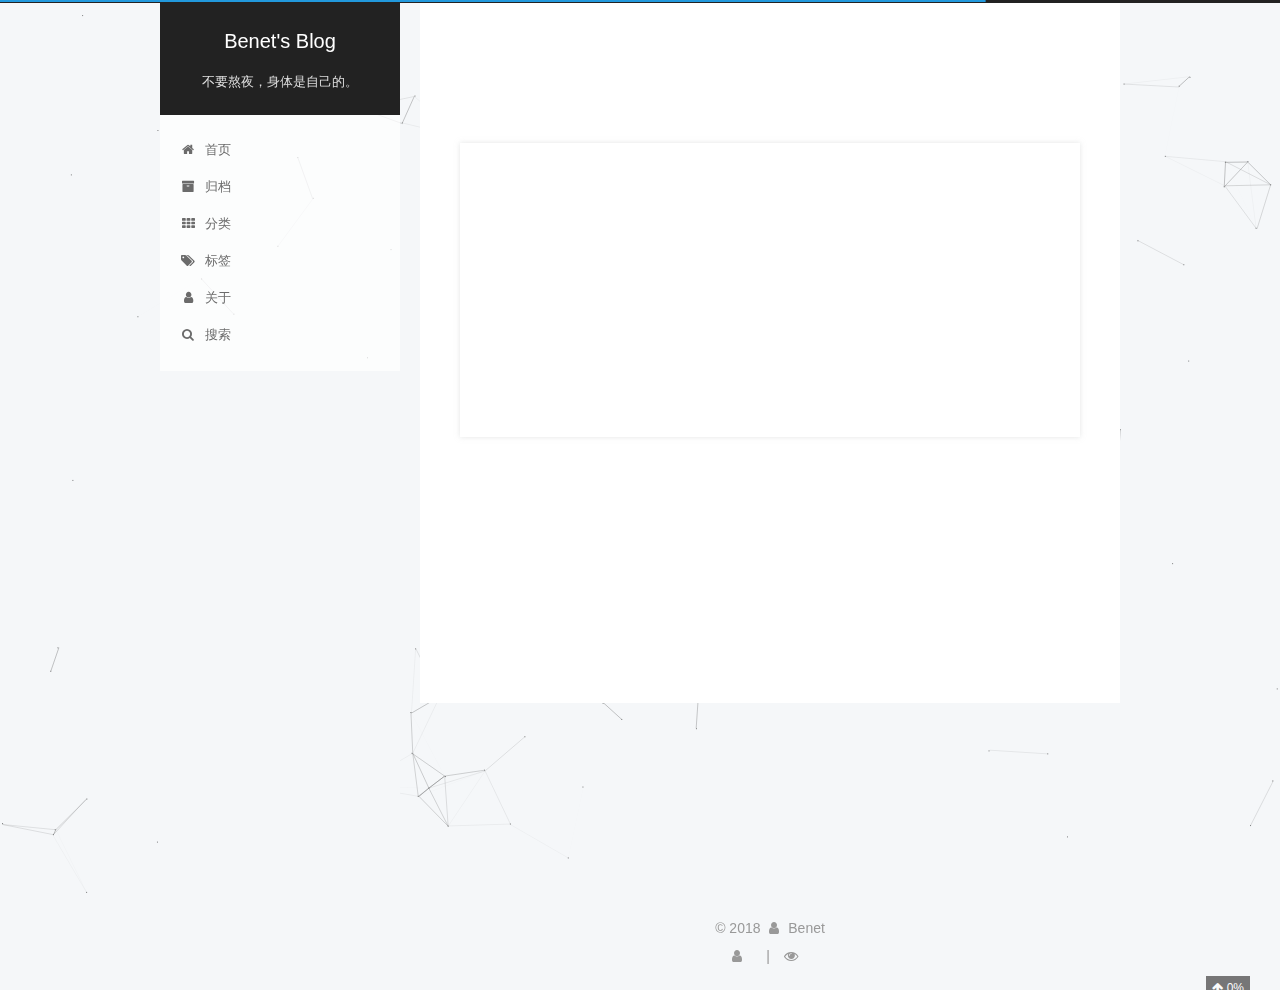
<file: index.html>
<!DOCTYPE html>



  


<html class="theme-next pisces use-motion" lang="zh-Hans">
<head>
  <meta charset="UTF-8"/>
<meta http-equiv="X-UA-Compatible" content="IE=edge" />
<meta name="viewport" content="width=device-width, initial-scale=1, maximum-scale=1"/>
<meta name="theme-color" content="#222">



  
  
    
    
  <script src="/lib/pace/pace.min.js?v=1.0.2"></script>
  <link href="/lib/pace/pace-theme-minimal.min.css?v=1.0.2" rel="stylesheet">







<meta http-equiv="Cache-Control" content="no-transform" />
<meta http-equiv="Cache-Control" content="no-siteapp" />
















  
  
  <link href="/lib/fancybox/source/jquery.fancybox.css?v=2.1.5" rel="stylesheet" type="text/css" />







<link href="/lib/font-awesome/css/font-awesome.min.css?v=4.6.2" rel="stylesheet" type="text/css" />

<link href="/css/main.css?v=5.1.4" rel="stylesheet" type="text/css" />


  <link rel="apple-touch-icon" sizes="180x180" href="/images/logo.jpg?v=5.1.4">


  <link rel="icon" type="image/png" sizes="32x32" href="/images/logo.jpg?v=5.1.4">


  <link rel="icon" type="image/png" sizes="16x16" href="/images/logo.jpg?v=5.1.4">


  <link rel="mask-icon" href="/images/logo.svg?v=5.1.4" color="#222">





  <meta name="keywords" content="Python,Life,Android" />










<meta name="description" content="1245833683@qq.com">
<meta property="og:type" content="website">
<meta property="og:title" content="Benet&#39;s Blog">
<meta property="og:url" content="https://cenliao.github.io/index.html">
<meta property="og:site_name" content="Benet&#39;s Blog">
<meta property="og:description" content="1245833683@qq.com">
<meta property="og:locale" content="zh-Hans">
<meta name="twitter:card" content="summary">
<meta name="twitter:title" content="Benet&#39;s Blog">
<meta name="twitter:description" content="1245833683@qq.com">



<script type="text/javascript" id="hexo.configurations">
  var NexT = window.NexT || {};
  var CONFIG = {
    root: '/',
    scheme: 'Pisces',
    version: '5.1.4',
    sidebar: {"position":"left","display":"post","offset":12,"b2t":false,"scrollpercent":true,"onmobile":false},
    fancybox: true,
    tabs: true,
    motion: {"enable":true,"async":false,"transition":{"post_block":"fadeIn","post_header":"slideDownIn","post_body":"slideDownIn","coll_header":"slideLeftIn","sidebar":"slideUpIn"}},
    duoshuo: {
      userId: '0',
      author: '博主'
    },
    algolia: {
      applicationID: '',
      apiKey: '',
      indexName: '',
      hits: {"per_page":10},
      labels: {"input_placeholder":"Search for Posts","hits_empty":"We didn't find any results for the search: ${query}","hits_stats":"${hits} results found in ${time} ms"}
    }
  };
</script>



  <link rel="canonical" href="https://cenliao.github.io/"/>





  <title>Benet's Blog</title>
  








</head>

<body itemscope itemtype="http://schema.org/WebPage" lang="zh-Hans">

  
  
    
  

  <div class="container sidebar-position-left 
  page-home">
    <div class="headband"></div>

    <header id="header" class="header" itemscope itemtype="http://schema.org/WPHeader">
      <div class="header-inner"><div class="site-brand-wrapper">
  <div class="site-meta ">
    

    <div class="custom-logo-site-title">
      <a href="/"  class="brand" rel="start">
        <span class="logo-line-before"><i></i></span>
        <span class="site-title">Benet's Blog</span>
        <span class="logo-line-after"><i></i></span>
      </a>
    </div>
      
        <p class="site-subtitle">不要熬夜，身体是自己的。</p>
      
  </div>

  <div class="site-nav-toggle">
    <button>
      <span class="btn-bar"></span>
      <span class="btn-bar"></span>
      <span class="btn-bar"></span>
    </button>
  </div>
</div>

<nav class="site-nav">
  

  
    <ul id="menu" class="menu">
      
        
        <li class="menu-item menu-item-home">
          <a href="/" rel="section">
            
              <i class="menu-item-icon fa fa-fw fa-home"></i> <br />
            
            首页
          </a>
        </li>
      
        
        <li class="menu-item menu-item-archives">
          <a href="/archives/" rel="section">
            
              <i class="menu-item-icon fa fa-fw fa-archive"></i> <br />
            
            归档
          </a>
        </li>
      
        
        <li class="menu-item menu-item-categories">
          <a href="/categories/" rel="section">
            
              <i class="menu-item-icon fa fa-fw fa-th"></i> <br />
            
            分类
          </a>
        </li>
      
        
        <li class="menu-item menu-item-tags">
          <a href="/tags/" rel="section">
            
              <i class="menu-item-icon fa fa-fw fa-tags"></i> <br />
            
            标签
          </a>
        </li>
      
        
        <li class="menu-item menu-item-about">
          <a href="/about/" rel="section">
            
              <i class="menu-item-icon fa fa-fw fa-user"></i> <br />
            
            关于
          </a>
        </li>
      

      
        <li class="menu-item menu-item-search">
          
            <a href="javascript:;" class="popup-trigger">
          
            
              <i class="menu-item-icon fa fa-search fa-fw"></i> <br />
            
            搜索
          </a>
        </li>
      
    </ul>
  

  
    <div class="site-search">
      
  <div class="popup search-popup local-search-popup">
  <div class="local-search-header clearfix">
    <span class="search-icon">
      <i class="fa fa-search"></i>
    </span>
    <span class="popup-btn-close">
      <i class="fa fa-times-circle"></i>
    </span>
    <div class="local-search-input-wrapper">
      <input autocomplete="off"
             placeholder="搜索..." spellcheck="false"
             type="text" id="local-search-input">
    </div>
  </div>
  <div id="local-search-result"></div>
</div>



    </div>
  
</nav>



 </div>
    </header>

    <main id="main" class="main">
      <div class="main-inner">
        <div class="content-wrap">
          <div id="content" class="content">
            
  <section id="posts" class="posts-expand">
    
      

  

  
  
  

  <article class="post post-type-normal" itemscope itemtype="http://schema.org/Article">
  
  
  
  <div class="post-block">
    <link itemprop="mainEntityOfPage" href="https://cenliao.github.io/2018/07/10/我的第一篇博客/">

    <span hidden itemprop="author" itemscope itemtype="http://schema.org/Person">
      <meta itemprop="name" content="Benet">
      <meta itemprop="description" content="">
      <meta itemprop="image" content="/images/logo.jpg">
    </span>

    <span hidden itemprop="publisher" itemscope itemtype="http://schema.org/Organization">
      <meta itemprop="name" content="Benet's Blog">
    </span>

    
      <header class="post-header">

        
        
          <h1 class="post-title" itemprop="name headline">
                
                <a class="post-title-link" href="/2018/07/10/我的第一篇博客/" itemprop="url">我的第一篇博客</a></h1>
        

        <div class="post-meta">
          <span class="post-time">
            
              <span class="post-meta-item-icon">
                <i class="fa fa-calendar-o"></i>
              </span>
              
                <span class="post-meta-item-text">发表于</span>
              
              <time title="创建于" itemprop="dateCreated datePublished" datetime="2018-07-10T15:48:31+08:00">
                2018-07-10
              </time>
            

            
              <span class="post-meta-divider">|</span>
            

            
              <span class="post-meta-item-icon">
                <i class="fa fa-calendar-check-o"></i>
              </span>
              
                <span class="post-meta-item-text">更新于&#58;</span>
              
              <time title="更新于" itemprop="dateModified" datetime="2018-07-12T14:20:33+08:00">
                2018-07-12
              </time>
            
          </span>

          
            <span class="post-category" >
            
              <span class="post-meta-divider">|</span>
            
              <span class="post-meta-item-icon">
                <i class="fa fa-folder-o"></i>
              </span>
              
                <span class="post-meta-item-text">分类于</span>
              
              
                <span itemprop="about" itemscope itemtype="http://schema.org/Thing">
                  <a href="/categories/Life/" itemprop="url" rel="index">
                    <span itemprop="name">Life</span>
                  </a>
                </span>

                
                
              
            </span>
          

          
            
          

          
          

          

          
            <div class="post-wordcount">
              
                
                <span class="post-meta-item-icon">
                  <i class="fa fa-file-word-o"></i>
                </span>
                
                  <span class="post-meta-item-text">字数统计&#58;</span>
                
                <span title="字数统计">
                  6
                </span>
              

              
                <span class="post-meta-divider">|</span>
              

              
                <span class="post-meta-item-icon">
                  <i class="fa fa-clock-o"></i>
                </span>
                
                  <span class="post-meta-item-text">阅读时长 &asymp;</span>
                
                <span title="阅读时长">
                  1
                </span>
              
            </div>
          

          

        </div>
      </header>
    

    
    
    
    <div class="post-body" itemprop="articleBody">

      
      

      
        
          <p>Hello World! This my first blog!<br>
          <!--noindex-->
          <div class="post-button text-center">
            <a class="btn" href="/2018/07/10/我的第一篇博客/#more" rel="contents">
              阅读全文 &raquo;
            </a>
          </div>
          <!--/noindex-->
        
      
    </div>
	
	<div>
      
</div>
    
    
    

    

    

    

    <footer class="post-footer">
      

      

      

      
      
        <div class="post-eof"></div>
      
    </footer>
  </div>
  
  
  
  </article>


    
  </section>

  


          </div>
          


          

        </div>
        
          
  
  <div class="sidebar-toggle">
    <div class="sidebar-toggle-line-wrap">
      <span class="sidebar-toggle-line sidebar-toggle-line-first"></span>
      <span class="sidebar-toggle-line sidebar-toggle-line-middle"></span>
      <span class="sidebar-toggle-line sidebar-toggle-line-last"></span>
    </div>
  </div>

  <aside id="sidebar" class="sidebar">
    
    <div class="sidebar-inner">

      

      

      <section class="site-overview-wrap sidebar-panel sidebar-panel-active">
        <div class="site-overview">
          <div class="site-author motion-element" itemprop="author" itemscope itemtype="http://schema.org/Person">
            
              <img class="site-author-image" itemprop="image"
                src="/images/logo.jpg"
                alt="Benet" />
            
              <p class="site-author-name" itemprop="name">Benet</p>
              <p class="site-description motion-element" itemprop="description">1245833683@qq.com</p>
          </div>

          <nav class="site-state motion-element">

            
              <div class="site-state-item site-state-posts">
              
                <a href="/archives/">
              
                  <span class="site-state-item-count">1</span>
                  <span class="site-state-item-name">日志</span>
                </a>
              </div>
            

            
              
              
              <div class="site-state-item site-state-categories">
                <a href="/categories/index.html">
                  <span class="site-state-item-count">1</span>
                  <span class="site-state-item-name">分类</span>
                </a>
              </div>
            

            
              
              
              <div class="site-state-item site-state-tags">
                <a href="/tags/index.html">
                  <span class="site-state-item-count">1</span>
                  <span class="site-state-item-name">标签</span>
                </a>
              </div>
            

          </nav>

          

          
            <div class="links-of-author motion-element">
                
                  <span class="links-of-author-item">
                    <a href="https://github.com/cenliao" target="_blank" title="GitHub">
                      
                        <i class="fa fa-fw fa-github"></i>GitHub</a>
                  </span>
                
                  <span class="links-of-author-item">
                    <a href="mailto:1245833683@qq.com" target="_blank" title="E-Mail">
                      
                        <i class="fa fa-fw fa-envelope"></i>E-Mail</a>
                  </span>
                
            </div>
          

          
          

          
          
            <div class="links-of-blogroll motion-element links-of-blogroll-block">
              <div class="links-of-blogroll-title">
                <i class="fa  fa-fw fa-link"></i>
                友情链接
              </div>
              <ul class="links-of-blogroll-list">
                
                  <li class="links-of-blogroll-item">
                    <a href="http://zhuanke2018.applinzi.com/" title="在线MP3" target="_blank">在线MP3</a>
                  </li>
                
                  <li class="links-of-blogroll-item">
                    <a href="http://baidu.com/" title="百度一下" target="_blank">百度一下</a>
                  </li>
                
              </ul>
            </div>
          

          

        </div>
      </section>

      

      

    </div>
  </aside>


        
      </div>
    </main>

    <footer id="footer" class="footer">
      <div class="footer-inner">
        ﻿<div class="copyright">&copy; <span itemprop="copyrightYear">2018</span>
  <span class="with-love">
    <i class="fa fa-user"></i>
  </span>
  <span class="author" itemprop="copyrightHolder">Benet</span>

  
</div>



<!--
 <div class="powered-by">由 <a class="theme-link" target="_blank" href="https://hexo.io">Hexo</a> 强力驱动</div>



  <span class="post-meta-divider">|</span>



  <div class="theme-info">主题 &mdash; <a class="theme-link" target="_blank" href="https://github.com/iissnan/hexo-theme-next">NexT.Pisces</a></div>



-->

        
<div class="busuanzi-count">
  <script async src="https://dn-lbstatics.qbox.me/busuanzi/2.3/busuanzi.pure.mini.js"></script>

  
    <span class="site-uv">
      <i class="fa fa-user"></i>
      <span class="busuanzi-value" id="busuanzi_value_site_uv"></span>
      
    </span>
  

  
    <span class="site-pv">
      <i class="fa fa-eye"></i>
      <span class="busuanzi-value" id="busuanzi_value_site_pv"></span>
      
    </span>
  
</div>








        
      </div>
    </footer>

    
      <div class="back-to-top">
        <i class="fa fa-arrow-up"></i>
        
          <span id="scrollpercent"><span>0</span>%</span>
        
      </div>
    

    

  </div>

  

<script type="text/javascript">
  if (Object.prototype.toString.call(window.Promise) !== '[object Function]') {
    window.Promise = null;
  }
</script>









  


  











  
  
    <script type="text/javascript" src="/lib/jquery/index.js?v=2.1.3"></script>
  

  
  
    <script type="text/javascript" src="/lib/fastclick/lib/fastclick.min.js?v=1.0.6"></script>
  

  
  
    <script type="text/javascript" src="/lib/jquery_lazyload/jquery.lazyload.js?v=1.9.7"></script>
  

  
  
    <script type="text/javascript" src="/lib/velocity/velocity.min.js?v=1.2.1"></script>
  

  
  
    <script type="text/javascript" src="/lib/velocity/velocity.ui.min.js?v=1.2.1"></script>
  

  
  
    <script type="text/javascript" src="/lib/fancybox/source/jquery.fancybox.pack.js?v=2.1.5"></script>
  

  
  
    <script type="text/javascript" src="/lib/canvas-nest/canvas-nest.min.js"></script>
  


  


  <script type="text/javascript" src="/js/src/utils.js?v=5.1.4"></script>

  <script type="text/javascript" src="/js/src/motion.js?v=5.1.4"></script>



  
  


  <script type="text/javascript" src="/js/src/affix.js?v=5.1.4"></script>

  <script type="text/javascript" src="/js/src/schemes/pisces.js?v=5.1.4"></script>



  

  


  <script type="text/javascript" src="/js/src/bootstrap.js?v=5.1.4"></script>



  


  




	





  





  












  

  <script type="text/javascript">
    // Popup Window;
    var isfetched = false;
    var isXml = true;
    // Search DB path;
    var search_path = "search.xml";
    if (search_path.length === 0) {
      search_path = "search.xml";
    } else if (/json$/i.test(search_path)) {
      isXml = false;
    }
    var path = "/" + search_path;
    // monitor main search box;

    var onPopupClose = function (e) {
      $('.popup').hide();
      $('#local-search-input').val('');
      $('.search-result-list').remove();
      $('#no-result').remove();
      $(".local-search-pop-overlay").remove();
      $('body').css('overflow', '');
    }

    function proceedsearch() {
      $("body")
        .append('<div class="search-popup-overlay local-search-pop-overlay"></div>')
        .css('overflow', 'hidden');
      $('.search-popup-overlay').click(onPopupClose);
      $('.popup').toggle();
      var $localSearchInput = $('#local-search-input');
      $localSearchInput.attr("autocapitalize", "none");
      $localSearchInput.attr("autocorrect", "off");
      $localSearchInput.focus();
    }

    // search function;
    var searchFunc = function(path, search_id, content_id) {
      'use strict';

      // start loading animation
      $("body")
        .append('<div class="search-popup-overlay local-search-pop-overlay">' +
          '<div id="search-loading-icon">' +
          '<i class="fa fa-spinner fa-pulse fa-5x fa-fw"></i>' +
          '</div>' +
          '</div>')
        .css('overflow', 'hidden');
      $("#search-loading-icon").css('margin', '20% auto 0 auto').css('text-align', 'center');

      $.ajax({
        url: path,
        dataType: isXml ? "xml" : "json",
        async: true,
        success: function(res) {
          // get the contents from search data
          isfetched = true;
          $('.popup').detach().appendTo('.header-inner');
          var datas = isXml ? $("entry", res).map(function() {
            return {
              title: $("title", this).text(),
              content: $("content",this).text(),
              url: $("url" , this).text()
            };
          }).get() : res;
          var input = document.getElementById(search_id);
          var resultContent = document.getElementById(content_id);
          var inputEventFunction = function() {
            var searchText = input.value.trim().toLowerCase();
            var keywords = searchText.split(/[\s\-]+/);
            if (keywords.length > 1) {
              keywords.push(searchText);
            }
            var resultItems = [];
            if (searchText.length > 0) {
              // perform local searching
              datas.forEach(function(data) {
                var isMatch = false;
                var hitCount = 0;
                var searchTextCount = 0;
                var title = data.title.trim();
                var titleInLowerCase = title.toLowerCase();
                var content = data.content.trim().replace(/<[^>]+>/g,"");
                var contentInLowerCase = content.toLowerCase();
                var articleUrl = decodeURIComponent(data.url);
                var indexOfTitle = [];
                var indexOfContent = [];
                // only match articles with not empty titles
                if(title != '') {
                  keywords.forEach(function(keyword) {
                    function getIndexByWord(word, text, caseSensitive) {
                      var wordLen = word.length;
                      if (wordLen === 0) {
                        return [];
                      }
                      var startPosition = 0, position = [], index = [];
                      if (!caseSensitive) {
                        text = text.toLowerCase();
                        word = word.toLowerCase();
                      }
                      while ((position = text.indexOf(word, startPosition)) > -1) {
                        index.push({position: position, word: word});
                        startPosition = position + wordLen;
                      }
                      return index;
                    }

                    indexOfTitle = indexOfTitle.concat(getIndexByWord(keyword, titleInLowerCase, false));
                    indexOfContent = indexOfContent.concat(getIndexByWord(keyword, contentInLowerCase, false));
                  });
                  if (indexOfTitle.length > 0 || indexOfContent.length > 0) {
                    isMatch = true;
                    hitCount = indexOfTitle.length + indexOfContent.length;
                  }
                }

                // show search results

                if (isMatch) {
                  // sort index by position of keyword

                  [indexOfTitle, indexOfContent].forEach(function (index) {
                    index.sort(function (itemLeft, itemRight) {
                      if (itemRight.position !== itemLeft.position) {
                        return itemRight.position - itemLeft.position;
                      } else {
                        return itemLeft.word.length - itemRight.word.length;
                      }
                    });
                  });

                  // merge hits into slices

                  function mergeIntoSlice(text, start, end, index) {
                    var item = index[index.length - 1];
                    var position = item.position;
                    var word = item.word;
                    var hits = [];
                    var searchTextCountInSlice = 0;
                    while (position + word.length <= end && index.length != 0) {
                      if (word === searchText) {
                        searchTextCountInSlice++;
                      }
                      hits.push({position: position, length: word.length});
                      var wordEnd = position + word.length;

                      // move to next position of hit

                      index.pop();
                      while (index.length != 0) {
                        item = index[index.length - 1];
                        position = item.position;
                        word = item.word;
                        if (wordEnd > position) {
                          index.pop();
                        } else {
                          break;
                        }
                      }
                    }
                    searchTextCount += searchTextCountInSlice;
                    return {
                      hits: hits,
                      start: start,
                      end: end,
                      searchTextCount: searchTextCountInSlice
                    };
                  }

                  var slicesOfTitle = [];
                  if (indexOfTitle.length != 0) {
                    slicesOfTitle.push(mergeIntoSlice(title, 0, title.length, indexOfTitle));
                  }

                  var slicesOfContent = [];
                  while (indexOfContent.length != 0) {
                    var item = indexOfContent[indexOfContent.length - 1];
                    var position = item.position;
                    var word = item.word;
                    // cut out 100 characters
                    var start = position - 20;
                    var end = position + 80;
                    if(start < 0){
                      start = 0;
                    }
                    if (end < position + word.length) {
                      end = position + word.length;
                    }
                    if(end > content.length){
                      end = content.length;
                    }
                    slicesOfContent.push(mergeIntoSlice(content, start, end, indexOfContent));
                  }

                  // sort slices in content by search text's count and hits' count

                  slicesOfContent.sort(function (sliceLeft, sliceRight) {
                    if (sliceLeft.searchTextCount !== sliceRight.searchTextCount) {
                      return sliceRight.searchTextCount - sliceLeft.searchTextCount;
                    } else if (sliceLeft.hits.length !== sliceRight.hits.length) {
                      return sliceRight.hits.length - sliceLeft.hits.length;
                    } else {
                      return sliceLeft.start - sliceRight.start;
                    }
                  });

                  // select top N slices in content

                  var upperBound = parseInt('1');
                  if (upperBound >= 0) {
                    slicesOfContent = slicesOfContent.slice(0, upperBound);
                  }

                  // highlight title and content

                  function highlightKeyword(text, slice) {
                    var result = '';
                    var prevEnd = slice.start;
                    slice.hits.forEach(function (hit) {
                      result += text.substring(prevEnd, hit.position);
                      var end = hit.position + hit.length;
                      result += '<b class="search-keyword">' + text.substring(hit.position, end) + '</b>';
                      prevEnd = end;
                    });
                    result += text.substring(prevEnd, slice.end);
                    return result;
                  }

                  var resultItem = '';

                  if (slicesOfTitle.length != 0) {
                    resultItem += "<li><a href='" + articleUrl + "' class='search-result-title'>" + highlightKeyword(title, slicesOfTitle[0]) + "</a>";
                  } else {
                    resultItem += "<li><a href='" + articleUrl + "' class='search-result-title'>" + title + "</a>";
                  }

                  slicesOfContent.forEach(function (slice) {
                    resultItem += "<a href='" + articleUrl + "'>" +
                      "<p class=\"search-result\">" + highlightKeyword(content, slice) +
                      "...</p>" + "</a>";
                  });

                  resultItem += "</li>";
                  resultItems.push({
                    item: resultItem,
                    searchTextCount: searchTextCount,
                    hitCount: hitCount,
                    id: resultItems.length
                  });
                }
              })
            };
            if (keywords.length === 1 && keywords[0] === "") {
              resultContent.innerHTML = '<div id="no-result"><i class="fa fa-search fa-5x" /></div>'
            } else if (resultItems.length === 0) {
              resultContent.innerHTML = '<div id="no-result"><i class="fa fa-frown-o fa-5x" /></div>'
            } else {
              resultItems.sort(function (resultLeft, resultRight) {
                if (resultLeft.searchTextCount !== resultRight.searchTextCount) {
                  return resultRight.searchTextCount - resultLeft.searchTextCount;
                } else if (resultLeft.hitCount !== resultRight.hitCount) {
                  return resultRight.hitCount - resultLeft.hitCount;
                } else {
                  return resultRight.id - resultLeft.id;
                }
              });
              var searchResultList = '<ul class=\"search-result-list\">';
              resultItems.forEach(function (result) {
                searchResultList += result.item;
              })
              searchResultList += "</ul>";
              resultContent.innerHTML = searchResultList;
            }
          }

          if ('auto' === 'auto') {
            input.addEventListener('input', inputEventFunction);
          } else {
            $('.search-icon').click(inputEventFunction);
            input.addEventListener('keypress', function (event) {
              if (event.keyCode === 13) {
                inputEventFunction();
              }
            });
          }

          // remove loading animation
          $(".local-search-pop-overlay").remove();
          $('body').css('overflow', '');

          proceedsearch();
        }
      });
    }

    // handle and trigger popup window;
    $('.popup-trigger').click(function(e) {
      e.stopPropagation();
      if (isfetched === false) {
        searchFunc(path, 'local-search-input', 'local-search-result');
      } else {
        proceedsearch();
      };
    });

    $('.popup-btn-close').click(onPopupClose);
    $('.popup').click(function(e){
      e.stopPropagation();
    });
    $(document).on('keyup', function (event) {
      var shouldDismissSearchPopup = event.which === 27 &&
        $('.search-popup').is(':visible');
      if (shouldDismissSearchPopup) {
        onPopupClose();
      }
    });
  </script>





  

  

  

  
  

  

  

  

</body>
</html>
</file>
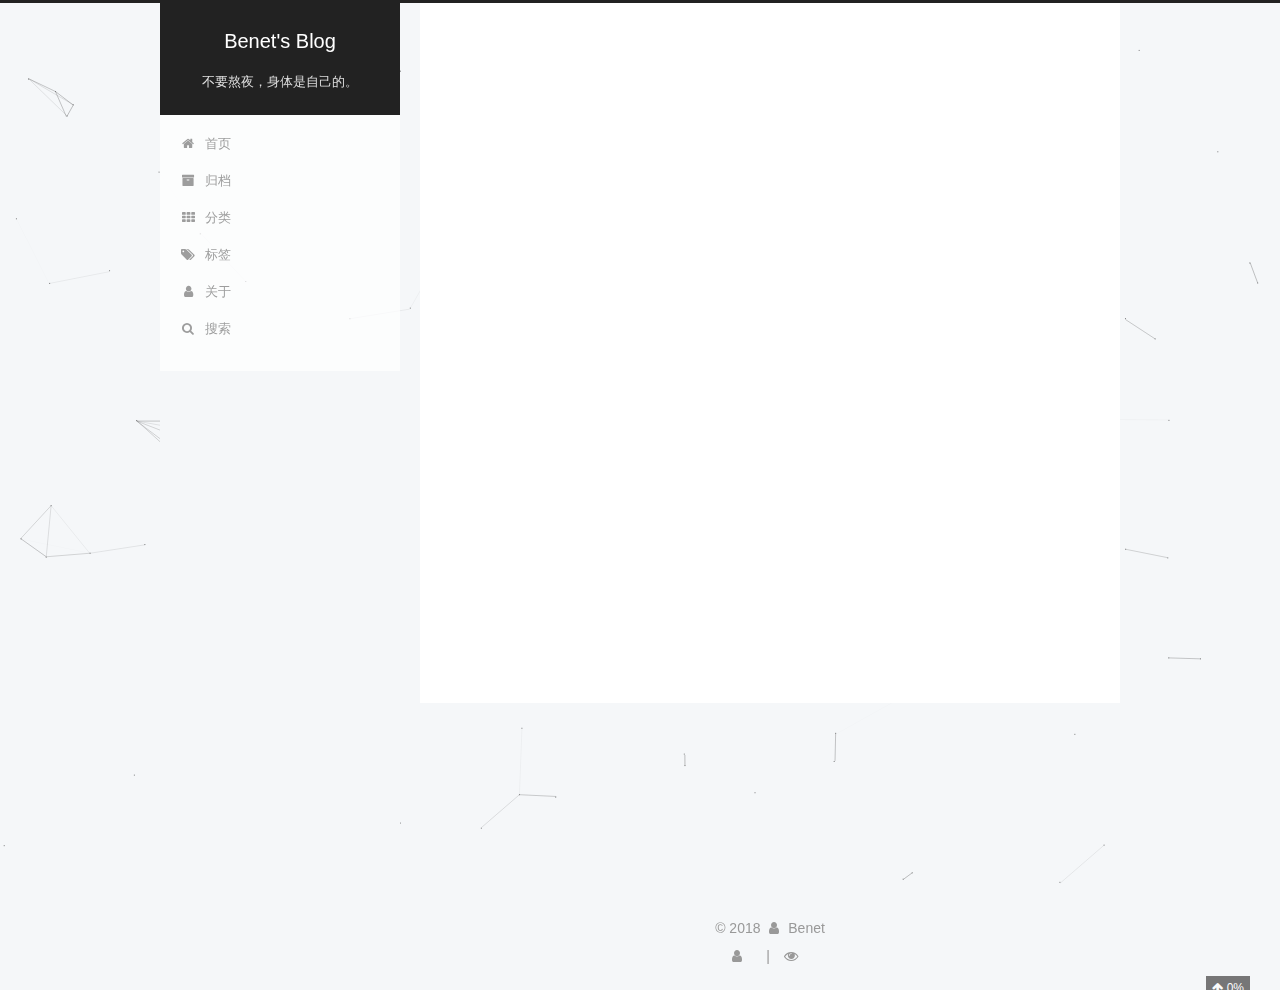
<file: about/index.html>
<!DOCTYPE html>



  


<html class="theme-next pisces use-motion" lang="zh-Hans">
<head>
  <meta charset="UTF-8"/>
<meta http-equiv="X-UA-Compatible" content="IE=edge" />
<meta name="viewport" content="width=device-width, initial-scale=1, maximum-scale=1"/>
<meta name="theme-color" content="#222">



  
  
    
    
  <script src="/lib/pace/pace.min.js?v=1.0.2"></script>
  <link href="/lib/pace/pace-theme-minimal.min.css?v=1.0.2" rel="stylesheet">







<meta http-equiv="Cache-Control" content="no-transform" />
<meta http-equiv="Cache-Control" content="no-siteapp" />
















  
  
  <link href="/lib/fancybox/source/jquery.fancybox.css?v=2.1.5" rel="stylesheet" type="text/css" />







<link href="/lib/font-awesome/css/font-awesome.min.css?v=4.6.2" rel="stylesheet" type="text/css" />

<link href="/css/main.css?v=5.1.4" rel="stylesheet" type="text/css" />


  <link rel="apple-touch-icon" sizes="180x180" href="/images/logo.jpg?v=5.1.4">


  <link rel="icon" type="image/png" sizes="32x32" href="/images/logo.jpg?v=5.1.4">


  <link rel="icon" type="image/png" sizes="16x16" href="/images/logo.jpg?v=5.1.4">


  <link rel="mask-icon" href="/images/logo.svg?v=5.1.4" color="#222">





  <meta name="keywords" content="Python,Life,Android" />










<meta name="description" content="姓名：岑辽 年龄：24 所在地：湖北-仙桃 邮箱：1245833683@qq.com 微信：1245833683">
<meta property="og:type" content="website">
<meta property="og:title" content="about">
<meta property="og:url" content="https://cenliao.github.io/about/index.html">
<meta property="og:site_name" content="Benet&#39;s Blog">
<meta property="og:description" content="姓名：岑辽 年龄：24 所在地：湖北-仙桃 邮箱：1245833683@qq.com 微信：1245833683">
<meta property="og:locale" content="zh-Hans">
<meta property="og:updated_time" content="2018-07-10T08:31:17.997Z">
<meta name="twitter:card" content="summary">
<meta name="twitter:title" content="about">
<meta name="twitter:description" content="姓名：岑辽 年龄：24 所在地：湖北-仙桃 邮箱：1245833683@qq.com 微信：1245833683">



<script type="text/javascript" id="hexo.configurations">
  var NexT = window.NexT || {};
  var CONFIG = {
    root: '/',
    scheme: 'Pisces',
    version: '5.1.4',
    sidebar: {"position":"left","display":"post","offset":12,"b2t":false,"scrollpercent":true,"onmobile":false},
    fancybox: true,
    tabs: true,
    motion: {"enable":true,"async":false,"transition":{"post_block":"fadeIn","post_header":"slideDownIn","post_body":"slideDownIn","coll_header":"slideLeftIn","sidebar":"slideUpIn"}},
    duoshuo: {
      userId: '0',
      author: '博主'
    },
    algolia: {
      applicationID: '',
      apiKey: '',
      indexName: '',
      hits: {"per_page":10},
      labels: {"input_placeholder":"Search for Posts","hits_empty":"We didn't find any results for the search: ${query}","hits_stats":"${hits} results found in ${time} ms"}
    }
  };
</script>



  <link rel="canonical" href="https://cenliao.github.io/about/"/>





  <title>about | Benet's Blog</title>
  








</head>

<body itemscope itemtype="http://schema.org/WebPage" lang="zh-Hans">

  
  
    
  

  <div class="container sidebar-position-left page-post-detail">
    <div class="headband"></div>

    <header id="header" class="header" itemscope itemtype="http://schema.org/WPHeader">
      <div class="header-inner"><div class="site-brand-wrapper">
  <div class="site-meta ">
    

    <div class="custom-logo-site-title">
      <a href="/"  class="brand" rel="start">
        <span class="logo-line-before"><i></i></span>
        <span class="site-title">Benet's Blog</span>
        <span class="logo-line-after"><i></i></span>
      </a>
    </div>
      
        <p class="site-subtitle">不要熬夜，身体是自己的。</p>
      
  </div>

  <div class="site-nav-toggle">
    <button>
      <span class="btn-bar"></span>
      <span class="btn-bar"></span>
      <span class="btn-bar"></span>
    </button>
  </div>
</div>

<nav class="site-nav">
  

  
    <ul id="menu" class="menu">
      
        
        <li class="menu-item menu-item-home">
          <a href="/" rel="section">
            
              <i class="menu-item-icon fa fa-fw fa-home"></i> <br />
            
            首页
          </a>
        </li>
      
        
        <li class="menu-item menu-item-archives">
          <a href="/archives/" rel="section">
            
              <i class="menu-item-icon fa fa-fw fa-archive"></i> <br />
            
            归档
          </a>
        </li>
      
        
        <li class="menu-item menu-item-categories">
          <a href="/categories/" rel="section">
            
              <i class="menu-item-icon fa fa-fw fa-th"></i> <br />
            
            分类
          </a>
        </li>
      
        
        <li class="menu-item menu-item-tags">
          <a href="/tags/" rel="section">
            
              <i class="menu-item-icon fa fa-fw fa-tags"></i> <br />
            
            标签
          </a>
        </li>
      
        
        <li class="menu-item menu-item-about">
          <a href="/about/" rel="section">
            
              <i class="menu-item-icon fa fa-fw fa-user"></i> <br />
            
            关于
          </a>
        </li>
      

      
        <li class="menu-item menu-item-search">
          
            <a href="javascript:;" class="popup-trigger">
          
            
              <i class="menu-item-icon fa fa-search fa-fw"></i> <br />
            
            搜索
          </a>
        </li>
      
    </ul>
  

  
    <div class="site-search">
      
  <div class="popup search-popup local-search-popup">
  <div class="local-search-header clearfix">
    <span class="search-icon">
      <i class="fa fa-search"></i>
    </span>
    <span class="popup-btn-close">
      <i class="fa fa-times-circle"></i>
    </span>
    <div class="local-search-input-wrapper">
      <input autocomplete="off"
             placeholder="搜索..." spellcheck="false"
             type="text" id="local-search-input">
    </div>
  </div>
  <div id="local-search-result"></div>
</div>



    </div>
  
</nav>



 </div>
    </header>

    <main id="main" class="main">
      <div class="main-inner">
        <div class="content-wrap">
          <div id="content" class="content">
            

  <div id="posts" class="posts-expand">
    
    
    
    <div class="post-block page">
      <header class="post-header">

	<h1 class="post-title" itemprop="name headline">about</h1>



</header>

      
      
      
      <div class="post-body">
        
        
          <p>姓名：岑辽</p>
<p>年龄：24</p>
<p>所在地：湖北-仙桃</p>
<p>邮箱：<a href="mailto:1245833683@qq.com" target="_blank" rel="noopener">1245833683@qq.com</a></p>
<p>微信：1245833683</p>

        
      </div>
      
      
      
    </div>
    
    
    
  </div>


          </div>
          


          

  



        </div>
        
          
  
  <div class="sidebar-toggle">
    <div class="sidebar-toggle-line-wrap">
      <span class="sidebar-toggle-line sidebar-toggle-line-first"></span>
      <span class="sidebar-toggle-line sidebar-toggle-line-middle"></span>
      <span class="sidebar-toggle-line sidebar-toggle-line-last"></span>
    </div>
  </div>

  <aside id="sidebar" class="sidebar">
    
    <div class="sidebar-inner">

      

      

      <section class="site-overview-wrap sidebar-panel sidebar-panel-active">
        <div class="site-overview">
          <div class="site-author motion-element" itemprop="author" itemscope itemtype="http://schema.org/Person">
            
              <img class="site-author-image" itemprop="image"
                src="/images/logo.jpg"
                alt="Benet" />
            
              <p class="site-author-name" itemprop="name">Benet</p>
              <p class="site-description motion-element" itemprop="description">1245833683@qq.com</p>
          </div>

          <nav class="site-state motion-element">

            
              <div class="site-state-item site-state-posts">
              
                <a href="/archives/">
              
                  <span class="site-state-item-count">1</span>
                  <span class="site-state-item-name">日志</span>
                </a>
              </div>
            

            
              
              
              <div class="site-state-item site-state-categories">
                <a href="/categories/index.html">
                  <span class="site-state-item-count">1</span>
                  <span class="site-state-item-name">分类</span>
                </a>
              </div>
            

            
              
              
              <div class="site-state-item site-state-tags">
                <a href="/tags/index.html">
                  <span class="site-state-item-count">1</span>
                  <span class="site-state-item-name">标签</span>
                </a>
              </div>
            

          </nav>

          

          
            <div class="links-of-author motion-element">
                
                  <span class="links-of-author-item">
                    <a href="https://github.com/cenliao" target="_blank" title="GitHub">
                      
                        <i class="fa fa-fw fa-github"></i>GitHub</a>
                  </span>
                
                  <span class="links-of-author-item">
                    <a href="mailto:1245833683@qq.com" target="_blank" title="E-Mail">
                      
                        <i class="fa fa-fw fa-envelope"></i>E-Mail</a>
                  </span>
                
            </div>
          

          
          

          
          
            <div class="links-of-blogroll motion-element links-of-blogroll-block">
              <div class="links-of-blogroll-title">
                <i class="fa  fa-fw fa-link"></i>
                友情链接
              </div>
              <ul class="links-of-blogroll-list">
                
                  <li class="links-of-blogroll-item">
                    <a href="http://zhuanke2018.applinzi.com/" title="在线MP3" target="_blank">在线MP3</a>
                  </li>
                
                  <li class="links-of-blogroll-item">
                    <a href="http://baidu.com/" title="百度一下" target="_blank">百度一下</a>
                  </li>
                
              </ul>
            </div>
          

          

        </div>
      </section>

      

      

    </div>
  </aside>


        
      </div>
    </main>

    <footer id="footer" class="footer">
      <div class="footer-inner">
        ﻿<div class="copyright">&copy; <span itemprop="copyrightYear">2018</span>
  <span class="with-love">
    <i class="fa fa-user"></i>
  </span>
  <span class="author" itemprop="copyrightHolder">Benet</span>

  
</div>



<!--
 <div class="powered-by">由 <a class="theme-link" target="_blank" href="https://hexo.io">Hexo</a> 强力驱动</div>



  <span class="post-meta-divider">|</span>



  <div class="theme-info">主题 &mdash; <a class="theme-link" target="_blank" href="https://github.com/iissnan/hexo-theme-next">NexT.Pisces</a></div>



-->

        
<div class="busuanzi-count">
  <script async src="https://dn-lbstatics.qbox.me/busuanzi/2.3/busuanzi.pure.mini.js"></script>

  
    <span class="site-uv">
      <i class="fa fa-user"></i>
      <span class="busuanzi-value" id="busuanzi_value_site_uv"></span>
      
    </span>
  

  
    <span class="site-pv">
      <i class="fa fa-eye"></i>
      <span class="busuanzi-value" id="busuanzi_value_site_pv"></span>
      
    </span>
  
</div>








        
      </div>
    </footer>

    
      <div class="back-to-top">
        <i class="fa fa-arrow-up"></i>
        
          <span id="scrollpercent"><span>0</span>%</span>
        
      </div>
    

    

  </div>

  

<script type="text/javascript">
  if (Object.prototype.toString.call(window.Promise) !== '[object Function]') {
    window.Promise = null;
  }
</script>









  


  











  
  
    <script type="text/javascript" src="/lib/jquery/index.js?v=2.1.3"></script>
  

  
  
    <script type="text/javascript" src="/lib/fastclick/lib/fastclick.min.js?v=1.0.6"></script>
  

  
  
    <script type="text/javascript" src="/lib/jquery_lazyload/jquery.lazyload.js?v=1.9.7"></script>
  

  
  
    <script type="text/javascript" src="/lib/velocity/velocity.min.js?v=1.2.1"></script>
  

  
  
    <script type="text/javascript" src="/lib/velocity/velocity.ui.min.js?v=1.2.1"></script>
  

  
  
    <script type="text/javascript" src="/lib/fancybox/source/jquery.fancybox.pack.js?v=2.1.5"></script>
  

  
  
    <script type="text/javascript" src="/lib/canvas-nest/canvas-nest.min.js"></script>
  


  


  <script type="text/javascript" src="/js/src/utils.js?v=5.1.4"></script>

  <script type="text/javascript" src="/js/src/motion.js?v=5.1.4"></script>



  
  


  <script type="text/javascript" src="/js/src/affix.js?v=5.1.4"></script>

  <script type="text/javascript" src="/js/src/schemes/pisces.js?v=5.1.4"></script>



  
  <script type="text/javascript" src="/js/src/scrollspy.js?v=5.1.4"></script>
<script type="text/javascript" src="/js/src/post-details.js?v=5.1.4"></script>



  


  <script type="text/javascript" src="/js/src/bootstrap.js?v=5.1.4"></script>



  


  




	





  





  












  

  <script type="text/javascript">
    // Popup Window;
    var isfetched = false;
    var isXml = true;
    // Search DB path;
    var search_path = "search.xml";
    if (search_path.length === 0) {
      search_path = "search.xml";
    } else if (/json$/i.test(search_path)) {
      isXml = false;
    }
    var path = "/" + search_path;
    // monitor main search box;

    var onPopupClose = function (e) {
      $('.popup').hide();
      $('#local-search-input').val('');
      $('.search-result-list').remove();
      $('#no-result').remove();
      $(".local-search-pop-overlay").remove();
      $('body').css('overflow', '');
    }

    function proceedsearch() {
      $("body")
        .append('<div class="search-popup-overlay local-search-pop-overlay"></div>')
        .css('overflow', 'hidden');
      $('.search-popup-overlay').click(onPopupClose);
      $('.popup').toggle();
      var $localSearchInput = $('#local-search-input');
      $localSearchInput.attr("autocapitalize", "none");
      $localSearchInput.attr("autocorrect", "off");
      $localSearchInput.focus();
    }

    // search function;
    var searchFunc = function(path, search_id, content_id) {
      'use strict';

      // start loading animation
      $("body")
        .append('<div class="search-popup-overlay local-search-pop-overlay">' +
          '<div id="search-loading-icon">' +
          '<i class="fa fa-spinner fa-pulse fa-5x fa-fw"></i>' +
          '</div>' +
          '</div>')
        .css('overflow', 'hidden');
      $("#search-loading-icon").css('margin', '20% auto 0 auto').css('text-align', 'center');

      $.ajax({
        url: path,
        dataType: isXml ? "xml" : "json",
        async: true,
        success: function(res) {
          // get the contents from search data
          isfetched = true;
          $('.popup').detach().appendTo('.header-inner');
          var datas = isXml ? $("entry", res).map(function() {
            return {
              title: $("title", this).text(),
              content: $("content",this).text(),
              url: $("url" , this).text()
            };
          }).get() : res;
          var input = document.getElementById(search_id);
          var resultContent = document.getElementById(content_id);
          var inputEventFunction = function() {
            var searchText = input.value.trim().toLowerCase();
            var keywords = searchText.split(/[\s\-]+/);
            if (keywords.length > 1) {
              keywords.push(searchText);
            }
            var resultItems = [];
            if (searchText.length > 0) {
              // perform local searching
              datas.forEach(function(data) {
                var isMatch = false;
                var hitCount = 0;
                var searchTextCount = 0;
                var title = data.title.trim();
                var titleInLowerCase = title.toLowerCase();
                var content = data.content.trim().replace(/<[^>]+>/g,"");
                var contentInLowerCase = content.toLowerCase();
                var articleUrl = decodeURIComponent(data.url);
                var indexOfTitle = [];
                var indexOfContent = [];
                // only match articles with not empty titles
                if(title != '') {
                  keywords.forEach(function(keyword) {
                    function getIndexByWord(word, text, caseSensitive) {
                      var wordLen = word.length;
                      if (wordLen === 0) {
                        return [];
                      }
                      var startPosition = 0, position = [], index = [];
                      if (!caseSensitive) {
                        text = text.toLowerCase();
                        word = word.toLowerCase();
                      }
                      while ((position = text.indexOf(word, startPosition)) > -1) {
                        index.push({position: position, word: word});
                        startPosition = position + wordLen;
                      }
                      return index;
                    }

                    indexOfTitle = indexOfTitle.concat(getIndexByWord(keyword, titleInLowerCase, false));
                    indexOfContent = indexOfContent.concat(getIndexByWord(keyword, contentInLowerCase, false));
                  });
                  if (indexOfTitle.length > 0 || indexOfContent.length > 0) {
                    isMatch = true;
                    hitCount = indexOfTitle.length + indexOfContent.length;
                  }
                }

                // show search results

                if (isMatch) {
                  // sort index by position of keyword

                  [indexOfTitle, indexOfContent].forEach(function (index) {
                    index.sort(function (itemLeft, itemRight) {
                      if (itemRight.position !== itemLeft.position) {
                        return itemRight.position - itemLeft.position;
                      } else {
                        return itemLeft.word.length - itemRight.word.length;
                      }
                    });
                  });

                  // merge hits into slices

                  function mergeIntoSlice(text, start, end, index) {
                    var item = index[index.length - 1];
                    var position = item.position;
                    var word = item.word;
                    var hits = [];
                    var searchTextCountInSlice = 0;
                    while (position + word.length <= end && index.length != 0) {
                      if (word === searchText) {
                        searchTextCountInSlice++;
                      }
                      hits.push({position: position, length: word.length});
                      var wordEnd = position + word.length;

                      // move to next position of hit

                      index.pop();
                      while (index.length != 0) {
                        item = index[index.length - 1];
                        position = item.position;
                        word = item.word;
                        if (wordEnd > position) {
                          index.pop();
                        } else {
                          break;
                        }
                      }
                    }
                    searchTextCount += searchTextCountInSlice;
                    return {
                      hits: hits,
                      start: start,
                      end: end,
                      searchTextCount: searchTextCountInSlice
                    };
                  }

                  var slicesOfTitle = [];
                  if (indexOfTitle.length != 0) {
                    slicesOfTitle.push(mergeIntoSlice(title, 0, title.length, indexOfTitle));
                  }

                  var slicesOfContent = [];
                  while (indexOfContent.length != 0) {
                    var item = indexOfContent[indexOfContent.length - 1];
                    var position = item.position;
                    var word = item.word;
                    // cut out 100 characters
                    var start = position - 20;
                    var end = position + 80;
                    if(start < 0){
                      start = 0;
                    }
                    if (end < position + word.length) {
                      end = position + word.length;
                    }
                    if(end > content.length){
                      end = content.length;
                    }
                    slicesOfContent.push(mergeIntoSlice(content, start, end, indexOfContent));
                  }

                  // sort slices in content by search text's count and hits' count

                  slicesOfContent.sort(function (sliceLeft, sliceRight) {
                    if (sliceLeft.searchTextCount !== sliceRight.searchTextCount) {
                      return sliceRight.searchTextCount - sliceLeft.searchTextCount;
                    } else if (sliceLeft.hits.length !== sliceRight.hits.length) {
                      return sliceRight.hits.length - sliceLeft.hits.length;
                    } else {
                      return sliceLeft.start - sliceRight.start;
                    }
                  });

                  // select top N slices in content

                  var upperBound = parseInt('1');
                  if (upperBound >= 0) {
                    slicesOfContent = slicesOfContent.slice(0, upperBound);
                  }

                  // highlight title and content

                  function highlightKeyword(text, slice) {
                    var result = '';
                    var prevEnd = slice.start;
                    slice.hits.forEach(function (hit) {
                      result += text.substring(prevEnd, hit.position);
                      var end = hit.position + hit.length;
                      result += '<b class="search-keyword">' + text.substring(hit.position, end) + '</b>';
                      prevEnd = end;
                    });
                    result += text.substring(prevEnd, slice.end);
                    return result;
                  }

                  var resultItem = '';

                  if (slicesOfTitle.length != 0) {
                    resultItem += "<li><a href='" + articleUrl + "' class='search-result-title'>" + highlightKeyword(title, slicesOfTitle[0]) + "</a>";
                  } else {
                    resultItem += "<li><a href='" + articleUrl + "' class='search-result-title'>" + title + "</a>";
                  }

                  slicesOfContent.forEach(function (slice) {
                    resultItem += "<a href='" + articleUrl + "'>" +
                      "<p class=\"search-result\">" + highlightKeyword(content, slice) +
                      "...</p>" + "</a>";
                  });

                  resultItem += "</li>";
                  resultItems.push({
                    item: resultItem,
                    searchTextCount: searchTextCount,
                    hitCount: hitCount,
                    id: resultItems.length
                  });
                }
              })
            };
            if (keywords.length === 1 && keywords[0] === "") {
              resultContent.innerHTML = '<div id="no-result"><i class="fa fa-search fa-5x" /></div>'
            } else if (resultItems.length === 0) {
              resultContent.innerHTML = '<div id="no-result"><i class="fa fa-frown-o fa-5x" /></div>'
            } else {
              resultItems.sort(function (resultLeft, resultRight) {
                if (resultLeft.searchTextCount !== resultRight.searchTextCount) {
                  return resultRight.searchTextCount - resultLeft.searchTextCount;
                } else if (resultLeft.hitCount !== resultRight.hitCount) {
                  return resultRight.hitCount - resultLeft.hitCount;
                } else {
                  return resultRight.id - resultLeft.id;
                }
              });
              var searchResultList = '<ul class=\"search-result-list\">';
              resultItems.forEach(function (result) {
                searchResultList += result.item;
              })
              searchResultList += "</ul>";
              resultContent.innerHTML = searchResultList;
            }
          }

          if ('auto' === 'auto') {
            input.addEventListener('input', inputEventFunction);
          } else {
            $('.search-icon').click(inputEventFunction);
            input.addEventListener('keypress', function (event) {
              if (event.keyCode === 13) {
                inputEventFunction();
              }
            });
          }

          // remove loading animation
          $(".local-search-pop-overlay").remove();
          $('body').css('overflow', '');

          proceedsearch();
        }
      });
    }

    // handle and trigger popup window;
    $('.popup-trigger').click(function(e) {
      e.stopPropagation();
      if (isfetched === false) {
        searchFunc(path, 'local-search-input', 'local-search-result');
      } else {
        proceedsearch();
      };
    });

    $('.popup-btn-close').click(onPopupClose);
    $('.popup').click(function(e){
      e.stopPropagation();
    });
    $(document).on('keyup', function (event) {
      var shouldDismissSearchPopup = event.which === 27 &&
        $('.search-popup').is(':visible');
      if (shouldDismissSearchPopup) {
        onPopupClose();
      }
    });
  </script>





  

  

  

  
  

  

  

  

</body>
</html>
</file>
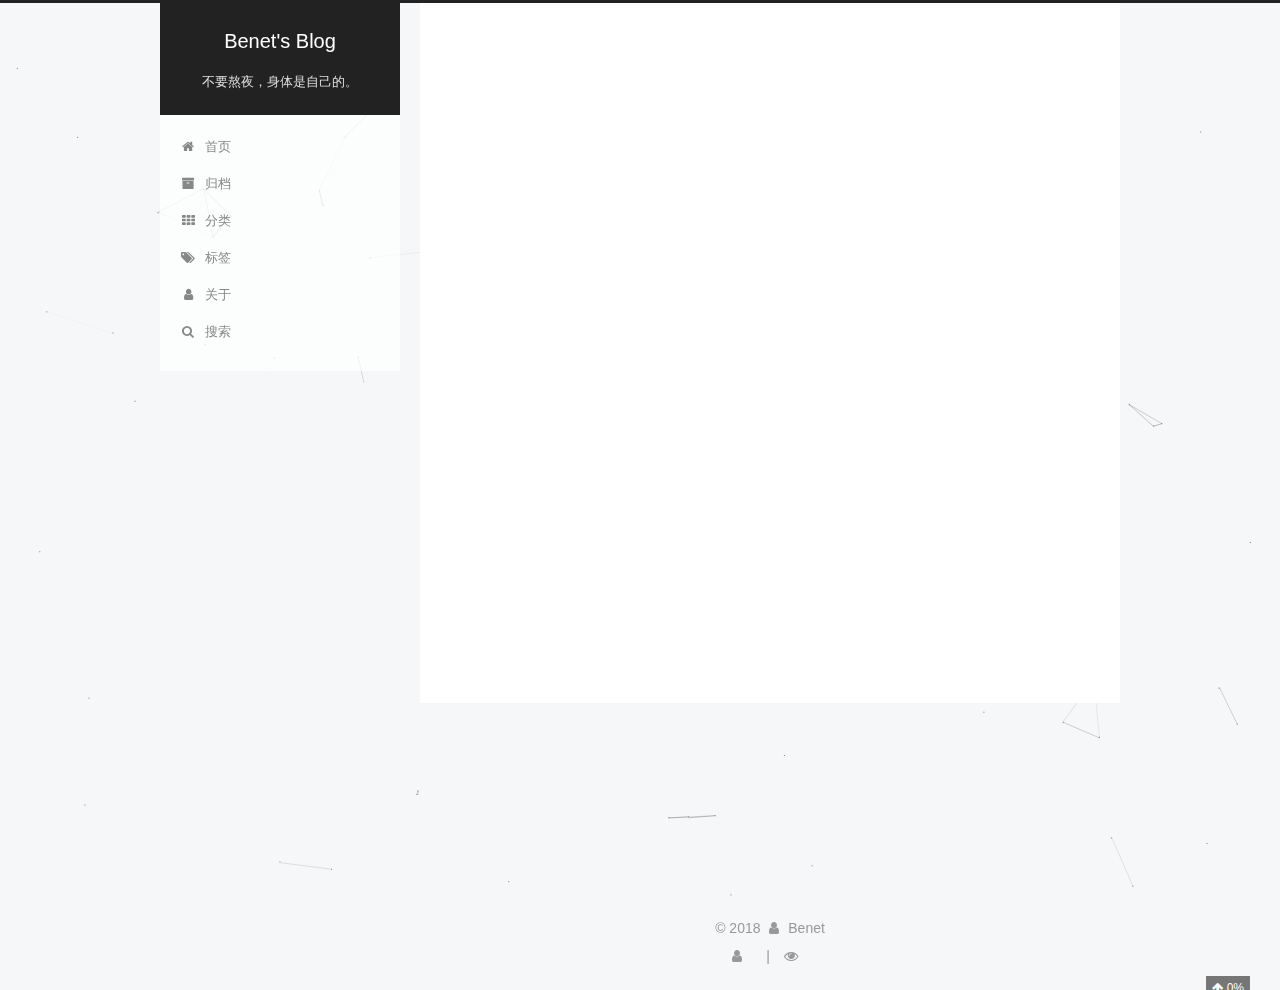
<file: archives/index.html>
<!DOCTYPE html>



  


<html class="theme-next pisces use-motion" lang="zh-Hans">
<head>
  <meta charset="UTF-8"/>
<meta http-equiv="X-UA-Compatible" content="IE=edge" />
<meta name="viewport" content="width=device-width, initial-scale=1, maximum-scale=1"/>
<meta name="theme-color" content="#222">



  
  
    
    
  <script src="/lib/pace/pace.min.js?v=1.0.2"></script>
  <link href="/lib/pace/pace-theme-minimal.min.css?v=1.0.2" rel="stylesheet">







<meta http-equiv="Cache-Control" content="no-transform" />
<meta http-equiv="Cache-Control" content="no-siteapp" />
















  
  
  <link href="/lib/fancybox/source/jquery.fancybox.css?v=2.1.5" rel="stylesheet" type="text/css" />







<link href="/lib/font-awesome/css/font-awesome.min.css?v=4.6.2" rel="stylesheet" type="text/css" />

<link href="/css/main.css?v=5.1.4" rel="stylesheet" type="text/css" />


  <link rel="apple-touch-icon" sizes="180x180" href="/images/logo.jpg?v=5.1.4">


  <link rel="icon" type="image/png" sizes="32x32" href="/images/logo.jpg?v=5.1.4">


  <link rel="icon" type="image/png" sizes="16x16" href="/images/logo.jpg?v=5.1.4">


  <link rel="mask-icon" href="/images/logo.svg?v=5.1.4" color="#222">





  <meta name="keywords" content="Python,Life,Android" />










<meta name="description" content="1245833683@qq.com">
<meta property="og:type" content="website">
<meta property="og:title" content="Benet&#39;s Blog">
<meta property="og:url" content="https://cenliao.github.io/archives/index.html">
<meta property="og:site_name" content="Benet&#39;s Blog">
<meta property="og:description" content="1245833683@qq.com">
<meta property="og:locale" content="zh-Hans">
<meta name="twitter:card" content="summary">
<meta name="twitter:title" content="Benet&#39;s Blog">
<meta name="twitter:description" content="1245833683@qq.com">



<script type="text/javascript" id="hexo.configurations">
  var NexT = window.NexT || {};
  var CONFIG = {
    root: '/',
    scheme: 'Pisces',
    version: '5.1.4',
    sidebar: {"position":"left","display":"post","offset":12,"b2t":false,"scrollpercent":true,"onmobile":false},
    fancybox: true,
    tabs: true,
    motion: {"enable":true,"async":false,"transition":{"post_block":"fadeIn","post_header":"slideDownIn","post_body":"slideDownIn","coll_header":"slideLeftIn","sidebar":"slideUpIn"}},
    duoshuo: {
      userId: '0',
      author: '博主'
    },
    algolia: {
      applicationID: '',
      apiKey: '',
      indexName: '',
      hits: {"per_page":10},
      labels: {"input_placeholder":"Search for Posts","hits_empty":"We didn't find any results for the search: ${query}","hits_stats":"${hits} results found in ${time} ms"}
    }
  };
</script>



  <link rel="canonical" href="https://cenliao.github.io/archives/"/>





  <title>归档 | Benet's Blog</title>
  








</head>

<body itemscope itemtype="http://schema.org/WebPage" lang="zh-Hans">

  
  
    
  

  <div class="container sidebar-position-left page-archive">
    <div class="headband"></div>

    <header id="header" class="header" itemscope itemtype="http://schema.org/WPHeader">
      <div class="header-inner"><div class="site-brand-wrapper">
  <div class="site-meta ">
    

    <div class="custom-logo-site-title">
      <a href="/"  class="brand" rel="start">
        <span class="logo-line-before"><i></i></span>
        <span class="site-title">Benet's Blog</span>
        <span class="logo-line-after"><i></i></span>
      </a>
    </div>
      
        <p class="site-subtitle">不要熬夜，身体是自己的。</p>
      
  </div>

  <div class="site-nav-toggle">
    <button>
      <span class="btn-bar"></span>
      <span class="btn-bar"></span>
      <span class="btn-bar"></span>
    </button>
  </div>
</div>

<nav class="site-nav">
  

  
    <ul id="menu" class="menu">
      
        
        <li class="menu-item menu-item-home">
          <a href="/" rel="section">
            
              <i class="menu-item-icon fa fa-fw fa-home"></i> <br />
            
            首页
          </a>
        </li>
      
        
        <li class="menu-item menu-item-archives">
          <a href="/archives/" rel="section">
            
              <i class="menu-item-icon fa fa-fw fa-archive"></i> <br />
            
            归档
          </a>
        </li>
      
        
        <li class="menu-item menu-item-categories">
          <a href="/categories/" rel="section">
            
              <i class="menu-item-icon fa fa-fw fa-th"></i> <br />
            
            分类
          </a>
        </li>
      
        
        <li class="menu-item menu-item-tags">
          <a href="/tags/" rel="section">
            
              <i class="menu-item-icon fa fa-fw fa-tags"></i> <br />
            
            标签
          </a>
        </li>
      
        
        <li class="menu-item menu-item-about">
          <a href="/about/" rel="section">
            
              <i class="menu-item-icon fa fa-fw fa-user"></i> <br />
            
            关于
          </a>
        </li>
      

      
        <li class="menu-item menu-item-search">
          
            <a href="javascript:;" class="popup-trigger">
          
            
              <i class="menu-item-icon fa fa-search fa-fw"></i> <br />
            
            搜索
          </a>
        </li>
      
    </ul>
  

  
    <div class="site-search">
      
  <div class="popup search-popup local-search-popup">
  <div class="local-search-header clearfix">
    <span class="search-icon">
      <i class="fa fa-search"></i>
    </span>
    <span class="popup-btn-close">
      <i class="fa fa-times-circle"></i>
    </span>
    <div class="local-search-input-wrapper">
      <input autocomplete="off"
             placeholder="搜索..." spellcheck="false"
             type="text" id="local-search-input">
    </div>
  </div>
  <div id="local-search-result"></div>
</div>



    </div>
  
</nav>



 </div>
    </header>

    <main id="main" class="main">
      <div class="main-inner">
        <div class="content-wrap">
          <div id="content" class="content">
            

  
  
  
  <div class="post-block archive">
    <div id="posts" class="posts-collapse">
      <span class="archive-move-on"></span>

      <span class="archive-page-counter">
        
        
        
          
        
        嗯..! 目前共计 1 篇日志。 继续努力。
      </span>

      

        
        
        

        
          
          <div class="collection-title">
            <h1 class="archive-year" id="archive-year-2018">2018</h1>
          </div>
        
        

        

  <article class="post post-type-normal" itemscope itemtype="http://schema.org/Article">
    <header class="post-header">

      <h2 class="post-title">
        
            <a class="post-title-link" href="/2018/07/10/我的第一篇博客/" itemprop="url">
              
                <span itemprop="name">我的第一篇博客</span>
              
            </a>
        
      </h2>

      <div class="post-meta">
        <time class="post-time" itemprop="dateCreated"
              datetime="2018-07-10T15:48:31+08:00"
              content="2018-07-10" >
          07-10
        </time>
      </div>

    </header>
  </article>



      

    </div>
  </div>
  
  
  

  



          </div>
          


          

        </div>
        
          
  
  <div class="sidebar-toggle">
    <div class="sidebar-toggle-line-wrap">
      <span class="sidebar-toggle-line sidebar-toggle-line-first"></span>
      <span class="sidebar-toggle-line sidebar-toggle-line-middle"></span>
      <span class="sidebar-toggle-line sidebar-toggle-line-last"></span>
    </div>
  </div>

  <aside id="sidebar" class="sidebar">
    
    <div class="sidebar-inner">

      

      

      <section class="site-overview-wrap sidebar-panel sidebar-panel-active">
        <div class="site-overview">
          <div class="site-author motion-element" itemprop="author" itemscope itemtype="http://schema.org/Person">
            
              <img class="site-author-image" itemprop="image"
                src="/images/logo.jpg"
                alt="Benet" />
            
              <p class="site-author-name" itemprop="name">Benet</p>
              <p class="site-description motion-element" itemprop="description">1245833683@qq.com</p>
          </div>

          <nav class="site-state motion-element">

            
              <div class="site-state-item site-state-posts">
              
                <a href="/archives/">
              
                  <span class="site-state-item-count">1</span>
                  <span class="site-state-item-name">日志</span>
                </a>
              </div>
            

            
              
              
              <div class="site-state-item site-state-categories">
                <a href="/categories/index.html">
                  <span class="site-state-item-count">1</span>
                  <span class="site-state-item-name">分类</span>
                </a>
              </div>
            

            
              
              
              <div class="site-state-item site-state-tags">
                <a href="/tags/index.html">
                  <span class="site-state-item-count">1</span>
                  <span class="site-state-item-name">标签</span>
                </a>
              </div>
            

          </nav>

          

          
            <div class="links-of-author motion-element">
                
                  <span class="links-of-author-item">
                    <a href="https://github.com/cenliao" target="_blank" title="GitHub">
                      
                        <i class="fa fa-fw fa-github"></i>GitHub</a>
                  </span>
                
                  <span class="links-of-author-item">
                    <a href="mailto:1245833683@qq.com" target="_blank" title="E-Mail">
                      
                        <i class="fa fa-fw fa-envelope"></i>E-Mail</a>
                  </span>
                
            </div>
          

          
          

          
          
            <div class="links-of-blogroll motion-element links-of-blogroll-block">
              <div class="links-of-blogroll-title">
                <i class="fa  fa-fw fa-link"></i>
                友情链接
              </div>
              <ul class="links-of-blogroll-list">
                
                  <li class="links-of-blogroll-item">
                    <a href="http://zhuanke2018.applinzi.com/" title="在线MP3" target="_blank">在线MP3</a>
                  </li>
                
                  <li class="links-of-blogroll-item">
                    <a href="http://baidu.com/" title="百度一下" target="_blank">百度一下</a>
                  </li>
                
              </ul>
            </div>
          

          

        </div>
      </section>

      

      

    </div>
  </aside>


        
      </div>
    </main>

    <footer id="footer" class="footer">
      <div class="footer-inner">
        ﻿<div class="copyright">&copy; <span itemprop="copyrightYear">2018</span>
  <span class="with-love">
    <i class="fa fa-user"></i>
  </span>
  <span class="author" itemprop="copyrightHolder">Benet</span>

  
</div>



<!--
 <div class="powered-by">由 <a class="theme-link" target="_blank" href="https://hexo.io">Hexo</a> 强力驱动</div>



  <span class="post-meta-divider">|</span>



  <div class="theme-info">主题 &mdash; <a class="theme-link" target="_blank" href="https://github.com/iissnan/hexo-theme-next">NexT.Pisces</a></div>



-->

        
<div class="busuanzi-count">
  <script async src="https://dn-lbstatics.qbox.me/busuanzi/2.3/busuanzi.pure.mini.js"></script>

  
    <span class="site-uv">
      <i class="fa fa-user"></i>
      <span class="busuanzi-value" id="busuanzi_value_site_uv"></span>
      
    </span>
  

  
    <span class="site-pv">
      <i class="fa fa-eye"></i>
      <span class="busuanzi-value" id="busuanzi_value_site_pv"></span>
      
    </span>
  
</div>








        
      </div>
    </footer>

    
      <div class="back-to-top">
        <i class="fa fa-arrow-up"></i>
        
          <span id="scrollpercent"><span>0</span>%</span>
        
      </div>
    

    

  </div>

  

<script type="text/javascript">
  if (Object.prototype.toString.call(window.Promise) !== '[object Function]') {
    window.Promise = null;
  }
</script>









  


  











  
  
    <script type="text/javascript" src="/lib/jquery/index.js?v=2.1.3"></script>
  

  
  
    <script type="text/javascript" src="/lib/fastclick/lib/fastclick.min.js?v=1.0.6"></script>
  

  
  
    <script type="text/javascript" src="/lib/jquery_lazyload/jquery.lazyload.js?v=1.9.7"></script>
  

  
  
    <script type="text/javascript" src="/lib/velocity/velocity.min.js?v=1.2.1"></script>
  

  
  
    <script type="text/javascript" src="/lib/velocity/velocity.ui.min.js?v=1.2.1"></script>
  

  
  
    <script type="text/javascript" src="/lib/fancybox/source/jquery.fancybox.pack.js?v=2.1.5"></script>
  

  
  
    <script type="text/javascript" src="/lib/canvas-nest/canvas-nest.min.js"></script>
  


  


  <script type="text/javascript" src="/js/src/utils.js?v=5.1.4"></script>

  <script type="text/javascript" src="/js/src/motion.js?v=5.1.4"></script>



  
  


  <script type="text/javascript" src="/js/src/affix.js?v=5.1.4"></script>

  <script type="text/javascript" src="/js/src/schemes/pisces.js?v=5.1.4"></script>



  

  


  <script type="text/javascript" src="/js/src/bootstrap.js?v=5.1.4"></script>



  


  




	





  





  












  

  <script type="text/javascript">
    // Popup Window;
    var isfetched = false;
    var isXml = true;
    // Search DB path;
    var search_path = "search.xml";
    if (search_path.length === 0) {
      search_path = "search.xml";
    } else if (/json$/i.test(search_path)) {
      isXml = false;
    }
    var path = "/" + search_path;
    // monitor main search box;

    var onPopupClose = function (e) {
      $('.popup').hide();
      $('#local-search-input').val('');
      $('.search-result-list').remove();
      $('#no-result').remove();
      $(".local-search-pop-overlay").remove();
      $('body').css('overflow', '');
    }

    function proceedsearch() {
      $("body")
        .append('<div class="search-popup-overlay local-search-pop-overlay"></div>')
        .css('overflow', 'hidden');
      $('.search-popup-overlay').click(onPopupClose);
      $('.popup').toggle();
      var $localSearchInput = $('#local-search-input');
      $localSearchInput.attr("autocapitalize", "none");
      $localSearchInput.attr("autocorrect", "off");
      $localSearchInput.focus();
    }

    // search function;
    var searchFunc = function(path, search_id, content_id) {
      'use strict';

      // start loading animation
      $("body")
        .append('<div class="search-popup-overlay local-search-pop-overlay">' +
          '<div id="search-loading-icon">' +
          '<i class="fa fa-spinner fa-pulse fa-5x fa-fw"></i>' +
          '</div>' +
          '</div>')
        .css('overflow', 'hidden');
      $("#search-loading-icon").css('margin', '20% auto 0 auto').css('text-align', 'center');

      $.ajax({
        url: path,
        dataType: isXml ? "xml" : "json",
        async: true,
        success: function(res) {
          // get the contents from search data
          isfetched = true;
          $('.popup').detach().appendTo('.header-inner');
          var datas = isXml ? $("entry", res).map(function() {
            return {
              title: $("title", this).text(),
              content: $("content",this).text(),
              url: $("url" , this).text()
            };
          }).get() : res;
          var input = document.getElementById(search_id);
          var resultContent = document.getElementById(content_id);
          var inputEventFunction = function() {
            var searchText = input.value.trim().toLowerCase();
            var keywords = searchText.split(/[\s\-]+/);
            if (keywords.length > 1) {
              keywords.push(searchText);
            }
            var resultItems = [];
            if (searchText.length > 0) {
              // perform local searching
              datas.forEach(function(data) {
                var isMatch = false;
                var hitCount = 0;
                var searchTextCount = 0;
                var title = data.title.trim();
                var titleInLowerCase = title.toLowerCase();
                var content = data.content.trim().replace(/<[^>]+>/g,"");
                var contentInLowerCase = content.toLowerCase();
                var articleUrl = decodeURIComponent(data.url);
                var indexOfTitle = [];
                var indexOfContent = [];
                // only match articles with not empty titles
                if(title != '') {
                  keywords.forEach(function(keyword) {
                    function getIndexByWord(word, text, caseSensitive) {
                      var wordLen = word.length;
                      if (wordLen === 0) {
                        return [];
                      }
                      var startPosition = 0, position = [], index = [];
                      if (!caseSensitive) {
                        text = text.toLowerCase();
                        word = word.toLowerCase();
                      }
                      while ((position = text.indexOf(word, startPosition)) > -1) {
                        index.push({position: position, word: word});
                        startPosition = position + wordLen;
                      }
                      return index;
                    }

                    indexOfTitle = indexOfTitle.concat(getIndexByWord(keyword, titleInLowerCase, false));
                    indexOfContent = indexOfContent.concat(getIndexByWord(keyword, contentInLowerCase, false));
                  });
                  if (indexOfTitle.length > 0 || indexOfContent.length > 0) {
                    isMatch = true;
                    hitCount = indexOfTitle.length + indexOfContent.length;
                  }
                }

                // show search results

                if (isMatch) {
                  // sort index by position of keyword

                  [indexOfTitle, indexOfContent].forEach(function (index) {
                    index.sort(function (itemLeft, itemRight) {
                      if (itemRight.position !== itemLeft.position) {
                        return itemRight.position - itemLeft.position;
                      } else {
                        return itemLeft.word.length - itemRight.word.length;
                      }
                    });
                  });

                  // merge hits into slices

                  function mergeIntoSlice(text, start, end, index) {
                    var item = index[index.length - 1];
                    var position = item.position;
                    var word = item.word;
                    var hits = [];
                    var searchTextCountInSlice = 0;
                    while (position + word.length <= end && index.length != 0) {
                      if (word === searchText) {
                        searchTextCountInSlice++;
                      }
                      hits.push({position: position, length: word.length});
                      var wordEnd = position + word.length;

                      // move to next position of hit

                      index.pop();
                      while (index.length != 0) {
                        item = index[index.length - 1];
                        position = item.position;
                        word = item.word;
                        if (wordEnd > position) {
                          index.pop();
                        } else {
                          break;
                        }
                      }
                    }
                    searchTextCount += searchTextCountInSlice;
                    return {
                      hits: hits,
                      start: start,
                      end: end,
                      searchTextCount: searchTextCountInSlice
                    };
                  }

                  var slicesOfTitle = [];
                  if (indexOfTitle.length != 0) {
                    slicesOfTitle.push(mergeIntoSlice(title, 0, title.length, indexOfTitle));
                  }

                  var slicesOfContent = [];
                  while (indexOfContent.length != 0) {
                    var item = indexOfContent[indexOfContent.length - 1];
                    var position = item.position;
                    var word = item.word;
                    // cut out 100 characters
                    var start = position - 20;
                    var end = position + 80;
                    if(start < 0){
                      start = 0;
                    }
                    if (end < position + word.length) {
                      end = position + word.length;
                    }
                    if(end > content.length){
                      end = content.length;
                    }
                    slicesOfContent.push(mergeIntoSlice(content, start, end, indexOfContent));
                  }

                  // sort slices in content by search text's count and hits' count

                  slicesOfContent.sort(function (sliceLeft, sliceRight) {
                    if (sliceLeft.searchTextCount !== sliceRight.searchTextCount) {
                      return sliceRight.searchTextCount - sliceLeft.searchTextCount;
                    } else if (sliceLeft.hits.length !== sliceRight.hits.length) {
                      return sliceRight.hits.length - sliceLeft.hits.length;
                    } else {
                      return sliceLeft.start - sliceRight.start;
                    }
                  });

                  // select top N slices in content

                  var upperBound = parseInt('1');
                  if (upperBound >= 0) {
                    slicesOfContent = slicesOfContent.slice(0, upperBound);
                  }

                  // highlight title and content

                  function highlightKeyword(text, slice) {
                    var result = '';
                    var prevEnd = slice.start;
                    slice.hits.forEach(function (hit) {
                      result += text.substring(prevEnd, hit.position);
                      var end = hit.position + hit.length;
                      result += '<b class="search-keyword">' + text.substring(hit.position, end) + '</b>';
                      prevEnd = end;
                    });
                    result += text.substring(prevEnd, slice.end);
                    return result;
                  }

                  var resultItem = '';

                  if (slicesOfTitle.length != 0) {
                    resultItem += "<li><a href='" + articleUrl + "' class='search-result-title'>" + highlightKeyword(title, slicesOfTitle[0]) + "</a>";
                  } else {
                    resultItem += "<li><a href='" + articleUrl + "' class='search-result-title'>" + title + "</a>";
                  }

                  slicesOfContent.forEach(function (slice) {
                    resultItem += "<a href='" + articleUrl + "'>" +
                      "<p class=\"search-result\">" + highlightKeyword(content, slice) +
                      "...</p>" + "</a>";
                  });

                  resultItem += "</li>";
                  resultItems.push({
                    item: resultItem,
                    searchTextCount: searchTextCount,
                    hitCount: hitCount,
                    id: resultItems.length
                  });
                }
              })
            };
            if (keywords.length === 1 && keywords[0] === "") {
              resultContent.innerHTML = '<div id="no-result"><i class="fa fa-search fa-5x" /></div>'
            } else if (resultItems.length === 0) {
              resultContent.innerHTML = '<div id="no-result"><i class="fa fa-frown-o fa-5x" /></div>'
            } else {
              resultItems.sort(function (resultLeft, resultRight) {
                if (resultLeft.searchTextCount !== resultRight.searchTextCount) {
                  return resultRight.searchTextCount - resultLeft.searchTextCount;
                } else if (resultLeft.hitCount !== resultRight.hitCount) {
                  return resultRight.hitCount - resultLeft.hitCount;
                } else {
                  return resultRight.id - resultLeft.id;
                }
              });
              var searchResultList = '<ul class=\"search-result-list\">';
              resultItems.forEach(function (result) {
                searchResultList += result.item;
              })
              searchResultList += "</ul>";
              resultContent.innerHTML = searchResultList;
            }
          }

          if ('auto' === 'auto') {
            input.addEventListener('input', inputEventFunction);
          } else {
            $('.search-icon').click(inputEventFunction);
            input.addEventListener('keypress', function (event) {
              if (event.keyCode === 13) {
                inputEventFunction();
              }
            });
          }

          // remove loading animation
          $(".local-search-pop-overlay").remove();
          $('body').css('overflow', '');

          proceedsearch();
        }
      });
    }

    // handle and trigger popup window;
    $('.popup-trigger').click(function(e) {
      e.stopPropagation();
      if (isfetched === false) {
        searchFunc(path, 'local-search-input', 'local-search-result');
      } else {
        proceedsearch();
      };
    });

    $('.popup-btn-close').click(onPopupClose);
    $('.popup').click(function(e){
      e.stopPropagation();
    });
    $(document).on('keyup', function (event) {
      var shouldDismissSearchPopup = event.which === 27 &&
        $('.search-popup').is(':visible');
      if (shouldDismissSearchPopup) {
        onPopupClose();
      }
    });
  </script>





  

  

  

  
  

  

  

  

</body>
</html>
</file>
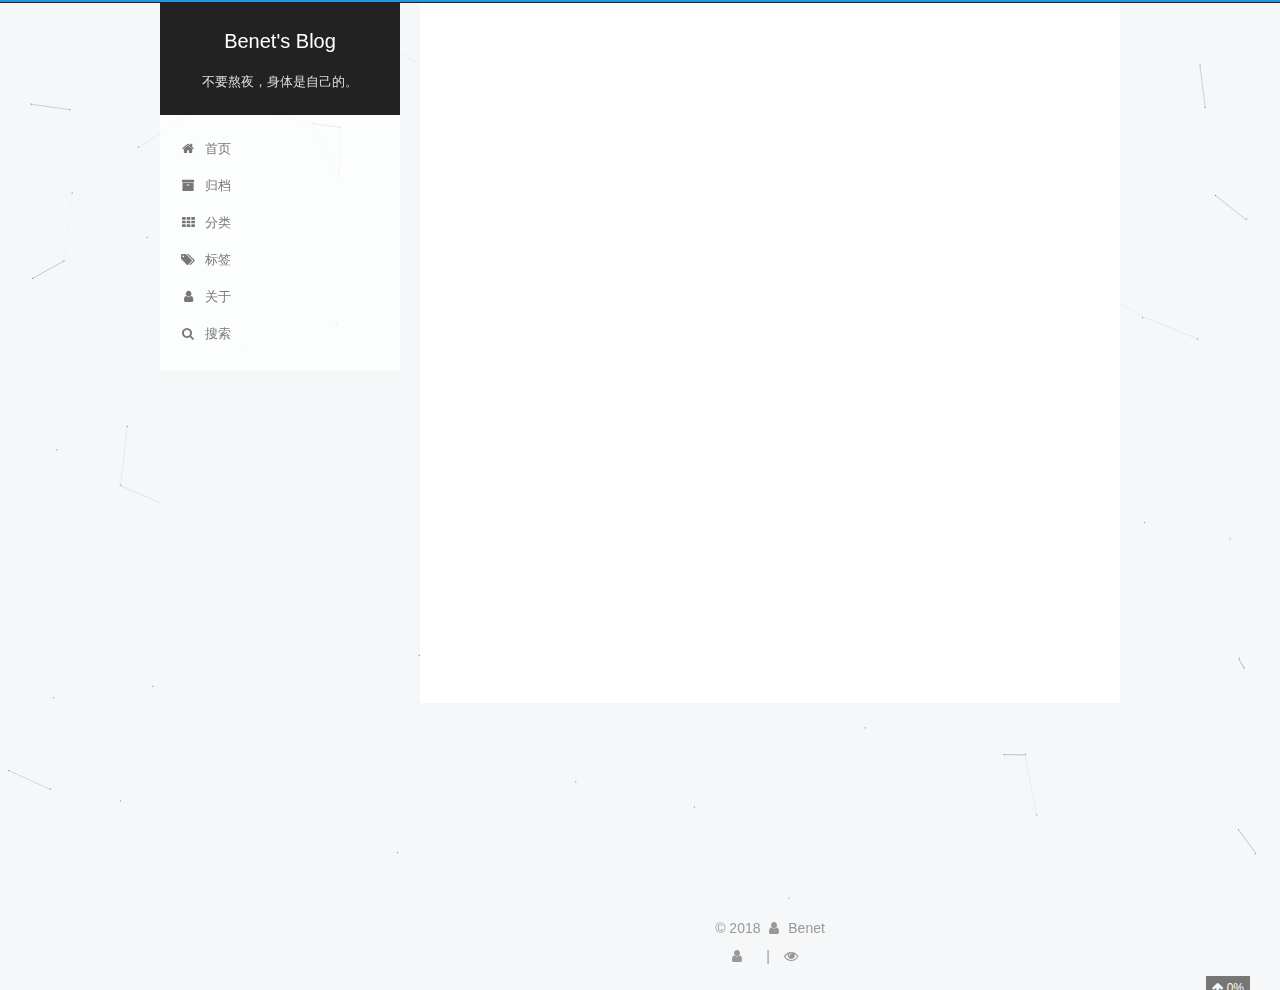
<file: categories/index.html>
<!DOCTYPE html>



  


<html class="theme-next pisces use-motion" lang="zh-Hans">
<head>
  <meta charset="UTF-8"/>
<meta http-equiv="X-UA-Compatible" content="IE=edge" />
<meta name="viewport" content="width=device-width, initial-scale=1, maximum-scale=1"/>
<meta name="theme-color" content="#222">



  
  
    
    
  <script src="/lib/pace/pace.min.js?v=1.0.2"></script>
  <link href="/lib/pace/pace-theme-minimal.min.css?v=1.0.2" rel="stylesheet">







<meta http-equiv="Cache-Control" content="no-transform" />
<meta http-equiv="Cache-Control" content="no-siteapp" />
















  
  
  <link href="/lib/fancybox/source/jquery.fancybox.css?v=2.1.5" rel="stylesheet" type="text/css" />







<link href="/lib/font-awesome/css/font-awesome.min.css?v=4.6.2" rel="stylesheet" type="text/css" />

<link href="/css/main.css?v=5.1.4" rel="stylesheet" type="text/css" />


  <link rel="apple-touch-icon" sizes="180x180" href="/images/logo.jpg?v=5.1.4">


  <link rel="icon" type="image/png" sizes="32x32" href="/images/logo.jpg?v=5.1.4">


  <link rel="icon" type="image/png" sizes="16x16" href="/images/logo.jpg?v=5.1.4">


  <link rel="mask-icon" href="/images/logo.svg?v=5.1.4" color="#222">





  <meta name="keywords" content="Python,Life,Android" />










<meta name="description" content="1245833683@qq.com">
<meta property="og:type" content="website">
<meta property="og:title" content="categories">
<meta property="og:url" content="https://cenliao.github.io/categories/index.html">
<meta property="og:site_name" content="Benet&#39;s Blog">
<meta property="og:description" content="1245833683@qq.com">
<meta property="og:locale" content="zh-Hans">
<meta property="og:updated_time" content="2018-07-10T07:11:16.793Z">
<meta name="twitter:card" content="summary">
<meta name="twitter:title" content="categories">
<meta name="twitter:description" content="1245833683@qq.com">



<script type="text/javascript" id="hexo.configurations">
  var NexT = window.NexT || {};
  var CONFIG = {
    root: '/',
    scheme: 'Pisces',
    version: '5.1.4',
    sidebar: {"position":"left","display":"post","offset":12,"b2t":false,"scrollpercent":true,"onmobile":false},
    fancybox: true,
    tabs: true,
    motion: {"enable":true,"async":false,"transition":{"post_block":"fadeIn","post_header":"slideDownIn","post_body":"slideDownIn","coll_header":"slideLeftIn","sidebar":"slideUpIn"}},
    duoshuo: {
      userId: '0',
      author: '博主'
    },
    algolia: {
      applicationID: '',
      apiKey: '',
      indexName: '',
      hits: {"per_page":10},
      labels: {"input_placeholder":"Search for Posts","hits_empty":"We didn't find any results for the search: ${query}","hits_stats":"${hits} results found in ${time} ms"}
    }
  };
</script>



  <link rel="canonical" href="https://cenliao.github.io/categories/"/>





  <title>categories | Benet's Blog</title>
  








</head>

<body itemscope itemtype="http://schema.org/WebPage" lang="zh-Hans">

  
  
    
  

  <div class="container sidebar-position-left page-post-detail">
    <div class="headband"></div>

    <header id="header" class="header" itemscope itemtype="http://schema.org/WPHeader">
      <div class="header-inner"><div class="site-brand-wrapper">
  <div class="site-meta ">
    

    <div class="custom-logo-site-title">
      <a href="/"  class="brand" rel="start">
        <span class="logo-line-before"><i></i></span>
        <span class="site-title">Benet's Blog</span>
        <span class="logo-line-after"><i></i></span>
      </a>
    </div>
      
        <p class="site-subtitle">不要熬夜，身体是自己的。</p>
      
  </div>

  <div class="site-nav-toggle">
    <button>
      <span class="btn-bar"></span>
      <span class="btn-bar"></span>
      <span class="btn-bar"></span>
    </button>
  </div>
</div>

<nav class="site-nav">
  

  
    <ul id="menu" class="menu">
      
        
        <li class="menu-item menu-item-home">
          <a href="/" rel="section">
            
              <i class="menu-item-icon fa fa-fw fa-home"></i> <br />
            
            首页
          </a>
        </li>
      
        
        <li class="menu-item menu-item-archives">
          <a href="/archives/" rel="section">
            
              <i class="menu-item-icon fa fa-fw fa-archive"></i> <br />
            
            归档
          </a>
        </li>
      
        
        <li class="menu-item menu-item-categories">
          <a href="/categories/" rel="section">
            
              <i class="menu-item-icon fa fa-fw fa-th"></i> <br />
            
            分类
          </a>
        </li>
      
        
        <li class="menu-item menu-item-tags">
          <a href="/tags/" rel="section">
            
              <i class="menu-item-icon fa fa-fw fa-tags"></i> <br />
            
            标签
          </a>
        </li>
      
        
        <li class="menu-item menu-item-about">
          <a href="/about/" rel="section">
            
              <i class="menu-item-icon fa fa-fw fa-user"></i> <br />
            
            关于
          </a>
        </li>
      

      
        <li class="menu-item menu-item-search">
          
            <a href="javascript:;" class="popup-trigger">
          
            
              <i class="menu-item-icon fa fa-search fa-fw"></i> <br />
            
            搜索
          </a>
        </li>
      
    </ul>
  

  
    <div class="site-search">
      
  <div class="popup search-popup local-search-popup">
  <div class="local-search-header clearfix">
    <span class="search-icon">
      <i class="fa fa-search"></i>
    </span>
    <span class="popup-btn-close">
      <i class="fa fa-times-circle"></i>
    </span>
    <div class="local-search-input-wrapper">
      <input autocomplete="off"
             placeholder="搜索..." spellcheck="false"
             type="text" id="local-search-input">
    </div>
  </div>
  <div id="local-search-result"></div>
</div>



    </div>
  
</nav>



 </div>
    </header>

    <main id="main" class="main">
      <div class="main-inner">
        <div class="content-wrap">
          <div id="content" class="content">
            

  <div id="posts" class="posts-expand">
    
    
    
    <div class="post-block page">
      <header class="post-header">

	<h1 class="post-title" itemprop="name headline">categories</h1>



</header>

      
      
      
      <div class="post-body">
        
        
          <div class="category-all-page">
            <div class="category-all-title">
                目前共计 1 个分类
            </div>
            <div class="category-all">
              <ul class="category-list"><li class="category-list-item"><a class="category-list-link" href="/categories/Life/">Life</a><span class="category-list-count">1</span></li></ul>
            </div>
          </div>
        
      </div>
      
      
      
    </div>
    
    
    
  </div>


          </div>
          


          

  



        </div>
        
          
  
  <div class="sidebar-toggle">
    <div class="sidebar-toggle-line-wrap">
      <span class="sidebar-toggle-line sidebar-toggle-line-first"></span>
      <span class="sidebar-toggle-line sidebar-toggle-line-middle"></span>
      <span class="sidebar-toggle-line sidebar-toggle-line-last"></span>
    </div>
  </div>

  <aside id="sidebar" class="sidebar">
    
    <div class="sidebar-inner">

      

      

      <section class="site-overview-wrap sidebar-panel sidebar-panel-active">
        <div class="site-overview">
          <div class="site-author motion-element" itemprop="author" itemscope itemtype="http://schema.org/Person">
            
              <img class="site-author-image" itemprop="image"
                src="/images/logo.jpg"
                alt="Benet" />
            
              <p class="site-author-name" itemprop="name">Benet</p>
              <p class="site-description motion-element" itemprop="description">1245833683@qq.com</p>
          </div>

          <nav class="site-state motion-element">

            
              <div class="site-state-item site-state-posts">
              
                <a href="/archives/">
              
                  <span class="site-state-item-count">1</span>
                  <span class="site-state-item-name">日志</span>
                </a>
              </div>
            

            
              
              
              <div class="site-state-item site-state-categories">
                <a href="/categories/index.html">
                  <span class="site-state-item-count">1</span>
                  <span class="site-state-item-name">分类</span>
                </a>
              </div>
            

            
              
              
              <div class="site-state-item site-state-tags">
                <a href="/tags/index.html">
                  <span class="site-state-item-count">1</span>
                  <span class="site-state-item-name">标签</span>
                </a>
              </div>
            

          </nav>

          

          
            <div class="links-of-author motion-element">
                
                  <span class="links-of-author-item">
                    <a href="https://github.com/cenliao" target="_blank" title="GitHub">
                      
                        <i class="fa fa-fw fa-github"></i>GitHub</a>
                  </span>
                
                  <span class="links-of-author-item">
                    <a href="mailto:1245833683@qq.com" target="_blank" title="E-Mail">
                      
                        <i class="fa fa-fw fa-envelope"></i>E-Mail</a>
                  </span>
                
            </div>
          

          
          

          
          
            <div class="links-of-blogroll motion-element links-of-blogroll-block">
              <div class="links-of-blogroll-title">
                <i class="fa  fa-fw fa-link"></i>
                友情链接
              </div>
              <ul class="links-of-blogroll-list">
                
                  <li class="links-of-blogroll-item">
                    <a href="http://zhuanke2018.applinzi.com/" title="在线MP3" target="_blank">在线MP3</a>
                  </li>
                
                  <li class="links-of-blogroll-item">
                    <a href="http://baidu.com/" title="百度一下" target="_blank">百度一下</a>
                  </li>
                
              </ul>
            </div>
          

          

        </div>
      </section>

      

      

    </div>
  </aside>


        
      </div>
    </main>

    <footer id="footer" class="footer">
      <div class="footer-inner">
        ﻿<div class="copyright">&copy; <span itemprop="copyrightYear">2018</span>
  <span class="with-love">
    <i class="fa fa-user"></i>
  </span>
  <span class="author" itemprop="copyrightHolder">Benet</span>

  
</div>



<!--
 <div class="powered-by">由 <a class="theme-link" target="_blank" href="https://hexo.io">Hexo</a> 强力驱动</div>



  <span class="post-meta-divider">|</span>



  <div class="theme-info">主题 &mdash; <a class="theme-link" target="_blank" href="https://github.com/iissnan/hexo-theme-next">NexT.Pisces</a></div>



-->

        
<div class="busuanzi-count">
  <script async src="https://dn-lbstatics.qbox.me/busuanzi/2.3/busuanzi.pure.mini.js"></script>

  
    <span class="site-uv">
      <i class="fa fa-user"></i>
      <span class="busuanzi-value" id="busuanzi_value_site_uv"></span>
      
    </span>
  

  
    <span class="site-pv">
      <i class="fa fa-eye"></i>
      <span class="busuanzi-value" id="busuanzi_value_site_pv"></span>
      
    </span>
  
</div>








        
      </div>
    </footer>

    
      <div class="back-to-top">
        <i class="fa fa-arrow-up"></i>
        
          <span id="scrollpercent"><span>0</span>%</span>
        
      </div>
    

    

  </div>

  

<script type="text/javascript">
  if (Object.prototype.toString.call(window.Promise) !== '[object Function]') {
    window.Promise = null;
  }
</script>









  


  











  
  
    <script type="text/javascript" src="/lib/jquery/index.js?v=2.1.3"></script>
  

  
  
    <script type="text/javascript" src="/lib/fastclick/lib/fastclick.min.js?v=1.0.6"></script>
  

  
  
    <script type="text/javascript" src="/lib/jquery_lazyload/jquery.lazyload.js?v=1.9.7"></script>
  

  
  
    <script type="text/javascript" src="/lib/velocity/velocity.min.js?v=1.2.1"></script>
  

  
  
    <script type="text/javascript" src="/lib/velocity/velocity.ui.min.js?v=1.2.1"></script>
  

  
  
    <script type="text/javascript" src="/lib/fancybox/source/jquery.fancybox.pack.js?v=2.1.5"></script>
  

  
  
    <script type="text/javascript" src="/lib/canvas-nest/canvas-nest.min.js"></script>
  


  


  <script type="text/javascript" src="/js/src/utils.js?v=5.1.4"></script>

  <script type="text/javascript" src="/js/src/motion.js?v=5.1.4"></script>



  
  


  <script type="text/javascript" src="/js/src/affix.js?v=5.1.4"></script>

  <script type="text/javascript" src="/js/src/schemes/pisces.js?v=5.1.4"></script>



  
  <script type="text/javascript" src="/js/src/scrollspy.js?v=5.1.4"></script>
<script type="text/javascript" src="/js/src/post-details.js?v=5.1.4"></script>



  


  <script type="text/javascript" src="/js/src/bootstrap.js?v=5.1.4"></script>



  


  




	





  





  












  

  <script type="text/javascript">
    // Popup Window;
    var isfetched = false;
    var isXml = true;
    // Search DB path;
    var search_path = "search.xml";
    if (search_path.length === 0) {
      search_path = "search.xml";
    } else if (/json$/i.test(search_path)) {
      isXml = false;
    }
    var path = "/" + search_path;
    // monitor main search box;

    var onPopupClose = function (e) {
      $('.popup').hide();
      $('#local-search-input').val('');
      $('.search-result-list').remove();
      $('#no-result').remove();
      $(".local-search-pop-overlay").remove();
      $('body').css('overflow', '');
    }

    function proceedsearch() {
      $("body")
        .append('<div class="search-popup-overlay local-search-pop-overlay"></div>')
        .css('overflow', 'hidden');
      $('.search-popup-overlay').click(onPopupClose);
      $('.popup').toggle();
      var $localSearchInput = $('#local-search-input');
      $localSearchInput.attr("autocapitalize", "none");
      $localSearchInput.attr("autocorrect", "off");
      $localSearchInput.focus();
    }

    // search function;
    var searchFunc = function(path, search_id, content_id) {
      'use strict';

      // start loading animation
      $("body")
        .append('<div class="search-popup-overlay local-search-pop-overlay">' +
          '<div id="search-loading-icon">' +
          '<i class="fa fa-spinner fa-pulse fa-5x fa-fw"></i>' +
          '</div>' +
          '</div>')
        .css('overflow', 'hidden');
      $("#search-loading-icon").css('margin', '20% auto 0 auto').css('text-align', 'center');

      $.ajax({
        url: path,
        dataType: isXml ? "xml" : "json",
        async: true,
        success: function(res) {
          // get the contents from search data
          isfetched = true;
          $('.popup').detach().appendTo('.header-inner');
          var datas = isXml ? $("entry", res).map(function() {
            return {
              title: $("title", this).text(),
              content: $("content",this).text(),
              url: $("url" , this).text()
            };
          }).get() : res;
          var input = document.getElementById(search_id);
          var resultContent = document.getElementById(content_id);
          var inputEventFunction = function() {
            var searchText = input.value.trim().toLowerCase();
            var keywords = searchText.split(/[\s\-]+/);
            if (keywords.length > 1) {
              keywords.push(searchText);
            }
            var resultItems = [];
            if (searchText.length > 0) {
              // perform local searching
              datas.forEach(function(data) {
                var isMatch = false;
                var hitCount = 0;
                var searchTextCount = 0;
                var title = data.title.trim();
                var titleInLowerCase = title.toLowerCase();
                var content = data.content.trim().replace(/<[^>]+>/g,"");
                var contentInLowerCase = content.toLowerCase();
                var articleUrl = decodeURIComponent(data.url);
                var indexOfTitle = [];
                var indexOfContent = [];
                // only match articles with not empty titles
                if(title != '') {
                  keywords.forEach(function(keyword) {
                    function getIndexByWord(word, text, caseSensitive) {
                      var wordLen = word.length;
                      if (wordLen === 0) {
                        return [];
                      }
                      var startPosition = 0, position = [], index = [];
                      if (!caseSensitive) {
                        text = text.toLowerCase();
                        word = word.toLowerCase();
                      }
                      while ((position = text.indexOf(word, startPosition)) > -1) {
                        index.push({position: position, word: word});
                        startPosition = position + wordLen;
                      }
                      return index;
                    }

                    indexOfTitle = indexOfTitle.concat(getIndexByWord(keyword, titleInLowerCase, false));
                    indexOfContent = indexOfContent.concat(getIndexByWord(keyword, contentInLowerCase, false));
                  });
                  if (indexOfTitle.length > 0 || indexOfContent.length > 0) {
                    isMatch = true;
                    hitCount = indexOfTitle.length + indexOfContent.length;
                  }
                }

                // show search results

                if (isMatch) {
                  // sort index by position of keyword

                  [indexOfTitle, indexOfContent].forEach(function (index) {
                    index.sort(function (itemLeft, itemRight) {
                      if (itemRight.position !== itemLeft.position) {
                        return itemRight.position - itemLeft.position;
                      } else {
                        return itemLeft.word.length - itemRight.word.length;
                      }
                    });
                  });

                  // merge hits into slices

                  function mergeIntoSlice(text, start, end, index) {
                    var item = index[index.length - 1];
                    var position = item.position;
                    var word = item.word;
                    var hits = [];
                    var searchTextCountInSlice = 0;
                    while (position + word.length <= end && index.length != 0) {
                      if (word === searchText) {
                        searchTextCountInSlice++;
                      }
                      hits.push({position: position, length: word.length});
                      var wordEnd = position + word.length;

                      // move to next position of hit

                      index.pop();
                      while (index.length != 0) {
                        item = index[index.length - 1];
                        position = item.position;
                        word = item.word;
                        if (wordEnd > position) {
                          index.pop();
                        } else {
                          break;
                        }
                      }
                    }
                    searchTextCount += searchTextCountInSlice;
                    return {
                      hits: hits,
                      start: start,
                      end: end,
                      searchTextCount: searchTextCountInSlice
                    };
                  }

                  var slicesOfTitle = [];
                  if (indexOfTitle.length != 0) {
                    slicesOfTitle.push(mergeIntoSlice(title, 0, title.length, indexOfTitle));
                  }

                  var slicesOfContent = [];
                  while (indexOfContent.length != 0) {
                    var item = indexOfContent[indexOfContent.length - 1];
                    var position = item.position;
                    var word = item.word;
                    // cut out 100 characters
                    var start = position - 20;
                    var end = position + 80;
                    if(start < 0){
                      start = 0;
                    }
                    if (end < position + word.length) {
                      end = position + word.length;
                    }
                    if(end > content.length){
                      end = content.length;
                    }
                    slicesOfContent.push(mergeIntoSlice(content, start, end, indexOfContent));
                  }

                  // sort slices in content by search text's count and hits' count

                  slicesOfContent.sort(function (sliceLeft, sliceRight) {
                    if (sliceLeft.searchTextCount !== sliceRight.searchTextCount) {
                      return sliceRight.searchTextCount - sliceLeft.searchTextCount;
                    } else if (sliceLeft.hits.length !== sliceRight.hits.length) {
                      return sliceRight.hits.length - sliceLeft.hits.length;
                    } else {
                      return sliceLeft.start - sliceRight.start;
                    }
                  });

                  // select top N slices in content

                  var upperBound = parseInt('1');
                  if (upperBound >= 0) {
                    slicesOfContent = slicesOfContent.slice(0, upperBound);
                  }

                  // highlight title and content

                  function highlightKeyword(text, slice) {
                    var result = '';
                    var prevEnd = slice.start;
                    slice.hits.forEach(function (hit) {
                      result += text.substring(prevEnd, hit.position);
                      var end = hit.position + hit.length;
                      result += '<b class="search-keyword">' + text.substring(hit.position, end) + '</b>';
                      prevEnd = end;
                    });
                    result += text.substring(prevEnd, slice.end);
                    return result;
                  }

                  var resultItem = '';

                  if (slicesOfTitle.length != 0) {
                    resultItem += "<li><a href='" + articleUrl + "' class='search-result-title'>" + highlightKeyword(title, slicesOfTitle[0]) + "</a>";
                  } else {
                    resultItem += "<li><a href='" + articleUrl + "' class='search-result-title'>" + title + "</a>";
                  }

                  slicesOfContent.forEach(function (slice) {
                    resultItem += "<a href='" + articleUrl + "'>" +
                      "<p class=\"search-result\">" + highlightKeyword(content, slice) +
                      "...</p>" + "</a>";
                  });

                  resultItem += "</li>";
                  resultItems.push({
                    item: resultItem,
                    searchTextCount: searchTextCount,
                    hitCount: hitCount,
                    id: resultItems.length
                  });
                }
              })
            };
            if (keywords.length === 1 && keywords[0] === "") {
              resultContent.innerHTML = '<div id="no-result"><i class="fa fa-search fa-5x" /></div>'
            } else if (resultItems.length === 0) {
              resultContent.innerHTML = '<div id="no-result"><i class="fa fa-frown-o fa-5x" /></div>'
            } else {
              resultItems.sort(function (resultLeft, resultRight) {
                if (resultLeft.searchTextCount !== resultRight.searchTextCount) {
                  return resultRight.searchTextCount - resultLeft.searchTextCount;
                } else if (resultLeft.hitCount !== resultRight.hitCount) {
                  return resultRight.hitCount - resultLeft.hitCount;
                } else {
                  return resultRight.id - resultLeft.id;
                }
              });
              var searchResultList = '<ul class=\"search-result-list\">';
              resultItems.forEach(function (result) {
                searchResultList += result.item;
              })
              searchResultList += "</ul>";
              resultContent.innerHTML = searchResultList;
            }
          }

          if ('auto' === 'auto') {
            input.addEventListener('input', inputEventFunction);
          } else {
            $('.search-icon').click(inputEventFunction);
            input.addEventListener('keypress', function (event) {
              if (event.keyCode === 13) {
                inputEventFunction();
              }
            });
          }

          // remove loading animation
          $(".local-search-pop-overlay").remove();
          $('body').css('overflow', '');

          proceedsearch();
        }
      });
    }

    // handle and trigger popup window;
    $('.popup-trigger').click(function(e) {
      e.stopPropagation();
      if (isfetched === false) {
        searchFunc(path, 'local-search-input', 'local-search-result');
      } else {
        proceedsearch();
      };
    });

    $('.popup-btn-close').click(onPopupClose);
    $('.popup').click(function(e){
      e.stopPropagation();
    });
    $(document).on('keyup', function (event) {
      var shouldDismissSearchPopup = event.which === 27 &&
        $('.search-popup').is(':visible');
      if (shouldDismissSearchPopup) {
        onPopupClose();
      }
    });
  </script>





  

  

  

  
  

  

  

  

</body>
</html>
</file>
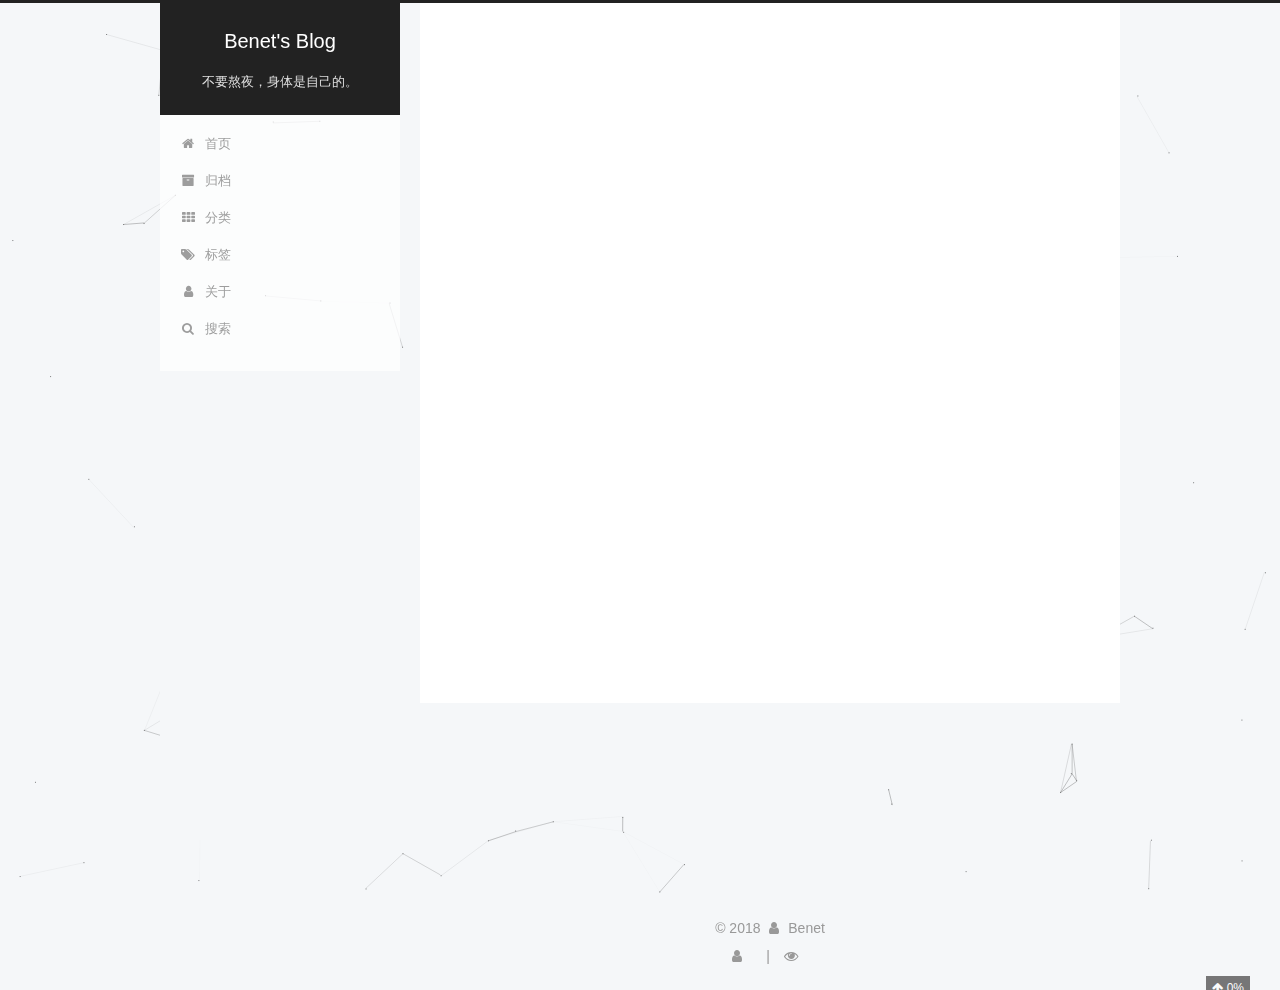
<file: tags/index.html>
<!DOCTYPE html>



  


<html class="theme-next pisces use-motion" lang="zh-Hans">
<head>
  <meta charset="UTF-8"/>
<meta http-equiv="X-UA-Compatible" content="IE=edge" />
<meta name="viewport" content="width=device-width, initial-scale=1, maximum-scale=1"/>
<meta name="theme-color" content="#222">



  
  
    
    
  <script src="/lib/pace/pace.min.js?v=1.0.2"></script>
  <link href="/lib/pace/pace-theme-minimal.min.css?v=1.0.2" rel="stylesheet">







<meta http-equiv="Cache-Control" content="no-transform" />
<meta http-equiv="Cache-Control" content="no-siteapp" />
















  
  
  <link href="/lib/fancybox/source/jquery.fancybox.css?v=2.1.5" rel="stylesheet" type="text/css" />







<link href="/lib/font-awesome/css/font-awesome.min.css?v=4.6.2" rel="stylesheet" type="text/css" />

<link href="/css/main.css?v=5.1.4" rel="stylesheet" type="text/css" />


  <link rel="apple-touch-icon" sizes="180x180" href="/images/logo.jpg?v=5.1.4">


  <link rel="icon" type="image/png" sizes="32x32" href="/images/logo.jpg?v=5.1.4">


  <link rel="icon" type="image/png" sizes="16x16" href="/images/logo.jpg?v=5.1.4">


  <link rel="mask-icon" href="/images/logo.svg?v=5.1.4" color="#222">





  <meta name="keywords" content="Python,Life,Android" />










<meta name="description" content="1245833683@qq.com">
<meta property="og:type" content="website">
<meta property="og:title" content="tags">
<meta property="og:url" content="https://cenliao.github.io/tags/index.html">
<meta property="og:site_name" content="Benet&#39;s Blog">
<meta property="og:description" content="1245833683@qq.com">
<meta property="og:locale" content="zh-Hans">
<meta property="og:updated_time" content="2018-07-10T07:12:09.921Z">
<meta name="twitter:card" content="summary">
<meta name="twitter:title" content="tags">
<meta name="twitter:description" content="1245833683@qq.com">



<script type="text/javascript" id="hexo.configurations">
  var NexT = window.NexT || {};
  var CONFIG = {
    root: '/',
    scheme: 'Pisces',
    version: '5.1.4',
    sidebar: {"position":"left","display":"post","offset":12,"b2t":false,"scrollpercent":true,"onmobile":false},
    fancybox: true,
    tabs: true,
    motion: {"enable":true,"async":false,"transition":{"post_block":"fadeIn","post_header":"slideDownIn","post_body":"slideDownIn","coll_header":"slideLeftIn","sidebar":"slideUpIn"}},
    duoshuo: {
      userId: '0',
      author: '博主'
    },
    algolia: {
      applicationID: '',
      apiKey: '',
      indexName: '',
      hits: {"per_page":10},
      labels: {"input_placeholder":"Search for Posts","hits_empty":"We didn't find any results for the search: ${query}","hits_stats":"${hits} results found in ${time} ms"}
    }
  };
</script>



  <link rel="canonical" href="https://cenliao.github.io/tags/"/>





  <title>tags | Benet's Blog</title>
  








</head>

<body itemscope itemtype="http://schema.org/WebPage" lang="zh-Hans">

  
  
    
  

  <div class="container sidebar-position-left page-post-detail">
    <div class="headband"></div>

    <header id="header" class="header" itemscope itemtype="http://schema.org/WPHeader">
      <div class="header-inner"><div class="site-brand-wrapper">
  <div class="site-meta ">
    

    <div class="custom-logo-site-title">
      <a href="/"  class="brand" rel="start">
        <span class="logo-line-before"><i></i></span>
        <span class="site-title">Benet's Blog</span>
        <span class="logo-line-after"><i></i></span>
      </a>
    </div>
      
        <p class="site-subtitle">不要熬夜，身体是自己的。</p>
      
  </div>

  <div class="site-nav-toggle">
    <button>
      <span class="btn-bar"></span>
      <span class="btn-bar"></span>
      <span class="btn-bar"></span>
    </button>
  </div>
</div>

<nav class="site-nav">
  

  
    <ul id="menu" class="menu">
      
        
        <li class="menu-item menu-item-home">
          <a href="/" rel="section">
            
              <i class="menu-item-icon fa fa-fw fa-home"></i> <br />
            
            首页
          </a>
        </li>
      
        
        <li class="menu-item menu-item-archives">
          <a href="/archives/" rel="section">
            
              <i class="menu-item-icon fa fa-fw fa-archive"></i> <br />
            
            归档
          </a>
        </li>
      
        
        <li class="menu-item menu-item-categories">
          <a href="/categories/" rel="section">
            
              <i class="menu-item-icon fa fa-fw fa-th"></i> <br />
            
            分类
          </a>
        </li>
      
        
        <li class="menu-item menu-item-tags">
          <a href="/tags/" rel="section">
            
              <i class="menu-item-icon fa fa-fw fa-tags"></i> <br />
            
            标签
          </a>
        </li>
      
        
        <li class="menu-item menu-item-about">
          <a href="/about/" rel="section">
            
              <i class="menu-item-icon fa fa-fw fa-user"></i> <br />
            
            关于
          </a>
        </li>
      

      
        <li class="menu-item menu-item-search">
          
            <a href="javascript:;" class="popup-trigger">
          
            
              <i class="menu-item-icon fa fa-search fa-fw"></i> <br />
            
            搜索
          </a>
        </li>
      
    </ul>
  

  
    <div class="site-search">
      
  <div class="popup search-popup local-search-popup">
  <div class="local-search-header clearfix">
    <span class="search-icon">
      <i class="fa fa-search"></i>
    </span>
    <span class="popup-btn-close">
      <i class="fa fa-times-circle"></i>
    </span>
    <div class="local-search-input-wrapper">
      <input autocomplete="off"
             placeholder="搜索..." spellcheck="false"
             type="text" id="local-search-input">
    </div>
  </div>
  <div id="local-search-result"></div>
</div>



    </div>
  
</nav>



 </div>
    </header>

    <main id="main" class="main">
      <div class="main-inner">
        <div class="content-wrap">
          <div id="content" class="content">
            

  <div id="posts" class="posts-expand">
    
    
    
    <div class="post-block page">
      <header class="post-header">

	<h1 class="post-title" itemprop="name headline">tags</h1>



</header>

      
      
      
      <div class="post-body">
        
        
          <div class="tag-cloud">
            <div class="tag-cloud-title">
                目前共计 1 个标签
            </div>
            <div class="tag-cloud-tags">
              <a href="/tags/new/" style="font-size: 12px; color: #ccc">new</a>
            </div>
          </div>
        
      </div>
      
      
      
    </div>
    
    
    
  </div>


          </div>
          


          

  



        </div>
        
          
  
  <div class="sidebar-toggle">
    <div class="sidebar-toggle-line-wrap">
      <span class="sidebar-toggle-line sidebar-toggle-line-first"></span>
      <span class="sidebar-toggle-line sidebar-toggle-line-middle"></span>
      <span class="sidebar-toggle-line sidebar-toggle-line-last"></span>
    </div>
  </div>

  <aside id="sidebar" class="sidebar">
    
    <div class="sidebar-inner">

      

      

      <section class="site-overview-wrap sidebar-panel sidebar-panel-active">
        <div class="site-overview">
          <div class="site-author motion-element" itemprop="author" itemscope itemtype="http://schema.org/Person">
            
              <img class="site-author-image" itemprop="image"
                src="/images/logo.jpg"
                alt="Benet" />
            
              <p class="site-author-name" itemprop="name">Benet</p>
              <p class="site-description motion-element" itemprop="description">1245833683@qq.com</p>
          </div>

          <nav class="site-state motion-element">

            
              <div class="site-state-item site-state-posts">
              
                <a href="/archives/">
              
                  <span class="site-state-item-count">1</span>
                  <span class="site-state-item-name">日志</span>
                </a>
              </div>
            

            
              
              
              <div class="site-state-item site-state-categories">
                <a href="/categories/index.html">
                  <span class="site-state-item-count">1</span>
                  <span class="site-state-item-name">分类</span>
                </a>
              </div>
            

            
              
              
              <div class="site-state-item site-state-tags">
                <a href="/tags/index.html">
                  <span class="site-state-item-count">1</span>
                  <span class="site-state-item-name">标签</span>
                </a>
              </div>
            

          </nav>

          

          
            <div class="links-of-author motion-element">
                
                  <span class="links-of-author-item">
                    <a href="https://github.com/cenliao" target="_blank" title="GitHub">
                      
                        <i class="fa fa-fw fa-github"></i>GitHub</a>
                  </span>
                
                  <span class="links-of-author-item">
                    <a href="mailto:1245833683@qq.com" target="_blank" title="E-Mail">
                      
                        <i class="fa fa-fw fa-envelope"></i>E-Mail</a>
                  </span>
                
            </div>
          

          
          

          
          
            <div class="links-of-blogroll motion-element links-of-blogroll-block">
              <div class="links-of-blogroll-title">
                <i class="fa  fa-fw fa-link"></i>
                友情链接
              </div>
              <ul class="links-of-blogroll-list">
                
                  <li class="links-of-blogroll-item">
                    <a href="http://zhuanke2018.applinzi.com/" title="在线MP3" target="_blank">在线MP3</a>
                  </li>
                
                  <li class="links-of-blogroll-item">
                    <a href="http://baidu.com/" title="百度一下" target="_blank">百度一下</a>
                  </li>
                
              </ul>
            </div>
          

          

        </div>
      </section>

      

      

    </div>
  </aside>


        
      </div>
    </main>

    <footer id="footer" class="footer">
      <div class="footer-inner">
        ﻿<div class="copyright">&copy; <span itemprop="copyrightYear">2018</span>
  <span class="with-love">
    <i class="fa fa-user"></i>
  </span>
  <span class="author" itemprop="copyrightHolder">Benet</span>

  
</div>



<!--
 <div class="powered-by">由 <a class="theme-link" target="_blank" href="https://hexo.io">Hexo</a> 强力驱动</div>



  <span class="post-meta-divider">|</span>



  <div class="theme-info">主题 &mdash; <a class="theme-link" target="_blank" href="https://github.com/iissnan/hexo-theme-next">NexT.Pisces</a></div>



-->

        
<div class="busuanzi-count">
  <script async src="https://dn-lbstatics.qbox.me/busuanzi/2.3/busuanzi.pure.mini.js"></script>

  
    <span class="site-uv">
      <i class="fa fa-user"></i>
      <span class="busuanzi-value" id="busuanzi_value_site_uv"></span>
      
    </span>
  

  
    <span class="site-pv">
      <i class="fa fa-eye"></i>
      <span class="busuanzi-value" id="busuanzi_value_site_pv"></span>
      
    </span>
  
</div>








        
      </div>
    </footer>

    
      <div class="back-to-top">
        <i class="fa fa-arrow-up"></i>
        
          <span id="scrollpercent"><span>0</span>%</span>
        
      </div>
    

    

  </div>

  

<script type="text/javascript">
  if (Object.prototype.toString.call(window.Promise) !== '[object Function]') {
    window.Promise = null;
  }
</script>









  


  











  
  
    <script type="text/javascript" src="/lib/jquery/index.js?v=2.1.3"></script>
  

  
  
    <script type="text/javascript" src="/lib/fastclick/lib/fastclick.min.js?v=1.0.6"></script>
  

  
  
    <script type="text/javascript" src="/lib/jquery_lazyload/jquery.lazyload.js?v=1.9.7"></script>
  

  
  
    <script type="text/javascript" src="/lib/velocity/velocity.min.js?v=1.2.1"></script>
  

  
  
    <script type="text/javascript" src="/lib/velocity/velocity.ui.min.js?v=1.2.1"></script>
  

  
  
    <script type="text/javascript" src="/lib/fancybox/source/jquery.fancybox.pack.js?v=2.1.5"></script>
  

  
  
    <script type="text/javascript" src="/lib/canvas-nest/canvas-nest.min.js"></script>
  


  


  <script type="text/javascript" src="/js/src/utils.js?v=5.1.4"></script>

  <script type="text/javascript" src="/js/src/motion.js?v=5.1.4"></script>



  
  


  <script type="text/javascript" src="/js/src/affix.js?v=5.1.4"></script>

  <script type="text/javascript" src="/js/src/schemes/pisces.js?v=5.1.4"></script>



  
  <script type="text/javascript" src="/js/src/scrollspy.js?v=5.1.4"></script>
<script type="text/javascript" src="/js/src/post-details.js?v=5.1.4"></script>



  


  <script type="text/javascript" src="/js/src/bootstrap.js?v=5.1.4"></script>



  


  




	





  





  












  

  <script type="text/javascript">
    // Popup Window;
    var isfetched = false;
    var isXml = true;
    // Search DB path;
    var search_path = "search.xml";
    if (search_path.length === 0) {
      search_path = "search.xml";
    } else if (/json$/i.test(search_path)) {
      isXml = false;
    }
    var path = "/" + search_path;
    // monitor main search box;

    var onPopupClose = function (e) {
      $('.popup').hide();
      $('#local-search-input').val('');
      $('.search-result-list').remove();
      $('#no-result').remove();
      $(".local-search-pop-overlay").remove();
      $('body').css('overflow', '');
    }

    function proceedsearch() {
      $("body")
        .append('<div class="search-popup-overlay local-search-pop-overlay"></div>')
        .css('overflow', 'hidden');
      $('.search-popup-overlay').click(onPopupClose);
      $('.popup').toggle();
      var $localSearchInput = $('#local-search-input');
      $localSearchInput.attr("autocapitalize", "none");
      $localSearchInput.attr("autocorrect", "off");
      $localSearchInput.focus();
    }

    // search function;
    var searchFunc = function(path, search_id, content_id) {
      'use strict';

      // start loading animation
      $("body")
        .append('<div class="search-popup-overlay local-search-pop-overlay">' +
          '<div id="search-loading-icon">' +
          '<i class="fa fa-spinner fa-pulse fa-5x fa-fw"></i>' +
          '</div>' +
          '</div>')
        .css('overflow', 'hidden');
      $("#search-loading-icon").css('margin', '20% auto 0 auto').css('text-align', 'center');

      $.ajax({
        url: path,
        dataType: isXml ? "xml" : "json",
        async: true,
        success: function(res) {
          // get the contents from search data
          isfetched = true;
          $('.popup').detach().appendTo('.header-inner');
          var datas = isXml ? $("entry", res).map(function() {
            return {
              title: $("title", this).text(),
              content: $("content",this).text(),
              url: $("url" , this).text()
            };
          }).get() : res;
          var input = document.getElementById(search_id);
          var resultContent = document.getElementById(content_id);
          var inputEventFunction = function() {
            var searchText = input.value.trim().toLowerCase();
            var keywords = searchText.split(/[\s\-]+/);
            if (keywords.length > 1) {
              keywords.push(searchText);
            }
            var resultItems = [];
            if (searchText.length > 0) {
              // perform local searching
              datas.forEach(function(data) {
                var isMatch = false;
                var hitCount = 0;
                var searchTextCount = 0;
                var title = data.title.trim();
                var titleInLowerCase = title.toLowerCase();
                var content = data.content.trim().replace(/<[^>]+>/g,"");
                var contentInLowerCase = content.toLowerCase();
                var articleUrl = decodeURIComponent(data.url);
                var indexOfTitle = [];
                var indexOfContent = [];
                // only match articles with not empty titles
                if(title != '') {
                  keywords.forEach(function(keyword) {
                    function getIndexByWord(word, text, caseSensitive) {
                      var wordLen = word.length;
                      if (wordLen === 0) {
                        return [];
                      }
                      var startPosition = 0, position = [], index = [];
                      if (!caseSensitive) {
                        text = text.toLowerCase();
                        word = word.toLowerCase();
                      }
                      while ((position = text.indexOf(word, startPosition)) > -1) {
                        index.push({position: position, word: word});
                        startPosition = position + wordLen;
                      }
                      return index;
                    }

                    indexOfTitle = indexOfTitle.concat(getIndexByWord(keyword, titleInLowerCase, false));
                    indexOfContent = indexOfContent.concat(getIndexByWord(keyword, contentInLowerCase, false));
                  });
                  if (indexOfTitle.length > 0 || indexOfContent.length > 0) {
                    isMatch = true;
                    hitCount = indexOfTitle.length + indexOfContent.length;
                  }
                }

                // show search results

                if (isMatch) {
                  // sort index by position of keyword

                  [indexOfTitle, indexOfContent].forEach(function (index) {
                    index.sort(function (itemLeft, itemRight) {
                      if (itemRight.position !== itemLeft.position) {
                        return itemRight.position - itemLeft.position;
                      } else {
                        return itemLeft.word.length - itemRight.word.length;
                      }
                    });
                  });

                  // merge hits into slices

                  function mergeIntoSlice(text, start, end, index) {
                    var item = index[index.length - 1];
                    var position = item.position;
                    var word = item.word;
                    var hits = [];
                    var searchTextCountInSlice = 0;
                    while (position + word.length <= end && index.length != 0) {
                      if (word === searchText) {
                        searchTextCountInSlice++;
                      }
                      hits.push({position: position, length: word.length});
                      var wordEnd = position + word.length;

                      // move to next position of hit

                      index.pop();
                      while (index.length != 0) {
                        item = index[index.length - 1];
                        position = item.position;
                        word = item.word;
                        if (wordEnd > position) {
                          index.pop();
                        } else {
                          break;
                        }
                      }
                    }
                    searchTextCount += searchTextCountInSlice;
                    return {
                      hits: hits,
                      start: start,
                      end: end,
                      searchTextCount: searchTextCountInSlice
                    };
                  }

                  var slicesOfTitle = [];
                  if (indexOfTitle.length != 0) {
                    slicesOfTitle.push(mergeIntoSlice(title, 0, title.length, indexOfTitle));
                  }

                  var slicesOfContent = [];
                  while (indexOfContent.length != 0) {
                    var item = indexOfContent[indexOfContent.length - 1];
                    var position = item.position;
                    var word = item.word;
                    // cut out 100 characters
                    var start = position - 20;
                    var end = position + 80;
                    if(start < 0){
                      start = 0;
                    }
                    if (end < position + word.length) {
                      end = position + word.length;
                    }
                    if(end > content.length){
                      end = content.length;
                    }
                    slicesOfContent.push(mergeIntoSlice(content, start, end, indexOfContent));
                  }

                  // sort slices in content by search text's count and hits' count

                  slicesOfContent.sort(function (sliceLeft, sliceRight) {
                    if (sliceLeft.searchTextCount !== sliceRight.searchTextCount) {
                      return sliceRight.searchTextCount - sliceLeft.searchTextCount;
                    } else if (sliceLeft.hits.length !== sliceRight.hits.length) {
                      return sliceRight.hits.length - sliceLeft.hits.length;
                    } else {
                      return sliceLeft.start - sliceRight.start;
                    }
                  });

                  // select top N slices in content

                  var upperBound = parseInt('1');
                  if (upperBound >= 0) {
                    slicesOfContent = slicesOfContent.slice(0, upperBound);
                  }

                  // highlight title and content

                  function highlightKeyword(text, slice) {
                    var result = '';
                    var prevEnd = slice.start;
                    slice.hits.forEach(function (hit) {
                      result += text.substring(prevEnd, hit.position);
                      var end = hit.position + hit.length;
                      result += '<b class="search-keyword">' + text.substring(hit.position, end) + '</b>';
                      prevEnd = end;
                    });
                    result += text.substring(prevEnd, slice.end);
                    return result;
                  }

                  var resultItem = '';

                  if (slicesOfTitle.length != 0) {
                    resultItem += "<li><a href='" + articleUrl + "' class='search-result-title'>" + highlightKeyword(title, slicesOfTitle[0]) + "</a>";
                  } else {
                    resultItem += "<li><a href='" + articleUrl + "' class='search-result-title'>" + title + "</a>";
                  }

                  slicesOfContent.forEach(function (slice) {
                    resultItem += "<a href='" + articleUrl + "'>" +
                      "<p class=\"search-result\">" + highlightKeyword(content, slice) +
                      "...</p>" + "</a>";
                  });

                  resultItem += "</li>";
                  resultItems.push({
                    item: resultItem,
                    searchTextCount: searchTextCount,
                    hitCount: hitCount,
                    id: resultItems.length
                  });
                }
              })
            };
            if (keywords.length === 1 && keywords[0] === "") {
              resultContent.innerHTML = '<div id="no-result"><i class="fa fa-search fa-5x" /></div>'
            } else if (resultItems.length === 0) {
              resultContent.innerHTML = '<div id="no-result"><i class="fa fa-frown-o fa-5x" /></div>'
            } else {
              resultItems.sort(function (resultLeft, resultRight) {
                if (resultLeft.searchTextCount !== resultRight.searchTextCount) {
                  return resultRight.searchTextCount - resultLeft.searchTextCount;
                } else if (resultLeft.hitCount !== resultRight.hitCount) {
                  return resultRight.hitCount - resultLeft.hitCount;
                } else {
                  return resultRight.id - resultLeft.id;
                }
              });
              var searchResultList = '<ul class=\"search-result-list\">';
              resultItems.forEach(function (result) {
                searchResultList += result.item;
              })
              searchResultList += "</ul>";
              resultContent.innerHTML = searchResultList;
            }
          }

          if ('auto' === 'auto') {
            input.addEventListener('input', inputEventFunction);
          } else {
            $('.search-icon').click(inputEventFunction);
            input.addEventListener('keypress', function (event) {
              if (event.keyCode === 13) {
                inputEventFunction();
              }
            });
          }

          // remove loading animation
          $(".local-search-pop-overlay").remove();
          $('body').css('overflow', '');

          proceedsearch();
        }
      });
    }

    // handle and trigger popup window;
    $('.popup-trigger').click(function(e) {
      e.stopPropagation();
      if (isfetched === false) {
        searchFunc(path, 'local-search-input', 'local-search-result');
      } else {
        proceedsearch();
      };
    });

    $('.popup-btn-close').click(onPopupClose);
    $('.popup').click(function(e){
      e.stopPropagation();
    });
    $(document).on('keyup', function (event) {
      var shouldDismissSearchPopup = event.which === 27 &&
        $('.search-popup').is(':visible');
      if (shouldDismissSearchPopup) {
        onPopupClose();
      }
    });
  </script>





  

  

  

  
  

  

  

  

</body>
</html>
</file>
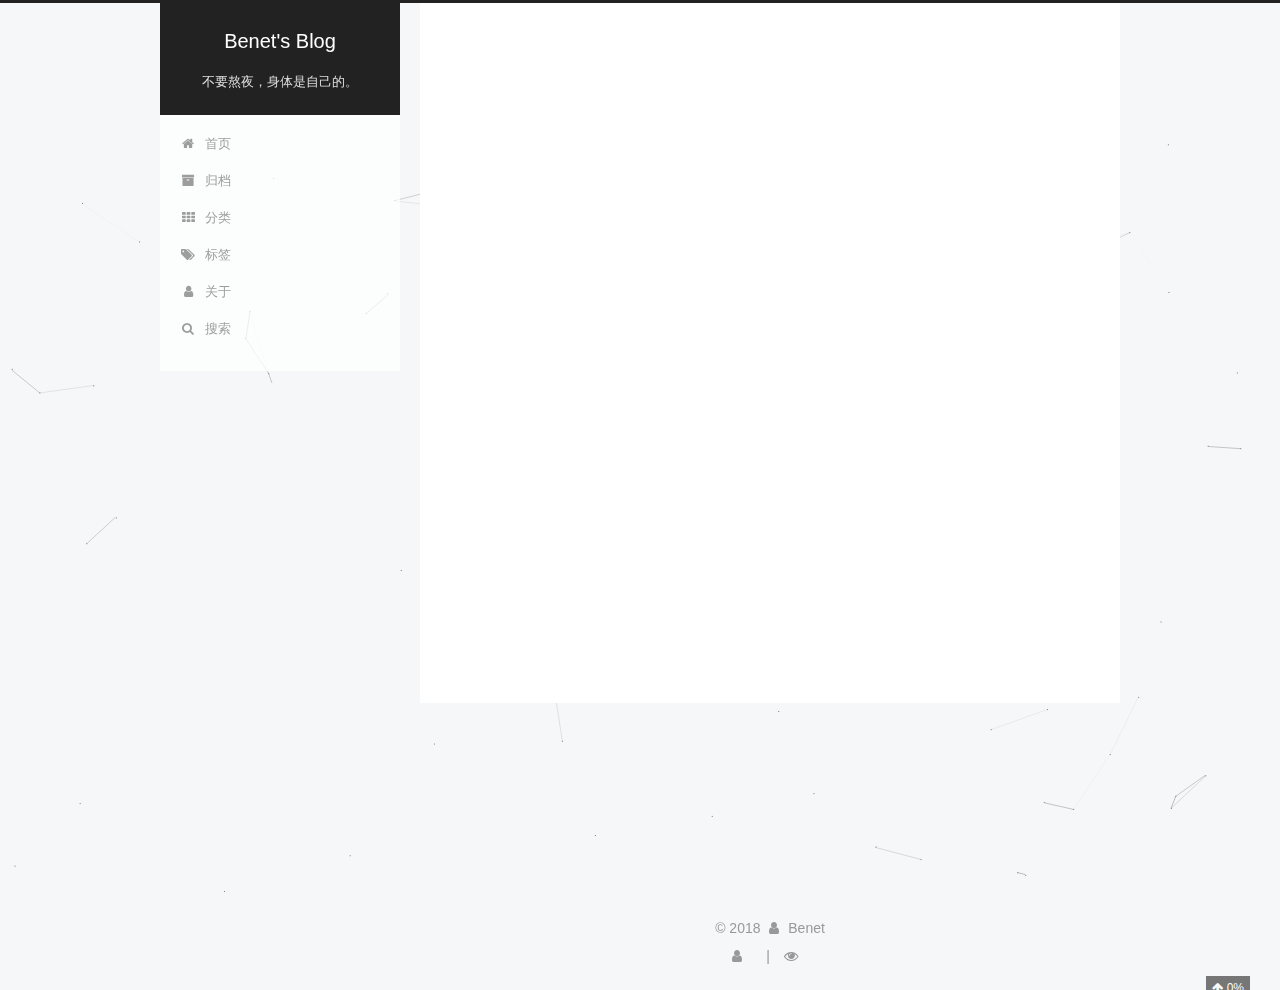
<file: archives/2018/index.html>
<!DOCTYPE html>



  


<html class="theme-next pisces use-motion" lang="zh-Hans">
<head>
  <meta charset="UTF-8"/>
<meta http-equiv="X-UA-Compatible" content="IE=edge" />
<meta name="viewport" content="width=device-width, initial-scale=1, maximum-scale=1"/>
<meta name="theme-color" content="#222">



  
  
    
    
  <script src="/lib/pace/pace.min.js?v=1.0.2"></script>
  <link href="/lib/pace/pace-theme-minimal.min.css?v=1.0.2" rel="stylesheet">







<meta http-equiv="Cache-Control" content="no-transform" />
<meta http-equiv="Cache-Control" content="no-siteapp" />
















  
  
  <link href="/lib/fancybox/source/jquery.fancybox.css?v=2.1.5" rel="stylesheet" type="text/css" />







<link href="/lib/font-awesome/css/font-awesome.min.css?v=4.6.2" rel="stylesheet" type="text/css" />

<link href="/css/main.css?v=5.1.4" rel="stylesheet" type="text/css" />


  <link rel="apple-touch-icon" sizes="180x180" href="/images/logo.jpg?v=5.1.4">


  <link rel="icon" type="image/png" sizes="32x32" href="/images/logo.jpg?v=5.1.4">


  <link rel="icon" type="image/png" sizes="16x16" href="/images/logo.jpg?v=5.1.4">


  <link rel="mask-icon" href="/images/logo.svg?v=5.1.4" color="#222">





  <meta name="keywords" content="Python,Life,Android" />










<meta name="description" content="1245833683@qq.com">
<meta property="og:type" content="website">
<meta property="og:title" content="Benet&#39;s Blog">
<meta property="og:url" content="https://cenliao.github.io/archives/2018/index.html">
<meta property="og:site_name" content="Benet&#39;s Blog">
<meta property="og:description" content="1245833683@qq.com">
<meta property="og:locale" content="zh-Hans">
<meta name="twitter:card" content="summary">
<meta name="twitter:title" content="Benet&#39;s Blog">
<meta name="twitter:description" content="1245833683@qq.com">



<script type="text/javascript" id="hexo.configurations">
  var NexT = window.NexT || {};
  var CONFIG = {
    root: '/',
    scheme: 'Pisces',
    version: '5.1.4',
    sidebar: {"position":"left","display":"post","offset":12,"b2t":false,"scrollpercent":true,"onmobile":false},
    fancybox: true,
    tabs: true,
    motion: {"enable":true,"async":false,"transition":{"post_block":"fadeIn","post_header":"slideDownIn","post_body":"slideDownIn","coll_header":"slideLeftIn","sidebar":"slideUpIn"}},
    duoshuo: {
      userId: '0',
      author: '博主'
    },
    algolia: {
      applicationID: '',
      apiKey: '',
      indexName: '',
      hits: {"per_page":10},
      labels: {"input_placeholder":"Search for Posts","hits_empty":"We didn't find any results for the search: ${query}","hits_stats":"${hits} results found in ${time} ms"}
    }
  };
</script>



  <link rel="canonical" href="https://cenliao.github.io/archives/2018/"/>





  <title>归档 | Benet's Blog</title>
  








</head>

<body itemscope itemtype="http://schema.org/WebPage" lang="zh-Hans">

  
  
    
  

  <div class="container sidebar-position-left page-archive">
    <div class="headband"></div>

    <header id="header" class="header" itemscope itemtype="http://schema.org/WPHeader">
      <div class="header-inner"><div class="site-brand-wrapper">
  <div class="site-meta ">
    

    <div class="custom-logo-site-title">
      <a href="/"  class="brand" rel="start">
        <span class="logo-line-before"><i></i></span>
        <span class="site-title">Benet's Blog</span>
        <span class="logo-line-after"><i></i></span>
      </a>
    </div>
      
        <p class="site-subtitle">不要熬夜，身体是自己的。</p>
      
  </div>

  <div class="site-nav-toggle">
    <button>
      <span class="btn-bar"></span>
      <span class="btn-bar"></span>
      <span class="btn-bar"></span>
    </button>
  </div>
</div>

<nav class="site-nav">
  

  
    <ul id="menu" class="menu">
      
        
        <li class="menu-item menu-item-home">
          <a href="/" rel="section">
            
              <i class="menu-item-icon fa fa-fw fa-home"></i> <br />
            
            首页
          </a>
        </li>
      
        
        <li class="menu-item menu-item-archives">
          <a href="/archives/" rel="section">
            
              <i class="menu-item-icon fa fa-fw fa-archive"></i> <br />
            
            归档
          </a>
        </li>
      
        
        <li class="menu-item menu-item-categories">
          <a href="/categories/" rel="section">
            
              <i class="menu-item-icon fa fa-fw fa-th"></i> <br />
            
            分类
          </a>
        </li>
      
        
        <li class="menu-item menu-item-tags">
          <a href="/tags/" rel="section">
            
              <i class="menu-item-icon fa fa-fw fa-tags"></i> <br />
            
            标签
          </a>
        </li>
      
        
        <li class="menu-item menu-item-about">
          <a href="/about/" rel="section">
            
              <i class="menu-item-icon fa fa-fw fa-user"></i> <br />
            
            关于
          </a>
        </li>
      

      
        <li class="menu-item menu-item-search">
          
            <a href="javascript:;" class="popup-trigger">
          
            
              <i class="menu-item-icon fa fa-search fa-fw"></i> <br />
            
            搜索
          </a>
        </li>
      
    </ul>
  

  
    <div class="site-search">
      
  <div class="popup search-popup local-search-popup">
  <div class="local-search-header clearfix">
    <span class="search-icon">
      <i class="fa fa-search"></i>
    </span>
    <span class="popup-btn-close">
      <i class="fa fa-times-circle"></i>
    </span>
    <div class="local-search-input-wrapper">
      <input autocomplete="off"
             placeholder="搜索..." spellcheck="false"
             type="text" id="local-search-input">
    </div>
  </div>
  <div id="local-search-result"></div>
</div>



    </div>
  
</nav>



 </div>
    </header>

    <main id="main" class="main">
      <div class="main-inner">
        <div class="content-wrap">
          <div id="content" class="content">
            

  
  
  
  <div class="post-block archive">
    <div id="posts" class="posts-collapse">
      <span class="archive-move-on"></span>

      <span class="archive-page-counter">
        
        
        
          
        
        嗯..! 目前共计 1 篇日志。 继续努力。
      </span>

      

        
        
        

        
          
          <div class="collection-title">
            <h1 class="archive-year" id="archive-year-2018">2018</h1>
          </div>
        
        

        

  <article class="post post-type-normal" itemscope itemtype="http://schema.org/Article">
    <header class="post-header">

      <h2 class="post-title">
        
            <a class="post-title-link" href="/2018/07/10/我的第一篇博客/" itemprop="url">
              
                <span itemprop="name">我的第一篇博客</span>
              
            </a>
        
      </h2>

      <div class="post-meta">
        <time class="post-time" itemprop="dateCreated"
              datetime="2018-07-10T15:48:31+08:00"
              content="2018-07-10" >
          07-10
        </time>
      </div>

    </header>
  </article>



      

    </div>
  </div>
  
  
  

  



          </div>
          


          

        </div>
        
          
  
  <div class="sidebar-toggle">
    <div class="sidebar-toggle-line-wrap">
      <span class="sidebar-toggle-line sidebar-toggle-line-first"></span>
      <span class="sidebar-toggle-line sidebar-toggle-line-middle"></span>
      <span class="sidebar-toggle-line sidebar-toggle-line-last"></span>
    </div>
  </div>

  <aside id="sidebar" class="sidebar">
    
    <div class="sidebar-inner">

      

      

      <section class="site-overview-wrap sidebar-panel sidebar-panel-active">
        <div class="site-overview">
          <div class="site-author motion-element" itemprop="author" itemscope itemtype="http://schema.org/Person">
            
              <img class="site-author-image" itemprop="image"
                src="/images/logo.jpg"
                alt="Benet" />
            
              <p class="site-author-name" itemprop="name">Benet</p>
              <p class="site-description motion-element" itemprop="description">1245833683@qq.com</p>
          </div>

          <nav class="site-state motion-element">

            
              <div class="site-state-item site-state-posts">
              
                <a href="/archives/">
              
                  <span class="site-state-item-count">1</span>
                  <span class="site-state-item-name">日志</span>
                </a>
              </div>
            

            
              
              
              <div class="site-state-item site-state-categories">
                <a href="/categories/index.html">
                  <span class="site-state-item-count">1</span>
                  <span class="site-state-item-name">分类</span>
                </a>
              </div>
            

            
              
              
              <div class="site-state-item site-state-tags">
                <a href="/tags/index.html">
                  <span class="site-state-item-count">1</span>
                  <span class="site-state-item-name">标签</span>
                </a>
              </div>
            

          </nav>

          

          
            <div class="links-of-author motion-element">
                
                  <span class="links-of-author-item">
                    <a href="https://github.com/cenliao" target="_blank" title="GitHub">
                      
                        <i class="fa fa-fw fa-github"></i>GitHub</a>
                  </span>
                
                  <span class="links-of-author-item">
                    <a href="mailto:1245833683@qq.com" target="_blank" title="E-Mail">
                      
                        <i class="fa fa-fw fa-envelope"></i>E-Mail</a>
                  </span>
                
            </div>
          

          
          

          
          
            <div class="links-of-blogroll motion-element links-of-blogroll-block">
              <div class="links-of-blogroll-title">
                <i class="fa  fa-fw fa-link"></i>
                友情链接
              </div>
              <ul class="links-of-blogroll-list">
                
                  <li class="links-of-blogroll-item">
                    <a href="http://zhuanke2018.applinzi.com/" title="在线MP3" target="_blank">在线MP3</a>
                  </li>
                
                  <li class="links-of-blogroll-item">
                    <a href="http://baidu.com/" title="百度一下" target="_blank">百度一下</a>
                  </li>
                
              </ul>
            </div>
          

          

        </div>
      </section>

      

      

    </div>
  </aside>


        
      </div>
    </main>

    <footer id="footer" class="footer">
      <div class="footer-inner">
        ﻿<div class="copyright">&copy; <span itemprop="copyrightYear">2018</span>
  <span class="with-love">
    <i class="fa fa-user"></i>
  </span>
  <span class="author" itemprop="copyrightHolder">Benet</span>

  
</div>



<!--
 <div class="powered-by">由 <a class="theme-link" target="_blank" href="https://hexo.io">Hexo</a> 强力驱动</div>



  <span class="post-meta-divider">|</span>



  <div class="theme-info">主题 &mdash; <a class="theme-link" target="_blank" href="https://github.com/iissnan/hexo-theme-next">NexT.Pisces</a></div>



-->

        
<div class="busuanzi-count">
  <script async src="https://dn-lbstatics.qbox.me/busuanzi/2.3/busuanzi.pure.mini.js"></script>

  
    <span class="site-uv">
      <i class="fa fa-user"></i>
      <span class="busuanzi-value" id="busuanzi_value_site_uv"></span>
      
    </span>
  

  
    <span class="site-pv">
      <i class="fa fa-eye"></i>
      <span class="busuanzi-value" id="busuanzi_value_site_pv"></span>
      
    </span>
  
</div>








        
      </div>
    </footer>

    
      <div class="back-to-top">
        <i class="fa fa-arrow-up"></i>
        
          <span id="scrollpercent"><span>0</span>%</span>
        
      </div>
    

    

  </div>

  

<script type="text/javascript">
  if (Object.prototype.toString.call(window.Promise) !== '[object Function]') {
    window.Promise = null;
  }
</script>









  


  











  
  
    <script type="text/javascript" src="/lib/jquery/index.js?v=2.1.3"></script>
  

  
  
    <script type="text/javascript" src="/lib/fastclick/lib/fastclick.min.js?v=1.0.6"></script>
  

  
  
    <script type="text/javascript" src="/lib/jquery_lazyload/jquery.lazyload.js?v=1.9.7"></script>
  

  
  
    <script type="text/javascript" src="/lib/velocity/velocity.min.js?v=1.2.1"></script>
  

  
  
    <script type="text/javascript" src="/lib/velocity/velocity.ui.min.js?v=1.2.1"></script>
  

  
  
    <script type="text/javascript" src="/lib/fancybox/source/jquery.fancybox.pack.js?v=2.1.5"></script>
  

  
  
    <script type="text/javascript" src="/lib/canvas-nest/canvas-nest.min.js"></script>
  


  


  <script type="text/javascript" src="/js/src/utils.js?v=5.1.4"></script>

  <script type="text/javascript" src="/js/src/motion.js?v=5.1.4"></script>



  
  


  <script type="text/javascript" src="/js/src/affix.js?v=5.1.4"></script>

  <script type="text/javascript" src="/js/src/schemes/pisces.js?v=5.1.4"></script>



  

  


  <script type="text/javascript" src="/js/src/bootstrap.js?v=5.1.4"></script>



  


  




	





  





  












  

  <script type="text/javascript">
    // Popup Window;
    var isfetched = false;
    var isXml = true;
    // Search DB path;
    var search_path = "search.xml";
    if (search_path.length === 0) {
      search_path = "search.xml";
    } else if (/json$/i.test(search_path)) {
      isXml = false;
    }
    var path = "/" + search_path;
    // monitor main search box;

    var onPopupClose = function (e) {
      $('.popup').hide();
      $('#local-search-input').val('');
      $('.search-result-list').remove();
      $('#no-result').remove();
      $(".local-search-pop-overlay").remove();
      $('body').css('overflow', '');
    }

    function proceedsearch() {
      $("body")
        .append('<div class="search-popup-overlay local-search-pop-overlay"></div>')
        .css('overflow', 'hidden');
      $('.search-popup-overlay').click(onPopupClose);
      $('.popup').toggle();
      var $localSearchInput = $('#local-search-input');
      $localSearchInput.attr("autocapitalize", "none");
      $localSearchInput.attr("autocorrect", "off");
      $localSearchInput.focus();
    }

    // search function;
    var searchFunc = function(path, search_id, content_id) {
      'use strict';

      // start loading animation
      $("body")
        .append('<div class="search-popup-overlay local-search-pop-overlay">' +
          '<div id="search-loading-icon">' +
          '<i class="fa fa-spinner fa-pulse fa-5x fa-fw"></i>' +
          '</div>' +
          '</div>')
        .css('overflow', 'hidden');
      $("#search-loading-icon").css('margin', '20% auto 0 auto').css('text-align', 'center');

      $.ajax({
        url: path,
        dataType: isXml ? "xml" : "json",
        async: true,
        success: function(res) {
          // get the contents from search data
          isfetched = true;
          $('.popup').detach().appendTo('.header-inner');
          var datas = isXml ? $("entry", res).map(function() {
            return {
              title: $("title", this).text(),
              content: $("content",this).text(),
              url: $("url" , this).text()
            };
          }).get() : res;
          var input = document.getElementById(search_id);
          var resultContent = document.getElementById(content_id);
          var inputEventFunction = function() {
            var searchText = input.value.trim().toLowerCase();
            var keywords = searchText.split(/[\s\-]+/);
            if (keywords.length > 1) {
              keywords.push(searchText);
            }
            var resultItems = [];
            if (searchText.length > 0) {
              // perform local searching
              datas.forEach(function(data) {
                var isMatch = false;
                var hitCount = 0;
                var searchTextCount = 0;
                var title = data.title.trim();
                var titleInLowerCase = title.toLowerCase();
                var content = data.content.trim().replace(/<[^>]+>/g,"");
                var contentInLowerCase = content.toLowerCase();
                var articleUrl = decodeURIComponent(data.url);
                var indexOfTitle = [];
                var indexOfContent = [];
                // only match articles with not empty titles
                if(title != '') {
                  keywords.forEach(function(keyword) {
                    function getIndexByWord(word, text, caseSensitive) {
                      var wordLen = word.length;
                      if (wordLen === 0) {
                        return [];
                      }
                      var startPosition = 0, position = [], index = [];
                      if (!caseSensitive) {
                        text = text.toLowerCase();
                        word = word.toLowerCase();
                      }
                      while ((position = text.indexOf(word, startPosition)) > -1) {
                        index.push({position: position, word: word});
                        startPosition = position + wordLen;
                      }
                      return index;
                    }

                    indexOfTitle = indexOfTitle.concat(getIndexByWord(keyword, titleInLowerCase, false));
                    indexOfContent = indexOfContent.concat(getIndexByWord(keyword, contentInLowerCase, false));
                  });
                  if (indexOfTitle.length > 0 || indexOfContent.length > 0) {
                    isMatch = true;
                    hitCount = indexOfTitle.length + indexOfContent.length;
                  }
                }

                // show search results

                if (isMatch) {
                  // sort index by position of keyword

                  [indexOfTitle, indexOfContent].forEach(function (index) {
                    index.sort(function (itemLeft, itemRight) {
                      if (itemRight.position !== itemLeft.position) {
                        return itemRight.position - itemLeft.position;
                      } else {
                        return itemLeft.word.length - itemRight.word.length;
                      }
                    });
                  });

                  // merge hits into slices

                  function mergeIntoSlice(text, start, end, index) {
                    var item = index[index.length - 1];
                    var position = item.position;
                    var word = item.word;
                    var hits = [];
                    var searchTextCountInSlice = 0;
                    while (position + word.length <= end && index.length != 0) {
                      if (word === searchText) {
                        searchTextCountInSlice++;
                      }
                      hits.push({position: position, length: word.length});
                      var wordEnd = position + word.length;

                      // move to next position of hit

                      index.pop();
                      while (index.length != 0) {
                        item = index[index.length - 1];
                        position = item.position;
                        word = item.word;
                        if (wordEnd > position) {
                          index.pop();
                        } else {
                          break;
                        }
                      }
                    }
                    searchTextCount += searchTextCountInSlice;
                    return {
                      hits: hits,
                      start: start,
                      end: end,
                      searchTextCount: searchTextCountInSlice
                    };
                  }

                  var slicesOfTitle = [];
                  if (indexOfTitle.length != 0) {
                    slicesOfTitle.push(mergeIntoSlice(title, 0, title.length, indexOfTitle));
                  }

                  var slicesOfContent = [];
                  while (indexOfContent.length != 0) {
                    var item = indexOfContent[indexOfContent.length - 1];
                    var position = item.position;
                    var word = item.word;
                    // cut out 100 characters
                    var start = position - 20;
                    var end = position + 80;
                    if(start < 0){
                      start = 0;
                    }
                    if (end < position + word.length) {
                      end = position + word.length;
                    }
                    if(end > content.length){
                      end = content.length;
                    }
                    slicesOfContent.push(mergeIntoSlice(content, start, end, indexOfContent));
                  }

                  // sort slices in content by search text's count and hits' count

                  slicesOfContent.sort(function (sliceLeft, sliceRight) {
                    if (sliceLeft.searchTextCount !== sliceRight.searchTextCount) {
                      return sliceRight.searchTextCount - sliceLeft.searchTextCount;
                    } else if (sliceLeft.hits.length !== sliceRight.hits.length) {
                      return sliceRight.hits.length - sliceLeft.hits.length;
                    } else {
                      return sliceLeft.start - sliceRight.start;
                    }
                  });

                  // select top N slices in content

                  var upperBound = parseInt('1');
                  if (upperBound >= 0) {
                    slicesOfContent = slicesOfContent.slice(0, upperBound);
                  }

                  // highlight title and content

                  function highlightKeyword(text, slice) {
                    var result = '';
                    var prevEnd = slice.start;
                    slice.hits.forEach(function (hit) {
                      result += text.substring(prevEnd, hit.position);
                      var end = hit.position + hit.length;
                      result += '<b class="search-keyword">' + text.substring(hit.position, end) + '</b>';
                      prevEnd = end;
                    });
                    result += text.substring(prevEnd, slice.end);
                    return result;
                  }

                  var resultItem = '';

                  if (slicesOfTitle.length != 0) {
                    resultItem += "<li><a href='" + articleUrl + "' class='search-result-title'>" + highlightKeyword(title, slicesOfTitle[0]) + "</a>";
                  } else {
                    resultItem += "<li><a href='" + articleUrl + "' class='search-result-title'>" + title + "</a>";
                  }

                  slicesOfContent.forEach(function (slice) {
                    resultItem += "<a href='" + articleUrl + "'>" +
                      "<p class=\"search-result\">" + highlightKeyword(content, slice) +
                      "...</p>" + "</a>";
                  });

                  resultItem += "</li>";
                  resultItems.push({
                    item: resultItem,
                    searchTextCount: searchTextCount,
                    hitCount: hitCount,
                    id: resultItems.length
                  });
                }
              })
            };
            if (keywords.length === 1 && keywords[0] === "") {
              resultContent.innerHTML = '<div id="no-result"><i class="fa fa-search fa-5x" /></div>'
            } else if (resultItems.length === 0) {
              resultContent.innerHTML = '<div id="no-result"><i class="fa fa-frown-o fa-5x" /></div>'
            } else {
              resultItems.sort(function (resultLeft, resultRight) {
                if (resultLeft.searchTextCount !== resultRight.searchTextCount) {
                  return resultRight.searchTextCount - resultLeft.searchTextCount;
                } else if (resultLeft.hitCount !== resultRight.hitCount) {
                  return resultRight.hitCount - resultLeft.hitCount;
                } else {
                  return resultRight.id - resultLeft.id;
                }
              });
              var searchResultList = '<ul class=\"search-result-list\">';
              resultItems.forEach(function (result) {
                searchResultList += result.item;
              })
              searchResultList += "</ul>";
              resultContent.innerHTML = searchResultList;
            }
          }

          if ('auto' === 'auto') {
            input.addEventListener('input', inputEventFunction);
          } else {
            $('.search-icon').click(inputEventFunction);
            input.addEventListener('keypress', function (event) {
              if (event.keyCode === 13) {
                inputEventFunction();
              }
            });
          }

          // remove loading animation
          $(".local-search-pop-overlay").remove();
          $('body').css('overflow', '');

          proceedsearch();
        }
      });
    }

    // handle and trigger popup window;
    $('.popup-trigger').click(function(e) {
      e.stopPropagation();
      if (isfetched === false) {
        searchFunc(path, 'local-search-input', 'local-search-result');
      } else {
        proceedsearch();
      };
    });

    $('.popup-btn-close').click(onPopupClose);
    $('.popup').click(function(e){
      e.stopPropagation();
    });
    $(document).on('keyup', function (event) {
      var shouldDismissSearchPopup = event.which === 27 &&
        $('.search-popup').is(':visible');
      if (shouldDismissSearchPopup) {
        onPopupClose();
      }
    });
  </script>





  

  

  

  
  

  

  

  

</body>
</html>
</file>
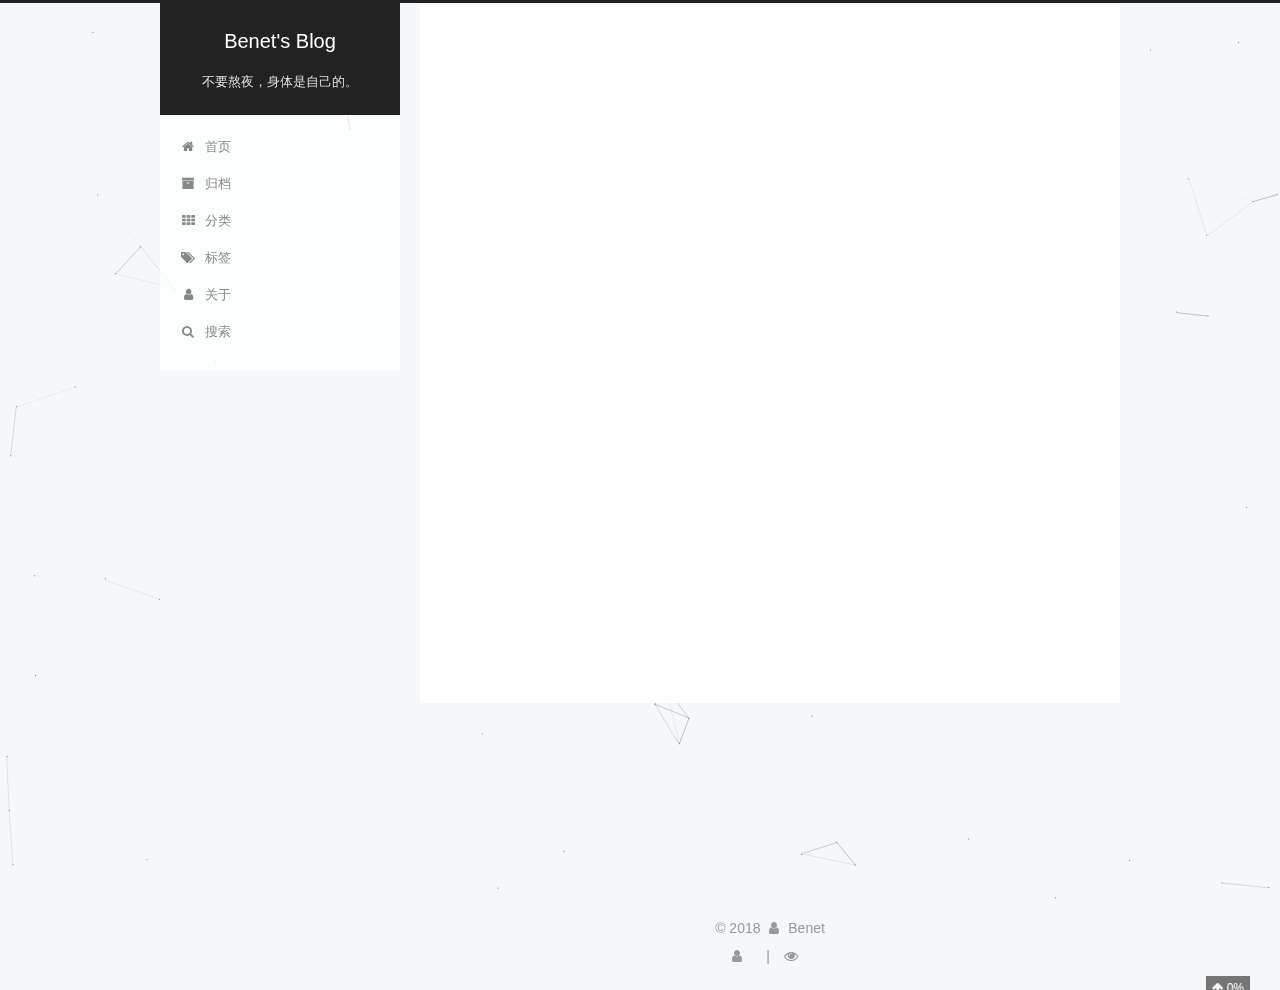
<file: categories/Life/index.html>
<!DOCTYPE html>



  


<html class="theme-next pisces use-motion" lang="zh-Hans">
<head>
  <meta charset="UTF-8"/>
<meta http-equiv="X-UA-Compatible" content="IE=edge" />
<meta name="viewport" content="width=device-width, initial-scale=1, maximum-scale=1"/>
<meta name="theme-color" content="#222">



  
  
    
    
  <script src="/lib/pace/pace.min.js?v=1.0.2"></script>
  <link href="/lib/pace/pace-theme-minimal.min.css?v=1.0.2" rel="stylesheet">







<meta http-equiv="Cache-Control" content="no-transform" />
<meta http-equiv="Cache-Control" content="no-siteapp" />
















  
  
  <link href="/lib/fancybox/source/jquery.fancybox.css?v=2.1.5" rel="stylesheet" type="text/css" />







<link href="/lib/font-awesome/css/font-awesome.min.css?v=4.6.2" rel="stylesheet" type="text/css" />

<link href="/css/main.css?v=5.1.4" rel="stylesheet" type="text/css" />


  <link rel="apple-touch-icon" sizes="180x180" href="/images/logo.jpg?v=5.1.4">


  <link rel="icon" type="image/png" sizes="32x32" href="/images/logo.jpg?v=5.1.4">


  <link rel="icon" type="image/png" sizes="16x16" href="/images/logo.jpg?v=5.1.4">


  <link rel="mask-icon" href="/images/logo.svg?v=5.1.4" color="#222">





  <meta name="keywords" content="Python,Life,Android" />










<meta name="description" content="1245833683@qq.com">
<meta property="og:type" content="website">
<meta property="og:title" content="Benet&#39;s Blog">
<meta property="og:url" content="https://cenliao.github.io/categories/Life/index.html">
<meta property="og:site_name" content="Benet&#39;s Blog">
<meta property="og:description" content="1245833683@qq.com">
<meta property="og:locale" content="zh-Hans">
<meta name="twitter:card" content="summary">
<meta name="twitter:title" content="Benet&#39;s Blog">
<meta name="twitter:description" content="1245833683@qq.com">



<script type="text/javascript" id="hexo.configurations">
  var NexT = window.NexT || {};
  var CONFIG = {
    root: '/',
    scheme: 'Pisces',
    version: '5.1.4',
    sidebar: {"position":"left","display":"post","offset":12,"b2t":false,"scrollpercent":true,"onmobile":false},
    fancybox: true,
    tabs: true,
    motion: {"enable":true,"async":false,"transition":{"post_block":"fadeIn","post_header":"slideDownIn","post_body":"slideDownIn","coll_header":"slideLeftIn","sidebar":"slideUpIn"}},
    duoshuo: {
      userId: '0',
      author: '博主'
    },
    algolia: {
      applicationID: '',
      apiKey: '',
      indexName: '',
      hits: {"per_page":10},
      labels: {"input_placeholder":"Search for Posts","hits_empty":"We didn't find any results for the search: ${query}","hits_stats":"${hits} results found in ${time} ms"}
    }
  };
</script>



  <link rel="canonical" href="https://cenliao.github.io/categories/Life/"/>





  <title>分类: Life | Benet's Blog</title>
  








</head>

<body itemscope itemtype="http://schema.org/WebPage" lang="zh-Hans">

  
  
    
  

  <div class="container sidebar-position-left ">
    <div class="headband"></div>

    <header id="header" class="header" itemscope itemtype="http://schema.org/WPHeader">
      <div class="header-inner"><div class="site-brand-wrapper">
  <div class="site-meta ">
    

    <div class="custom-logo-site-title">
      <a href="/"  class="brand" rel="start">
        <span class="logo-line-before"><i></i></span>
        <span class="site-title">Benet's Blog</span>
        <span class="logo-line-after"><i></i></span>
      </a>
    </div>
      
        <p class="site-subtitle">不要熬夜，身体是自己的。</p>
      
  </div>

  <div class="site-nav-toggle">
    <button>
      <span class="btn-bar"></span>
      <span class="btn-bar"></span>
      <span class="btn-bar"></span>
    </button>
  </div>
</div>

<nav class="site-nav">
  

  
    <ul id="menu" class="menu">
      
        
        <li class="menu-item menu-item-home">
          <a href="/" rel="section">
            
              <i class="menu-item-icon fa fa-fw fa-home"></i> <br />
            
            首页
          </a>
        </li>
      
        
        <li class="menu-item menu-item-archives">
          <a href="/archives/" rel="section">
            
              <i class="menu-item-icon fa fa-fw fa-archive"></i> <br />
            
            归档
          </a>
        </li>
      
        
        <li class="menu-item menu-item-categories">
          <a href="/categories/" rel="section">
            
              <i class="menu-item-icon fa fa-fw fa-th"></i> <br />
            
            分类
          </a>
        </li>
      
        
        <li class="menu-item menu-item-tags">
          <a href="/tags/" rel="section">
            
              <i class="menu-item-icon fa fa-fw fa-tags"></i> <br />
            
            标签
          </a>
        </li>
      
        
        <li class="menu-item menu-item-about">
          <a href="/about/" rel="section">
            
              <i class="menu-item-icon fa fa-fw fa-user"></i> <br />
            
            关于
          </a>
        </li>
      

      
        <li class="menu-item menu-item-search">
          
            <a href="javascript:;" class="popup-trigger">
          
            
              <i class="menu-item-icon fa fa-search fa-fw"></i> <br />
            
            搜索
          </a>
        </li>
      
    </ul>
  

  
    <div class="site-search">
      
  <div class="popup search-popup local-search-popup">
  <div class="local-search-header clearfix">
    <span class="search-icon">
      <i class="fa fa-search"></i>
    </span>
    <span class="popup-btn-close">
      <i class="fa fa-times-circle"></i>
    </span>
    <div class="local-search-input-wrapper">
      <input autocomplete="off"
             placeholder="搜索..." spellcheck="false"
             type="text" id="local-search-input">
    </div>
  </div>
  <div id="local-search-result"></div>
</div>



    </div>
  
</nav>



 </div>
    </header>

    <main id="main" class="main">
      <div class="main-inner">
        <div class="content-wrap">
          <div id="content" class="content">
            

  
  
  
  <div class="post-block category">

    <div id="posts" class="posts-collapse">
      <div class="collection-title">
        <h1>Life<small>分类</small>
        </h1>
      </div>

      
        

  <article class="post post-type-normal" itemscope itemtype="http://schema.org/Article">
    <header class="post-header">

      <h2 class="post-title">
        
            <a class="post-title-link" href="/2018/07/10/我的第一篇博客/" itemprop="url">
              
                <span itemprop="name">我的第一篇博客</span>
              
            </a>
        
      </h2>

      <div class="post-meta">
        <time class="post-time" itemprop="dateCreated"
              datetime="2018-07-10T15:48:31+08:00"
              content="2018-07-10" >
          07-10
        </time>
      </div>

    </header>
  </article>


      
    </div>

  </div>
  
  
  

  



          </div>
          


          

        </div>
        
          
  
  <div class="sidebar-toggle">
    <div class="sidebar-toggle-line-wrap">
      <span class="sidebar-toggle-line sidebar-toggle-line-first"></span>
      <span class="sidebar-toggle-line sidebar-toggle-line-middle"></span>
      <span class="sidebar-toggle-line sidebar-toggle-line-last"></span>
    </div>
  </div>

  <aside id="sidebar" class="sidebar">
    
    <div class="sidebar-inner">

      

      

      <section class="site-overview-wrap sidebar-panel sidebar-panel-active">
        <div class="site-overview">
          <div class="site-author motion-element" itemprop="author" itemscope itemtype="http://schema.org/Person">
            
              <img class="site-author-image" itemprop="image"
                src="/images/logo.jpg"
                alt="Benet" />
            
              <p class="site-author-name" itemprop="name">Benet</p>
              <p class="site-description motion-element" itemprop="description">1245833683@qq.com</p>
          </div>

          <nav class="site-state motion-element">

            
              <div class="site-state-item site-state-posts">
              
                <a href="/archives/">
              
                  <span class="site-state-item-count">1</span>
                  <span class="site-state-item-name">日志</span>
                </a>
              </div>
            

            
              
              
              <div class="site-state-item site-state-categories">
                <a href="/categories/index.html">
                  <span class="site-state-item-count">1</span>
                  <span class="site-state-item-name">分类</span>
                </a>
              </div>
            

            
              
              
              <div class="site-state-item site-state-tags">
                <a href="/tags/index.html">
                  <span class="site-state-item-count">1</span>
                  <span class="site-state-item-name">标签</span>
                </a>
              </div>
            

          </nav>

          

          
            <div class="links-of-author motion-element">
                
                  <span class="links-of-author-item">
                    <a href="https://github.com/cenliao" target="_blank" title="GitHub">
                      
                        <i class="fa fa-fw fa-github"></i>GitHub</a>
                  </span>
                
                  <span class="links-of-author-item">
                    <a href="mailto:1245833683@qq.com" target="_blank" title="E-Mail">
                      
                        <i class="fa fa-fw fa-envelope"></i>E-Mail</a>
                  </span>
                
            </div>
          

          
          

          
          
            <div class="links-of-blogroll motion-element links-of-blogroll-block">
              <div class="links-of-blogroll-title">
                <i class="fa  fa-fw fa-link"></i>
                友情链接
              </div>
              <ul class="links-of-blogroll-list">
                
                  <li class="links-of-blogroll-item">
                    <a href="http://zhuanke2018.applinzi.com/" title="在线MP3" target="_blank">在线MP3</a>
                  </li>
                
                  <li class="links-of-blogroll-item">
                    <a href="http://baidu.com/" title="百度一下" target="_blank">百度一下</a>
                  </li>
                
              </ul>
            </div>
          

          

        </div>
      </section>

      

      

    </div>
  </aside>


        
      </div>
    </main>

    <footer id="footer" class="footer">
      <div class="footer-inner">
        ﻿<div class="copyright">&copy; <span itemprop="copyrightYear">2018</span>
  <span class="with-love">
    <i class="fa fa-user"></i>
  </span>
  <span class="author" itemprop="copyrightHolder">Benet</span>

  
</div>



<!--
 <div class="powered-by">由 <a class="theme-link" target="_blank" href="https://hexo.io">Hexo</a> 强力驱动</div>



  <span class="post-meta-divider">|</span>



  <div class="theme-info">主题 &mdash; <a class="theme-link" target="_blank" href="https://github.com/iissnan/hexo-theme-next">NexT.Pisces</a></div>



-->

        
<div class="busuanzi-count">
  <script async src="https://dn-lbstatics.qbox.me/busuanzi/2.3/busuanzi.pure.mini.js"></script>

  
    <span class="site-uv">
      <i class="fa fa-user"></i>
      <span class="busuanzi-value" id="busuanzi_value_site_uv"></span>
      
    </span>
  

  
    <span class="site-pv">
      <i class="fa fa-eye"></i>
      <span class="busuanzi-value" id="busuanzi_value_site_pv"></span>
      
    </span>
  
</div>








        
      </div>
    </footer>

    
      <div class="back-to-top">
        <i class="fa fa-arrow-up"></i>
        
          <span id="scrollpercent"><span>0</span>%</span>
        
      </div>
    

    

  </div>

  

<script type="text/javascript">
  if (Object.prototype.toString.call(window.Promise) !== '[object Function]') {
    window.Promise = null;
  }
</script>









  


  











  
  
    <script type="text/javascript" src="/lib/jquery/index.js?v=2.1.3"></script>
  

  
  
    <script type="text/javascript" src="/lib/fastclick/lib/fastclick.min.js?v=1.0.6"></script>
  

  
  
    <script type="text/javascript" src="/lib/jquery_lazyload/jquery.lazyload.js?v=1.9.7"></script>
  

  
  
    <script type="text/javascript" src="/lib/velocity/velocity.min.js?v=1.2.1"></script>
  

  
  
    <script type="text/javascript" src="/lib/velocity/velocity.ui.min.js?v=1.2.1"></script>
  

  
  
    <script type="text/javascript" src="/lib/fancybox/source/jquery.fancybox.pack.js?v=2.1.5"></script>
  

  
  
    <script type="text/javascript" src="/lib/canvas-nest/canvas-nest.min.js"></script>
  


  


  <script type="text/javascript" src="/js/src/utils.js?v=5.1.4"></script>

  <script type="text/javascript" src="/js/src/motion.js?v=5.1.4"></script>



  
  


  <script type="text/javascript" src="/js/src/affix.js?v=5.1.4"></script>

  <script type="text/javascript" src="/js/src/schemes/pisces.js?v=5.1.4"></script>



  

  


  <script type="text/javascript" src="/js/src/bootstrap.js?v=5.1.4"></script>



  


  




	





  





  












  

  <script type="text/javascript">
    // Popup Window;
    var isfetched = false;
    var isXml = true;
    // Search DB path;
    var search_path = "search.xml";
    if (search_path.length === 0) {
      search_path = "search.xml";
    } else if (/json$/i.test(search_path)) {
      isXml = false;
    }
    var path = "/" + search_path;
    // monitor main search box;

    var onPopupClose = function (e) {
      $('.popup').hide();
      $('#local-search-input').val('');
      $('.search-result-list').remove();
      $('#no-result').remove();
      $(".local-search-pop-overlay").remove();
      $('body').css('overflow', '');
    }

    function proceedsearch() {
      $("body")
        .append('<div class="search-popup-overlay local-search-pop-overlay"></div>')
        .css('overflow', 'hidden');
      $('.search-popup-overlay').click(onPopupClose);
      $('.popup').toggle();
      var $localSearchInput = $('#local-search-input');
      $localSearchInput.attr("autocapitalize", "none");
      $localSearchInput.attr("autocorrect", "off");
      $localSearchInput.focus();
    }

    // search function;
    var searchFunc = function(path, search_id, content_id) {
      'use strict';

      // start loading animation
      $("body")
        .append('<div class="search-popup-overlay local-search-pop-overlay">' +
          '<div id="search-loading-icon">' +
          '<i class="fa fa-spinner fa-pulse fa-5x fa-fw"></i>' +
          '</div>' +
          '</div>')
        .css('overflow', 'hidden');
      $("#search-loading-icon").css('margin', '20% auto 0 auto').css('text-align', 'center');

      $.ajax({
        url: path,
        dataType: isXml ? "xml" : "json",
        async: true,
        success: function(res) {
          // get the contents from search data
          isfetched = true;
          $('.popup').detach().appendTo('.header-inner');
          var datas = isXml ? $("entry", res).map(function() {
            return {
              title: $("title", this).text(),
              content: $("content",this).text(),
              url: $("url" , this).text()
            };
          }).get() : res;
          var input = document.getElementById(search_id);
          var resultContent = document.getElementById(content_id);
          var inputEventFunction = function() {
            var searchText = input.value.trim().toLowerCase();
            var keywords = searchText.split(/[\s\-]+/);
            if (keywords.length > 1) {
              keywords.push(searchText);
            }
            var resultItems = [];
            if (searchText.length > 0) {
              // perform local searching
              datas.forEach(function(data) {
                var isMatch = false;
                var hitCount = 0;
                var searchTextCount = 0;
                var title = data.title.trim();
                var titleInLowerCase = title.toLowerCase();
                var content = data.content.trim().replace(/<[^>]+>/g,"");
                var contentInLowerCase = content.toLowerCase();
                var articleUrl = decodeURIComponent(data.url);
                var indexOfTitle = [];
                var indexOfContent = [];
                // only match articles with not empty titles
                if(title != '') {
                  keywords.forEach(function(keyword) {
                    function getIndexByWord(word, text, caseSensitive) {
                      var wordLen = word.length;
                      if (wordLen === 0) {
                        return [];
                      }
                      var startPosition = 0, position = [], index = [];
                      if (!caseSensitive) {
                        text = text.toLowerCase();
                        word = word.toLowerCase();
                      }
                      while ((position = text.indexOf(word, startPosition)) > -1) {
                        index.push({position: position, word: word});
                        startPosition = position + wordLen;
                      }
                      return index;
                    }

                    indexOfTitle = indexOfTitle.concat(getIndexByWord(keyword, titleInLowerCase, false));
                    indexOfContent = indexOfContent.concat(getIndexByWord(keyword, contentInLowerCase, false));
                  });
                  if (indexOfTitle.length > 0 || indexOfContent.length > 0) {
                    isMatch = true;
                    hitCount = indexOfTitle.length + indexOfContent.length;
                  }
                }

                // show search results

                if (isMatch) {
                  // sort index by position of keyword

                  [indexOfTitle, indexOfContent].forEach(function (index) {
                    index.sort(function (itemLeft, itemRight) {
                      if (itemRight.position !== itemLeft.position) {
                        return itemRight.position - itemLeft.position;
                      } else {
                        return itemLeft.word.length - itemRight.word.length;
                      }
                    });
                  });

                  // merge hits into slices

                  function mergeIntoSlice(text, start, end, index) {
                    var item = index[index.length - 1];
                    var position = item.position;
                    var word = item.word;
                    var hits = [];
                    var searchTextCountInSlice = 0;
                    while (position + word.length <= end && index.length != 0) {
                      if (word === searchText) {
                        searchTextCountInSlice++;
                      }
                      hits.push({position: position, length: word.length});
                      var wordEnd = position + word.length;

                      // move to next position of hit

                      index.pop();
                      while (index.length != 0) {
                        item = index[index.length - 1];
                        position = item.position;
                        word = item.word;
                        if (wordEnd > position) {
                          index.pop();
                        } else {
                          break;
                        }
                      }
                    }
                    searchTextCount += searchTextCountInSlice;
                    return {
                      hits: hits,
                      start: start,
                      end: end,
                      searchTextCount: searchTextCountInSlice
                    };
                  }

                  var slicesOfTitle = [];
                  if (indexOfTitle.length != 0) {
                    slicesOfTitle.push(mergeIntoSlice(title, 0, title.length, indexOfTitle));
                  }

                  var slicesOfContent = [];
                  while (indexOfContent.length != 0) {
                    var item = indexOfContent[indexOfContent.length - 1];
                    var position = item.position;
                    var word = item.word;
                    // cut out 100 characters
                    var start = position - 20;
                    var end = position + 80;
                    if(start < 0){
                      start = 0;
                    }
                    if (end < position + word.length) {
                      end = position + word.length;
                    }
                    if(end > content.length){
                      end = content.length;
                    }
                    slicesOfContent.push(mergeIntoSlice(content, start, end, indexOfContent));
                  }

                  // sort slices in content by search text's count and hits' count

                  slicesOfContent.sort(function (sliceLeft, sliceRight) {
                    if (sliceLeft.searchTextCount !== sliceRight.searchTextCount) {
                      return sliceRight.searchTextCount - sliceLeft.searchTextCount;
                    } else if (sliceLeft.hits.length !== sliceRight.hits.length) {
                      return sliceRight.hits.length - sliceLeft.hits.length;
                    } else {
                      return sliceLeft.start - sliceRight.start;
                    }
                  });

                  // select top N slices in content

                  var upperBound = parseInt('1');
                  if (upperBound >= 0) {
                    slicesOfContent = slicesOfContent.slice(0, upperBound);
                  }

                  // highlight title and content

                  function highlightKeyword(text, slice) {
                    var result = '';
                    var prevEnd = slice.start;
                    slice.hits.forEach(function (hit) {
                      result += text.substring(prevEnd, hit.position);
                      var end = hit.position + hit.length;
                      result += '<b class="search-keyword">' + text.substring(hit.position, end) + '</b>';
                      prevEnd = end;
                    });
                    result += text.substring(prevEnd, slice.end);
                    return result;
                  }

                  var resultItem = '';

                  if (slicesOfTitle.length != 0) {
                    resultItem += "<li><a href='" + articleUrl + "' class='search-result-title'>" + highlightKeyword(title, slicesOfTitle[0]) + "</a>";
                  } else {
                    resultItem += "<li><a href='" + articleUrl + "' class='search-result-title'>" + title + "</a>";
                  }

                  slicesOfContent.forEach(function (slice) {
                    resultItem += "<a href='" + articleUrl + "'>" +
                      "<p class=\"search-result\">" + highlightKeyword(content, slice) +
                      "...</p>" + "</a>";
                  });

                  resultItem += "</li>";
                  resultItems.push({
                    item: resultItem,
                    searchTextCount: searchTextCount,
                    hitCount: hitCount,
                    id: resultItems.length
                  });
                }
              })
            };
            if (keywords.length === 1 && keywords[0] === "") {
              resultContent.innerHTML = '<div id="no-result"><i class="fa fa-search fa-5x" /></div>'
            } else if (resultItems.length === 0) {
              resultContent.innerHTML = '<div id="no-result"><i class="fa fa-frown-o fa-5x" /></div>'
            } else {
              resultItems.sort(function (resultLeft, resultRight) {
                if (resultLeft.searchTextCount !== resultRight.searchTextCount) {
                  return resultRight.searchTextCount - resultLeft.searchTextCount;
                } else if (resultLeft.hitCount !== resultRight.hitCount) {
                  return resultRight.hitCount - resultLeft.hitCount;
                } else {
                  return resultRight.id - resultLeft.id;
                }
              });
              var searchResultList = '<ul class=\"search-result-list\">';
              resultItems.forEach(function (result) {
                searchResultList += result.item;
              })
              searchResultList += "</ul>";
              resultContent.innerHTML = searchResultList;
            }
          }

          if ('auto' === 'auto') {
            input.addEventListener('input', inputEventFunction);
          } else {
            $('.search-icon').click(inputEventFunction);
            input.addEventListener('keypress', function (event) {
              if (event.keyCode === 13) {
                inputEventFunction();
              }
            });
          }

          // remove loading animation
          $(".local-search-pop-overlay").remove();
          $('body').css('overflow', '');

          proceedsearch();
        }
      });
    }

    // handle and trigger popup window;
    $('.popup-trigger').click(function(e) {
      e.stopPropagation();
      if (isfetched === false) {
        searchFunc(path, 'local-search-input', 'local-search-result');
      } else {
        proceedsearch();
      };
    });

    $('.popup-btn-close').click(onPopupClose);
    $('.popup').click(function(e){
      e.stopPropagation();
    });
    $(document).on('keyup', function (event) {
      var shouldDismissSearchPopup = event.which === 27 &&
        $('.search-popup').is(':visible');
      if (shouldDismissSearchPopup) {
        onPopupClose();
      }
    });
  </script>





  

  

  

  
  

  

  

  

</body>
</html>
</file>
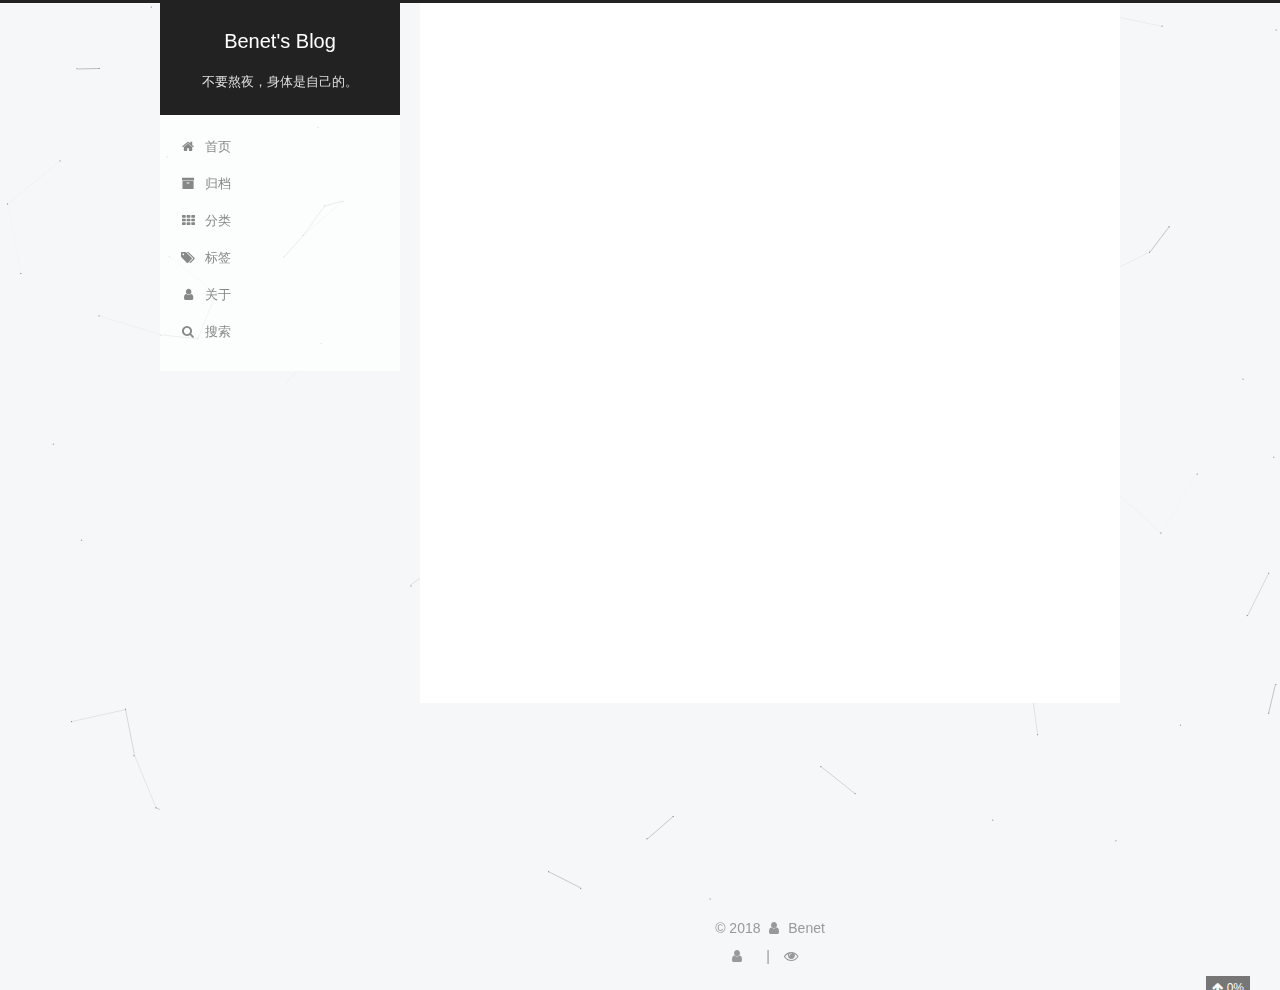
<file: tags/new/index.html>
<!DOCTYPE html>



  


<html class="theme-next pisces use-motion" lang="zh-Hans">
<head>
  <meta charset="UTF-8"/>
<meta http-equiv="X-UA-Compatible" content="IE=edge" />
<meta name="viewport" content="width=device-width, initial-scale=1, maximum-scale=1"/>
<meta name="theme-color" content="#222">



  
  
    
    
  <script src="/lib/pace/pace.min.js?v=1.0.2"></script>
  <link href="/lib/pace/pace-theme-minimal.min.css?v=1.0.2" rel="stylesheet">







<meta http-equiv="Cache-Control" content="no-transform" />
<meta http-equiv="Cache-Control" content="no-siteapp" />
















  
  
  <link href="/lib/fancybox/source/jquery.fancybox.css?v=2.1.5" rel="stylesheet" type="text/css" />







<link href="/lib/font-awesome/css/font-awesome.min.css?v=4.6.2" rel="stylesheet" type="text/css" />

<link href="/css/main.css?v=5.1.4" rel="stylesheet" type="text/css" />


  <link rel="apple-touch-icon" sizes="180x180" href="/images/logo.jpg?v=5.1.4">


  <link rel="icon" type="image/png" sizes="32x32" href="/images/logo.jpg?v=5.1.4">


  <link rel="icon" type="image/png" sizes="16x16" href="/images/logo.jpg?v=5.1.4">


  <link rel="mask-icon" href="/images/logo.svg?v=5.1.4" color="#222">





  <meta name="keywords" content="Python,Life,Android" />










<meta name="description" content="1245833683@qq.com">
<meta property="og:type" content="website">
<meta property="og:title" content="Benet&#39;s Blog">
<meta property="og:url" content="https://cenliao.github.io/tags/new/index.html">
<meta property="og:site_name" content="Benet&#39;s Blog">
<meta property="og:description" content="1245833683@qq.com">
<meta property="og:locale" content="zh-Hans">
<meta name="twitter:card" content="summary">
<meta name="twitter:title" content="Benet&#39;s Blog">
<meta name="twitter:description" content="1245833683@qq.com">



<script type="text/javascript" id="hexo.configurations">
  var NexT = window.NexT || {};
  var CONFIG = {
    root: '/',
    scheme: 'Pisces',
    version: '5.1.4',
    sidebar: {"position":"left","display":"post","offset":12,"b2t":false,"scrollpercent":true,"onmobile":false},
    fancybox: true,
    tabs: true,
    motion: {"enable":true,"async":false,"transition":{"post_block":"fadeIn","post_header":"slideDownIn","post_body":"slideDownIn","coll_header":"slideLeftIn","sidebar":"slideUpIn"}},
    duoshuo: {
      userId: '0',
      author: '博主'
    },
    algolia: {
      applicationID: '',
      apiKey: '',
      indexName: '',
      hits: {"per_page":10},
      labels: {"input_placeholder":"Search for Posts","hits_empty":"We didn't find any results for the search: ${query}","hits_stats":"${hits} results found in ${time} ms"}
    }
  };
</script>



  <link rel="canonical" href="https://cenliao.github.io/tags/new/"/>





  <title>标签: new | Benet's Blog</title>
  








</head>

<body itemscope itemtype="http://schema.org/WebPage" lang="zh-Hans">

  
  
    
  

  <div class="container sidebar-position-left ">
    <div class="headband"></div>

    <header id="header" class="header" itemscope itemtype="http://schema.org/WPHeader">
      <div class="header-inner"><div class="site-brand-wrapper">
  <div class="site-meta ">
    

    <div class="custom-logo-site-title">
      <a href="/"  class="brand" rel="start">
        <span class="logo-line-before"><i></i></span>
        <span class="site-title">Benet's Blog</span>
        <span class="logo-line-after"><i></i></span>
      </a>
    </div>
      
        <p class="site-subtitle">不要熬夜，身体是自己的。</p>
      
  </div>

  <div class="site-nav-toggle">
    <button>
      <span class="btn-bar"></span>
      <span class="btn-bar"></span>
      <span class="btn-bar"></span>
    </button>
  </div>
</div>

<nav class="site-nav">
  

  
    <ul id="menu" class="menu">
      
        
        <li class="menu-item menu-item-home">
          <a href="/" rel="section">
            
              <i class="menu-item-icon fa fa-fw fa-home"></i> <br />
            
            首页
          </a>
        </li>
      
        
        <li class="menu-item menu-item-archives">
          <a href="/archives/" rel="section">
            
              <i class="menu-item-icon fa fa-fw fa-archive"></i> <br />
            
            归档
          </a>
        </li>
      
        
        <li class="menu-item menu-item-categories">
          <a href="/categories/" rel="section">
            
              <i class="menu-item-icon fa fa-fw fa-th"></i> <br />
            
            分类
          </a>
        </li>
      
        
        <li class="menu-item menu-item-tags">
          <a href="/tags/" rel="section">
            
              <i class="menu-item-icon fa fa-fw fa-tags"></i> <br />
            
            标签
          </a>
        </li>
      
        
        <li class="menu-item menu-item-about">
          <a href="/about/" rel="section">
            
              <i class="menu-item-icon fa fa-fw fa-user"></i> <br />
            
            关于
          </a>
        </li>
      

      
        <li class="menu-item menu-item-search">
          
            <a href="javascript:;" class="popup-trigger">
          
            
              <i class="menu-item-icon fa fa-search fa-fw"></i> <br />
            
            搜索
          </a>
        </li>
      
    </ul>
  

  
    <div class="site-search">
      
  <div class="popup search-popup local-search-popup">
  <div class="local-search-header clearfix">
    <span class="search-icon">
      <i class="fa fa-search"></i>
    </span>
    <span class="popup-btn-close">
      <i class="fa fa-times-circle"></i>
    </span>
    <div class="local-search-input-wrapper">
      <input autocomplete="off"
             placeholder="搜索..." spellcheck="false"
             type="text" id="local-search-input">
    </div>
  </div>
  <div id="local-search-result"></div>
</div>



    </div>
  
</nav>



 </div>
    </header>

    <main id="main" class="main">
      <div class="main-inner">
        <div class="content-wrap">
          <div id="content" class="content">
            

  
  
  
  <div class="post-block tag">

    <div id="posts" class="posts-collapse">
      <div class="collection-title">
        <h1>new<small>标签</small>
        </h1>
      </div>

      
        

  <article class="post post-type-normal" itemscope itemtype="http://schema.org/Article">
    <header class="post-header">

      <h2 class="post-title">
        
            <a class="post-title-link" href="/2018/07/10/我的第一篇博客/" itemprop="url">
              
                <span itemprop="name">我的第一篇博客</span>
              
            </a>
        
      </h2>

      <div class="post-meta">
        <time class="post-time" itemprop="dateCreated"
              datetime="2018-07-10T15:48:31+08:00"
              content="2018-07-10" >
          07-10
        </time>
      </div>

    </header>
  </article>


      
    </div>

  </div>
  
  
  

  


          </div>
          


          

        </div>
        
          
  
  <div class="sidebar-toggle">
    <div class="sidebar-toggle-line-wrap">
      <span class="sidebar-toggle-line sidebar-toggle-line-first"></span>
      <span class="sidebar-toggle-line sidebar-toggle-line-middle"></span>
      <span class="sidebar-toggle-line sidebar-toggle-line-last"></span>
    </div>
  </div>

  <aside id="sidebar" class="sidebar">
    
    <div class="sidebar-inner">

      

      

      <section class="site-overview-wrap sidebar-panel sidebar-panel-active">
        <div class="site-overview">
          <div class="site-author motion-element" itemprop="author" itemscope itemtype="http://schema.org/Person">
            
              <img class="site-author-image" itemprop="image"
                src="/images/logo.jpg"
                alt="Benet" />
            
              <p class="site-author-name" itemprop="name">Benet</p>
              <p class="site-description motion-element" itemprop="description">1245833683@qq.com</p>
          </div>

          <nav class="site-state motion-element">

            
              <div class="site-state-item site-state-posts">
              
                <a href="/archives/">
              
                  <span class="site-state-item-count">1</span>
                  <span class="site-state-item-name">日志</span>
                </a>
              </div>
            

            
              
              
              <div class="site-state-item site-state-categories">
                <a href="/categories/index.html">
                  <span class="site-state-item-count">1</span>
                  <span class="site-state-item-name">分类</span>
                </a>
              </div>
            

            
              
              
              <div class="site-state-item site-state-tags">
                <a href="/tags/index.html">
                  <span class="site-state-item-count">1</span>
                  <span class="site-state-item-name">标签</span>
                </a>
              </div>
            

          </nav>

          

          
            <div class="links-of-author motion-element">
                
                  <span class="links-of-author-item">
                    <a href="https://github.com/cenliao" target="_blank" title="GitHub">
                      
                        <i class="fa fa-fw fa-github"></i>GitHub</a>
                  </span>
                
                  <span class="links-of-author-item">
                    <a href="mailto:1245833683@qq.com" target="_blank" title="E-Mail">
                      
                        <i class="fa fa-fw fa-envelope"></i>E-Mail</a>
                  </span>
                
            </div>
          

          
          

          
          
            <div class="links-of-blogroll motion-element links-of-blogroll-block">
              <div class="links-of-blogroll-title">
                <i class="fa  fa-fw fa-link"></i>
                友情链接
              </div>
              <ul class="links-of-blogroll-list">
                
                  <li class="links-of-blogroll-item">
                    <a href="http://zhuanke2018.applinzi.com/" title="在线MP3" target="_blank">在线MP3</a>
                  </li>
                
                  <li class="links-of-blogroll-item">
                    <a href="http://baidu.com/" title="百度一下" target="_blank">百度一下</a>
                  </li>
                
              </ul>
            </div>
          

          

        </div>
      </section>

      

      

    </div>
  </aside>


        
      </div>
    </main>

    <footer id="footer" class="footer">
      <div class="footer-inner">
        ﻿<div class="copyright">&copy; <span itemprop="copyrightYear">2018</span>
  <span class="with-love">
    <i class="fa fa-user"></i>
  </span>
  <span class="author" itemprop="copyrightHolder">Benet</span>

  
</div>



<!--
 <div class="powered-by">由 <a class="theme-link" target="_blank" href="https://hexo.io">Hexo</a> 强力驱动</div>



  <span class="post-meta-divider">|</span>



  <div class="theme-info">主题 &mdash; <a class="theme-link" target="_blank" href="https://github.com/iissnan/hexo-theme-next">NexT.Pisces</a></div>



-->

        
<div class="busuanzi-count">
  <script async src="https://dn-lbstatics.qbox.me/busuanzi/2.3/busuanzi.pure.mini.js"></script>

  
    <span class="site-uv">
      <i class="fa fa-user"></i>
      <span class="busuanzi-value" id="busuanzi_value_site_uv"></span>
      
    </span>
  

  
    <span class="site-pv">
      <i class="fa fa-eye"></i>
      <span class="busuanzi-value" id="busuanzi_value_site_pv"></span>
      
    </span>
  
</div>








        
      </div>
    </footer>

    
      <div class="back-to-top">
        <i class="fa fa-arrow-up"></i>
        
          <span id="scrollpercent"><span>0</span>%</span>
        
      </div>
    

    

  </div>

  

<script type="text/javascript">
  if (Object.prototype.toString.call(window.Promise) !== '[object Function]') {
    window.Promise = null;
  }
</script>









  


  











  
  
    <script type="text/javascript" src="/lib/jquery/index.js?v=2.1.3"></script>
  

  
  
    <script type="text/javascript" src="/lib/fastclick/lib/fastclick.min.js?v=1.0.6"></script>
  

  
  
    <script type="text/javascript" src="/lib/jquery_lazyload/jquery.lazyload.js?v=1.9.7"></script>
  

  
  
    <script type="text/javascript" src="/lib/velocity/velocity.min.js?v=1.2.1"></script>
  

  
  
    <script type="text/javascript" src="/lib/velocity/velocity.ui.min.js?v=1.2.1"></script>
  

  
  
    <script type="text/javascript" src="/lib/fancybox/source/jquery.fancybox.pack.js?v=2.1.5"></script>
  

  
  
    <script type="text/javascript" src="/lib/canvas-nest/canvas-nest.min.js"></script>
  


  


  <script type="text/javascript" src="/js/src/utils.js?v=5.1.4"></script>

  <script type="text/javascript" src="/js/src/motion.js?v=5.1.4"></script>



  
  


  <script type="text/javascript" src="/js/src/affix.js?v=5.1.4"></script>

  <script type="text/javascript" src="/js/src/schemes/pisces.js?v=5.1.4"></script>



  

  


  <script type="text/javascript" src="/js/src/bootstrap.js?v=5.1.4"></script>



  


  




	





  





  












  

  <script type="text/javascript">
    // Popup Window;
    var isfetched = false;
    var isXml = true;
    // Search DB path;
    var search_path = "search.xml";
    if (search_path.length === 0) {
      search_path = "search.xml";
    } else if (/json$/i.test(search_path)) {
      isXml = false;
    }
    var path = "/" + search_path;
    // monitor main search box;

    var onPopupClose = function (e) {
      $('.popup').hide();
      $('#local-search-input').val('');
      $('.search-result-list').remove();
      $('#no-result').remove();
      $(".local-search-pop-overlay").remove();
      $('body').css('overflow', '');
    }

    function proceedsearch() {
      $("body")
        .append('<div class="search-popup-overlay local-search-pop-overlay"></div>')
        .css('overflow', 'hidden');
      $('.search-popup-overlay').click(onPopupClose);
      $('.popup').toggle();
      var $localSearchInput = $('#local-search-input');
      $localSearchInput.attr("autocapitalize", "none");
      $localSearchInput.attr("autocorrect", "off");
      $localSearchInput.focus();
    }

    // search function;
    var searchFunc = function(path, search_id, content_id) {
      'use strict';

      // start loading animation
      $("body")
        .append('<div class="search-popup-overlay local-search-pop-overlay">' +
          '<div id="search-loading-icon">' +
          '<i class="fa fa-spinner fa-pulse fa-5x fa-fw"></i>' +
          '</div>' +
          '</div>')
        .css('overflow', 'hidden');
      $("#search-loading-icon").css('margin', '20% auto 0 auto').css('text-align', 'center');

      $.ajax({
        url: path,
        dataType: isXml ? "xml" : "json",
        async: true,
        success: function(res) {
          // get the contents from search data
          isfetched = true;
          $('.popup').detach().appendTo('.header-inner');
          var datas = isXml ? $("entry", res).map(function() {
            return {
              title: $("title", this).text(),
              content: $("content",this).text(),
              url: $("url" , this).text()
            };
          }).get() : res;
          var input = document.getElementById(search_id);
          var resultContent = document.getElementById(content_id);
          var inputEventFunction = function() {
            var searchText = input.value.trim().toLowerCase();
            var keywords = searchText.split(/[\s\-]+/);
            if (keywords.length > 1) {
              keywords.push(searchText);
            }
            var resultItems = [];
            if (searchText.length > 0) {
              // perform local searching
              datas.forEach(function(data) {
                var isMatch = false;
                var hitCount = 0;
                var searchTextCount = 0;
                var title = data.title.trim();
                var titleInLowerCase = title.toLowerCase();
                var content = data.content.trim().replace(/<[^>]+>/g,"");
                var contentInLowerCase = content.toLowerCase();
                var articleUrl = decodeURIComponent(data.url);
                var indexOfTitle = [];
                var indexOfContent = [];
                // only match articles with not empty titles
                if(title != '') {
                  keywords.forEach(function(keyword) {
                    function getIndexByWord(word, text, caseSensitive) {
                      var wordLen = word.length;
                      if (wordLen === 0) {
                        return [];
                      }
                      var startPosition = 0, position = [], index = [];
                      if (!caseSensitive) {
                        text = text.toLowerCase();
                        word = word.toLowerCase();
                      }
                      while ((position = text.indexOf(word, startPosition)) > -1) {
                        index.push({position: position, word: word});
                        startPosition = position + wordLen;
                      }
                      return index;
                    }

                    indexOfTitle = indexOfTitle.concat(getIndexByWord(keyword, titleInLowerCase, false));
                    indexOfContent = indexOfContent.concat(getIndexByWord(keyword, contentInLowerCase, false));
                  });
                  if (indexOfTitle.length > 0 || indexOfContent.length > 0) {
                    isMatch = true;
                    hitCount = indexOfTitle.length + indexOfContent.length;
                  }
                }

                // show search results

                if (isMatch) {
                  // sort index by position of keyword

                  [indexOfTitle, indexOfContent].forEach(function (index) {
                    index.sort(function (itemLeft, itemRight) {
                      if (itemRight.position !== itemLeft.position) {
                        return itemRight.position - itemLeft.position;
                      } else {
                        return itemLeft.word.length - itemRight.word.length;
                      }
                    });
                  });

                  // merge hits into slices

                  function mergeIntoSlice(text, start, end, index) {
                    var item = index[index.length - 1];
                    var position = item.position;
                    var word = item.word;
                    var hits = [];
                    var searchTextCountInSlice = 0;
                    while (position + word.length <= end && index.length != 0) {
                      if (word === searchText) {
                        searchTextCountInSlice++;
                      }
                      hits.push({position: position, length: word.length});
                      var wordEnd = position + word.length;

                      // move to next position of hit

                      index.pop();
                      while (index.length != 0) {
                        item = index[index.length - 1];
                        position = item.position;
                        word = item.word;
                        if (wordEnd > position) {
                          index.pop();
                        } else {
                          break;
                        }
                      }
                    }
                    searchTextCount += searchTextCountInSlice;
                    return {
                      hits: hits,
                      start: start,
                      end: end,
                      searchTextCount: searchTextCountInSlice
                    };
                  }

                  var slicesOfTitle = [];
                  if (indexOfTitle.length != 0) {
                    slicesOfTitle.push(mergeIntoSlice(title, 0, title.length, indexOfTitle));
                  }

                  var slicesOfContent = [];
                  while (indexOfContent.length != 0) {
                    var item = indexOfContent[indexOfContent.length - 1];
                    var position = item.position;
                    var word = item.word;
                    // cut out 100 characters
                    var start = position - 20;
                    var end = position + 80;
                    if(start < 0){
                      start = 0;
                    }
                    if (end < position + word.length) {
                      end = position + word.length;
                    }
                    if(end > content.length){
                      end = content.length;
                    }
                    slicesOfContent.push(mergeIntoSlice(content, start, end, indexOfContent));
                  }

                  // sort slices in content by search text's count and hits' count

                  slicesOfContent.sort(function (sliceLeft, sliceRight) {
                    if (sliceLeft.searchTextCount !== sliceRight.searchTextCount) {
                      return sliceRight.searchTextCount - sliceLeft.searchTextCount;
                    } else if (sliceLeft.hits.length !== sliceRight.hits.length) {
                      return sliceRight.hits.length - sliceLeft.hits.length;
                    } else {
                      return sliceLeft.start - sliceRight.start;
                    }
                  });

                  // select top N slices in content

                  var upperBound = parseInt('1');
                  if (upperBound >= 0) {
                    slicesOfContent = slicesOfContent.slice(0, upperBound);
                  }

                  // highlight title and content

                  function highlightKeyword(text, slice) {
                    var result = '';
                    var prevEnd = slice.start;
                    slice.hits.forEach(function (hit) {
                      result += text.substring(prevEnd, hit.position);
                      var end = hit.position + hit.length;
                      result += '<b class="search-keyword">' + text.substring(hit.position, end) + '</b>';
                      prevEnd = end;
                    });
                    result += text.substring(prevEnd, slice.end);
                    return result;
                  }

                  var resultItem = '';

                  if (slicesOfTitle.length != 0) {
                    resultItem += "<li><a href='" + articleUrl + "' class='search-result-title'>" + highlightKeyword(title, slicesOfTitle[0]) + "</a>";
                  } else {
                    resultItem += "<li><a href='" + articleUrl + "' class='search-result-title'>" + title + "</a>";
                  }

                  slicesOfContent.forEach(function (slice) {
                    resultItem += "<a href='" + articleUrl + "'>" +
                      "<p class=\"search-result\">" + highlightKeyword(content, slice) +
                      "...</p>" + "</a>";
                  });

                  resultItem += "</li>";
                  resultItems.push({
                    item: resultItem,
                    searchTextCount: searchTextCount,
                    hitCount: hitCount,
                    id: resultItems.length
                  });
                }
              })
            };
            if (keywords.length === 1 && keywords[0] === "") {
              resultContent.innerHTML = '<div id="no-result"><i class="fa fa-search fa-5x" /></div>'
            } else if (resultItems.length === 0) {
              resultContent.innerHTML = '<div id="no-result"><i class="fa fa-frown-o fa-5x" /></div>'
            } else {
              resultItems.sort(function (resultLeft, resultRight) {
                if (resultLeft.searchTextCount !== resultRight.searchTextCount) {
                  return resultRight.searchTextCount - resultLeft.searchTextCount;
                } else if (resultLeft.hitCount !== resultRight.hitCount) {
                  return resultRight.hitCount - resultLeft.hitCount;
                } else {
                  return resultRight.id - resultLeft.id;
                }
              });
              var searchResultList = '<ul class=\"search-result-list\">';
              resultItems.forEach(function (result) {
                searchResultList += result.item;
              })
              searchResultList += "</ul>";
              resultContent.innerHTML = searchResultList;
            }
          }

          if ('auto' === 'auto') {
            input.addEventListener('input', inputEventFunction);
          } else {
            $('.search-icon').click(inputEventFunction);
            input.addEventListener('keypress', function (event) {
              if (event.keyCode === 13) {
                inputEventFunction();
              }
            });
          }

          // remove loading animation
          $(".local-search-pop-overlay").remove();
          $('body').css('overflow', '');

          proceedsearch();
        }
      });
    }

    // handle and trigger popup window;
    $('.popup-trigger').click(function(e) {
      e.stopPropagation();
      if (isfetched === false) {
        searchFunc(path, 'local-search-input', 'local-search-result');
      } else {
        proceedsearch();
      };
    });

    $('.popup-btn-close').click(onPopupClose);
    $('.popup').click(function(e){
      e.stopPropagation();
    });
    $(document).on('keyup', function (event) {
      var shouldDismissSearchPopup = event.which === 27 &&
        $('.search-popup').is(':visible');
      if (shouldDismissSearchPopup) {
        onPopupClose();
      }
    });
  </script>





  

  

  

  
  

  

  

  

</body>
</html>
</file>
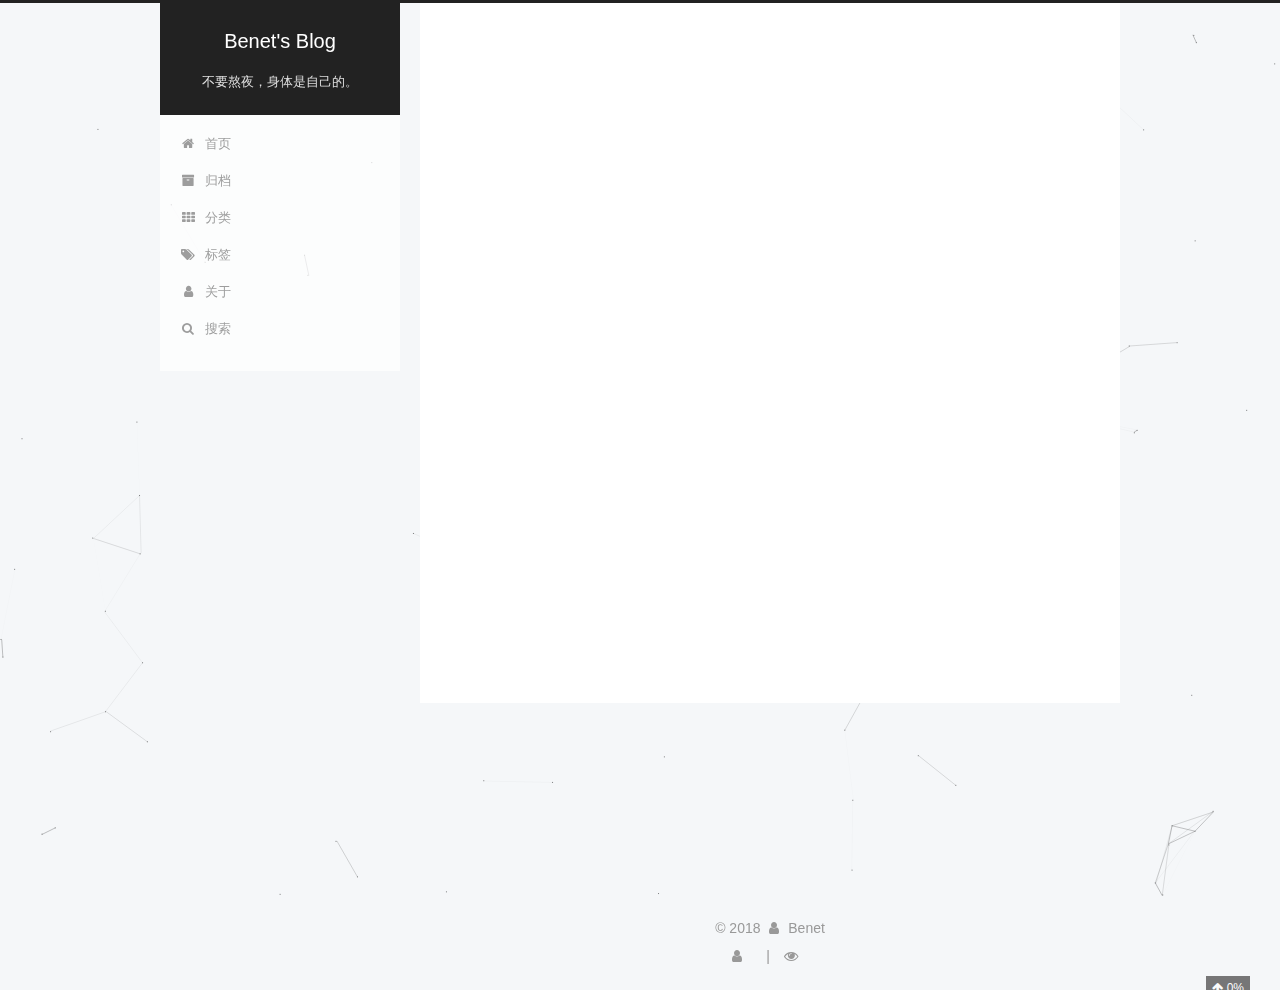
<file: archives/2018/07/index.html>
<!DOCTYPE html>



  


<html class="theme-next pisces use-motion" lang="zh-Hans">
<head>
  <meta charset="UTF-8"/>
<meta http-equiv="X-UA-Compatible" content="IE=edge" />
<meta name="viewport" content="width=device-width, initial-scale=1, maximum-scale=1"/>
<meta name="theme-color" content="#222">



  
  
    
    
  <script src="/lib/pace/pace.min.js?v=1.0.2"></script>
  <link href="/lib/pace/pace-theme-minimal.min.css?v=1.0.2" rel="stylesheet">







<meta http-equiv="Cache-Control" content="no-transform" />
<meta http-equiv="Cache-Control" content="no-siteapp" />
















  
  
  <link href="/lib/fancybox/source/jquery.fancybox.css?v=2.1.5" rel="stylesheet" type="text/css" />







<link href="/lib/font-awesome/css/font-awesome.min.css?v=4.6.2" rel="stylesheet" type="text/css" />

<link href="/css/main.css?v=5.1.4" rel="stylesheet" type="text/css" />


  <link rel="apple-touch-icon" sizes="180x180" href="/images/logo.jpg?v=5.1.4">


  <link rel="icon" type="image/png" sizes="32x32" href="/images/logo.jpg?v=5.1.4">


  <link rel="icon" type="image/png" sizes="16x16" href="/images/logo.jpg?v=5.1.4">


  <link rel="mask-icon" href="/images/logo.svg?v=5.1.4" color="#222">





  <meta name="keywords" content="Python,Life,Android" />










<meta name="description" content="1245833683@qq.com">
<meta property="og:type" content="website">
<meta property="og:title" content="Benet&#39;s Blog">
<meta property="og:url" content="https://cenliao.github.io/archives/2018/07/index.html">
<meta property="og:site_name" content="Benet&#39;s Blog">
<meta property="og:description" content="1245833683@qq.com">
<meta property="og:locale" content="zh-Hans">
<meta name="twitter:card" content="summary">
<meta name="twitter:title" content="Benet&#39;s Blog">
<meta name="twitter:description" content="1245833683@qq.com">



<script type="text/javascript" id="hexo.configurations">
  var NexT = window.NexT || {};
  var CONFIG = {
    root: '/',
    scheme: 'Pisces',
    version: '5.1.4',
    sidebar: {"position":"left","display":"post","offset":12,"b2t":false,"scrollpercent":true,"onmobile":false},
    fancybox: true,
    tabs: true,
    motion: {"enable":true,"async":false,"transition":{"post_block":"fadeIn","post_header":"slideDownIn","post_body":"slideDownIn","coll_header":"slideLeftIn","sidebar":"slideUpIn"}},
    duoshuo: {
      userId: '0',
      author: '博主'
    },
    algolia: {
      applicationID: '',
      apiKey: '',
      indexName: '',
      hits: {"per_page":10},
      labels: {"input_placeholder":"Search for Posts","hits_empty":"We didn't find any results for the search: ${query}","hits_stats":"${hits} results found in ${time} ms"}
    }
  };
</script>



  <link rel="canonical" href="https://cenliao.github.io/archives/2018/07/"/>





  <title>归档 | Benet's Blog</title>
  








</head>

<body itemscope itemtype="http://schema.org/WebPage" lang="zh-Hans">

  
  
    
  

  <div class="container sidebar-position-left page-archive">
    <div class="headband"></div>

    <header id="header" class="header" itemscope itemtype="http://schema.org/WPHeader">
      <div class="header-inner"><div class="site-brand-wrapper">
  <div class="site-meta ">
    

    <div class="custom-logo-site-title">
      <a href="/"  class="brand" rel="start">
        <span class="logo-line-before"><i></i></span>
        <span class="site-title">Benet's Blog</span>
        <span class="logo-line-after"><i></i></span>
      </a>
    </div>
      
        <p class="site-subtitle">不要熬夜，身体是自己的。</p>
      
  </div>

  <div class="site-nav-toggle">
    <button>
      <span class="btn-bar"></span>
      <span class="btn-bar"></span>
      <span class="btn-bar"></span>
    </button>
  </div>
</div>

<nav class="site-nav">
  

  
    <ul id="menu" class="menu">
      
        
        <li class="menu-item menu-item-home">
          <a href="/" rel="section">
            
              <i class="menu-item-icon fa fa-fw fa-home"></i> <br />
            
            首页
          </a>
        </li>
      
        
        <li class="menu-item menu-item-archives">
          <a href="/archives/" rel="section">
            
              <i class="menu-item-icon fa fa-fw fa-archive"></i> <br />
            
            归档
          </a>
        </li>
      
        
        <li class="menu-item menu-item-categories">
          <a href="/categories/" rel="section">
            
              <i class="menu-item-icon fa fa-fw fa-th"></i> <br />
            
            分类
          </a>
        </li>
      
        
        <li class="menu-item menu-item-tags">
          <a href="/tags/" rel="section">
            
              <i class="menu-item-icon fa fa-fw fa-tags"></i> <br />
            
            标签
          </a>
        </li>
      
        
        <li class="menu-item menu-item-about">
          <a href="/about/" rel="section">
            
              <i class="menu-item-icon fa fa-fw fa-user"></i> <br />
            
            关于
          </a>
        </li>
      

      
        <li class="menu-item menu-item-search">
          
            <a href="javascript:;" class="popup-trigger">
          
            
              <i class="menu-item-icon fa fa-search fa-fw"></i> <br />
            
            搜索
          </a>
        </li>
      
    </ul>
  

  
    <div class="site-search">
      
  <div class="popup search-popup local-search-popup">
  <div class="local-search-header clearfix">
    <span class="search-icon">
      <i class="fa fa-search"></i>
    </span>
    <span class="popup-btn-close">
      <i class="fa fa-times-circle"></i>
    </span>
    <div class="local-search-input-wrapper">
      <input autocomplete="off"
             placeholder="搜索..." spellcheck="false"
             type="text" id="local-search-input">
    </div>
  </div>
  <div id="local-search-result"></div>
</div>



    </div>
  
</nav>



 </div>
    </header>

    <main id="main" class="main">
      <div class="main-inner">
        <div class="content-wrap">
          <div id="content" class="content">
            

  
  
  
  <div class="post-block archive">
    <div id="posts" class="posts-collapse">
      <span class="archive-move-on"></span>

      <span class="archive-page-counter">
        
        
        
          
        
        嗯..! 目前共计 1 篇日志。 继续努力。
      </span>

      

        
        
        

        
          
          <div class="collection-title">
            <h1 class="archive-year" id="archive-year-2018">2018</h1>
          </div>
        
        

        

  <article class="post post-type-normal" itemscope itemtype="http://schema.org/Article">
    <header class="post-header">

      <h2 class="post-title">
        
            <a class="post-title-link" href="/2018/07/10/我的第一篇博客/" itemprop="url">
              
                <span itemprop="name">我的第一篇博客</span>
              
            </a>
        
      </h2>

      <div class="post-meta">
        <time class="post-time" itemprop="dateCreated"
              datetime="2018-07-10T15:48:31+08:00"
              content="2018-07-10" >
          07-10
        </time>
      </div>

    </header>
  </article>



      

    </div>
  </div>
  
  
  

  



          </div>
          


          

        </div>
        
          
  
  <div class="sidebar-toggle">
    <div class="sidebar-toggle-line-wrap">
      <span class="sidebar-toggle-line sidebar-toggle-line-first"></span>
      <span class="sidebar-toggle-line sidebar-toggle-line-middle"></span>
      <span class="sidebar-toggle-line sidebar-toggle-line-last"></span>
    </div>
  </div>

  <aside id="sidebar" class="sidebar">
    
    <div class="sidebar-inner">

      

      

      <section class="site-overview-wrap sidebar-panel sidebar-panel-active">
        <div class="site-overview">
          <div class="site-author motion-element" itemprop="author" itemscope itemtype="http://schema.org/Person">
            
              <img class="site-author-image" itemprop="image"
                src="/images/logo.jpg"
                alt="Benet" />
            
              <p class="site-author-name" itemprop="name">Benet</p>
              <p class="site-description motion-element" itemprop="description">1245833683@qq.com</p>
          </div>

          <nav class="site-state motion-element">

            
              <div class="site-state-item site-state-posts">
              
                <a href="/archives/">
              
                  <span class="site-state-item-count">1</span>
                  <span class="site-state-item-name">日志</span>
                </a>
              </div>
            

            
              
              
              <div class="site-state-item site-state-categories">
                <a href="/categories/index.html">
                  <span class="site-state-item-count">1</span>
                  <span class="site-state-item-name">分类</span>
                </a>
              </div>
            

            
              
              
              <div class="site-state-item site-state-tags">
                <a href="/tags/index.html">
                  <span class="site-state-item-count">1</span>
                  <span class="site-state-item-name">标签</span>
                </a>
              </div>
            

          </nav>

          

          
            <div class="links-of-author motion-element">
                
                  <span class="links-of-author-item">
                    <a href="https://github.com/cenliao" target="_blank" title="GitHub">
                      
                        <i class="fa fa-fw fa-github"></i>GitHub</a>
                  </span>
                
                  <span class="links-of-author-item">
                    <a href="mailto:1245833683@qq.com" target="_blank" title="E-Mail">
                      
                        <i class="fa fa-fw fa-envelope"></i>E-Mail</a>
                  </span>
                
            </div>
          

          
          

          
          
            <div class="links-of-blogroll motion-element links-of-blogroll-block">
              <div class="links-of-blogroll-title">
                <i class="fa  fa-fw fa-link"></i>
                友情链接
              </div>
              <ul class="links-of-blogroll-list">
                
                  <li class="links-of-blogroll-item">
                    <a href="http://zhuanke2018.applinzi.com/" title="在线MP3" target="_blank">在线MP3</a>
                  </li>
                
                  <li class="links-of-blogroll-item">
                    <a href="http://baidu.com/" title="百度一下" target="_blank">百度一下</a>
                  </li>
                
              </ul>
            </div>
          

          

        </div>
      </section>

      

      

    </div>
  </aside>


        
      </div>
    </main>

    <footer id="footer" class="footer">
      <div class="footer-inner">
        ﻿<div class="copyright">&copy; <span itemprop="copyrightYear">2018</span>
  <span class="with-love">
    <i class="fa fa-user"></i>
  </span>
  <span class="author" itemprop="copyrightHolder">Benet</span>

  
</div>



<!--
 <div class="powered-by">由 <a class="theme-link" target="_blank" href="https://hexo.io">Hexo</a> 强力驱动</div>



  <span class="post-meta-divider">|</span>



  <div class="theme-info">主题 &mdash; <a class="theme-link" target="_blank" href="https://github.com/iissnan/hexo-theme-next">NexT.Pisces</a></div>



-->

        
<div class="busuanzi-count">
  <script async src="https://dn-lbstatics.qbox.me/busuanzi/2.3/busuanzi.pure.mini.js"></script>

  
    <span class="site-uv">
      <i class="fa fa-user"></i>
      <span class="busuanzi-value" id="busuanzi_value_site_uv"></span>
      
    </span>
  

  
    <span class="site-pv">
      <i class="fa fa-eye"></i>
      <span class="busuanzi-value" id="busuanzi_value_site_pv"></span>
      
    </span>
  
</div>








        
      </div>
    </footer>

    
      <div class="back-to-top">
        <i class="fa fa-arrow-up"></i>
        
          <span id="scrollpercent"><span>0</span>%</span>
        
      </div>
    

    

  </div>

  

<script type="text/javascript">
  if (Object.prototype.toString.call(window.Promise) !== '[object Function]') {
    window.Promise = null;
  }
</script>









  


  











  
  
    <script type="text/javascript" src="/lib/jquery/index.js?v=2.1.3"></script>
  

  
  
    <script type="text/javascript" src="/lib/fastclick/lib/fastclick.min.js?v=1.0.6"></script>
  

  
  
    <script type="text/javascript" src="/lib/jquery_lazyload/jquery.lazyload.js?v=1.9.7"></script>
  

  
  
    <script type="text/javascript" src="/lib/velocity/velocity.min.js?v=1.2.1"></script>
  

  
  
    <script type="text/javascript" src="/lib/velocity/velocity.ui.min.js?v=1.2.1"></script>
  

  
  
    <script type="text/javascript" src="/lib/fancybox/source/jquery.fancybox.pack.js?v=2.1.5"></script>
  

  
  
    <script type="text/javascript" src="/lib/canvas-nest/canvas-nest.min.js"></script>
  


  


  <script type="text/javascript" src="/js/src/utils.js?v=5.1.4"></script>

  <script type="text/javascript" src="/js/src/motion.js?v=5.1.4"></script>



  
  


  <script type="text/javascript" src="/js/src/affix.js?v=5.1.4"></script>

  <script type="text/javascript" src="/js/src/schemes/pisces.js?v=5.1.4"></script>



  

  


  <script type="text/javascript" src="/js/src/bootstrap.js?v=5.1.4"></script>



  


  




	





  





  












  

  <script type="text/javascript">
    // Popup Window;
    var isfetched = false;
    var isXml = true;
    // Search DB path;
    var search_path = "search.xml";
    if (search_path.length === 0) {
      search_path = "search.xml";
    } else if (/json$/i.test(search_path)) {
      isXml = false;
    }
    var path = "/" + search_path;
    // monitor main search box;

    var onPopupClose = function (e) {
      $('.popup').hide();
      $('#local-search-input').val('');
      $('.search-result-list').remove();
      $('#no-result').remove();
      $(".local-search-pop-overlay").remove();
      $('body').css('overflow', '');
    }

    function proceedsearch() {
      $("body")
        .append('<div class="search-popup-overlay local-search-pop-overlay"></div>')
        .css('overflow', 'hidden');
      $('.search-popup-overlay').click(onPopupClose);
      $('.popup').toggle();
      var $localSearchInput = $('#local-search-input');
      $localSearchInput.attr("autocapitalize", "none");
      $localSearchInput.attr("autocorrect", "off");
      $localSearchInput.focus();
    }

    // search function;
    var searchFunc = function(path, search_id, content_id) {
      'use strict';

      // start loading animation
      $("body")
        .append('<div class="search-popup-overlay local-search-pop-overlay">' +
          '<div id="search-loading-icon">' +
          '<i class="fa fa-spinner fa-pulse fa-5x fa-fw"></i>' +
          '</div>' +
          '</div>')
        .css('overflow', 'hidden');
      $("#search-loading-icon").css('margin', '20% auto 0 auto').css('text-align', 'center');

      $.ajax({
        url: path,
        dataType: isXml ? "xml" : "json",
        async: true,
        success: function(res) {
          // get the contents from search data
          isfetched = true;
          $('.popup').detach().appendTo('.header-inner');
          var datas = isXml ? $("entry", res).map(function() {
            return {
              title: $("title", this).text(),
              content: $("content",this).text(),
              url: $("url" , this).text()
            };
          }).get() : res;
          var input = document.getElementById(search_id);
          var resultContent = document.getElementById(content_id);
          var inputEventFunction = function() {
            var searchText = input.value.trim().toLowerCase();
            var keywords = searchText.split(/[\s\-]+/);
            if (keywords.length > 1) {
              keywords.push(searchText);
            }
            var resultItems = [];
            if (searchText.length > 0) {
              // perform local searching
              datas.forEach(function(data) {
                var isMatch = false;
                var hitCount = 0;
                var searchTextCount = 0;
                var title = data.title.trim();
                var titleInLowerCase = title.toLowerCase();
                var content = data.content.trim().replace(/<[^>]+>/g,"");
                var contentInLowerCase = content.toLowerCase();
                var articleUrl = decodeURIComponent(data.url);
                var indexOfTitle = [];
                var indexOfContent = [];
                // only match articles with not empty titles
                if(title != '') {
                  keywords.forEach(function(keyword) {
                    function getIndexByWord(word, text, caseSensitive) {
                      var wordLen = word.length;
                      if (wordLen === 0) {
                        return [];
                      }
                      var startPosition = 0, position = [], index = [];
                      if (!caseSensitive) {
                        text = text.toLowerCase();
                        word = word.toLowerCase();
                      }
                      while ((position = text.indexOf(word, startPosition)) > -1) {
                        index.push({position: position, word: word});
                        startPosition = position + wordLen;
                      }
                      return index;
                    }

                    indexOfTitle = indexOfTitle.concat(getIndexByWord(keyword, titleInLowerCase, false));
                    indexOfContent = indexOfContent.concat(getIndexByWord(keyword, contentInLowerCase, false));
                  });
                  if (indexOfTitle.length > 0 || indexOfContent.length > 0) {
                    isMatch = true;
                    hitCount = indexOfTitle.length + indexOfContent.length;
                  }
                }

                // show search results

                if (isMatch) {
                  // sort index by position of keyword

                  [indexOfTitle, indexOfContent].forEach(function (index) {
                    index.sort(function (itemLeft, itemRight) {
                      if (itemRight.position !== itemLeft.position) {
                        return itemRight.position - itemLeft.position;
                      } else {
                        return itemLeft.word.length - itemRight.word.length;
                      }
                    });
                  });

                  // merge hits into slices

                  function mergeIntoSlice(text, start, end, index) {
                    var item = index[index.length - 1];
                    var position = item.position;
                    var word = item.word;
                    var hits = [];
                    var searchTextCountInSlice = 0;
                    while (position + word.length <= end && index.length != 0) {
                      if (word === searchText) {
                        searchTextCountInSlice++;
                      }
                      hits.push({position: position, length: word.length});
                      var wordEnd = position + word.length;

                      // move to next position of hit

                      index.pop();
                      while (index.length != 0) {
                        item = index[index.length - 1];
                        position = item.position;
                        word = item.word;
                        if (wordEnd > position) {
                          index.pop();
                        } else {
                          break;
                        }
                      }
                    }
                    searchTextCount += searchTextCountInSlice;
                    return {
                      hits: hits,
                      start: start,
                      end: end,
                      searchTextCount: searchTextCountInSlice
                    };
                  }

                  var slicesOfTitle = [];
                  if (indexOfTitle.length != 0) {
                    slicesOfTitle.push(mergeIntoSlice(title, 0, title.length, indexOfTitle));
                  }

                  var slicesOfContent = [];
                  while (indexOfContent.length != 0) {
                    var item = indexOfContent[indexOfContent.length - 1];
                    var position = item.position;
                    var word = item.word;
                    // cut out 100 characters
                    var start = position - 20;
                    var end = position + 80;
                    if(start < 0){
                      start = 0;
                    }
                    if (end < position + word.length) {
                      end = position + word.length;
                    }
                    if(end > content.length){
                      end = content.length;
                    }
                    slicesOfContent.push(mergeIntoSlice(content, start, end, indexOfContent));
                  }

                  // sort slices in content by search text's count and hits' count

                  slicesOfContent.sort(function (sliceLeft, sliceRight) {
                    if (sliceLeft.searchTextCount !== sliceRight.searchTextCount) {
                      return sliceRight.searchTextCount - sliceLeft.searchTextCount;
                    } else if (sliceLeft.hits.length !== sliceRight.hits.length) {
                      return sliceRight.hits.length - sliceLeft.hits.length;
                    } else {
                      return sliceLeft.start - sliceRight.start;
                    }
                  });

                  // select top N slices in content

                  var upperBound = parseInt('1');
                  if (upperBound >= 0) {
                    slicesOfContent = slicesOfContent.slice(0, upperBound);
                  }

                  // highlight title and content

                  function highlightKeyword(text, slice) {
                    var result = '';
                    var prevEnd = slice.start;
                    slice.hits.forEach(function (hit) {
                      result += text.substring(prevEnd, hit.position);
                      var end = hit.position + hit.length;
                      result += '<b class="search-keyword">' + text.substring(hit.position, end) + '</b>';
                      prevEnd = end;
                    });
                    result += text.substring(prevEnd, slice.end);
                    return result;
                  }

                  var resultItem = '';

                  if (slicesOfTitle.length != 0) {
                    resultItem += "<li><a href='" + articleUrl + "' class='search-result-title'>" + highlightKeyword(title, slicesOfTitle[0]) + "</a>";
                  } else {
                    resultItem += "<li><a href='" + articleUrl + "' class='search-result-title'>" + title + "</a>";
                  }

                  slicesOfContent.forEach(function (slice) {
                    resultItem += "<a href='" + articleUrl + "'>" +
                      "<p class=\"search-result\">" + highlightKeyword(content, slice) +
                      "...</p>" + "</a>";
                  });

                  resultItem += "</li>";
                  resultItems.push({
                    item: resultItem,
                    searchTextCount: searchTextCount,
                    hitCount: hitCount,
                    id: resultItems.length
                  });
                }
              })
            };
            if (keywords.length === 1 && keywords[0] === "") {
              resultContent.innerHTML = '<div id="no-result"><i class="fa fa-search fa-5x" /></div>'
            } else if (resultItems.length === 0) {
              resultContent.innerHTML = '<div id="no-result"><i class="fa fa-frown-o fa-5x" /></div>'
            } else {
              resultItems.sort(function (resultLeft, resultRight) {
                if (resultLeft.searchTextCount !== resultRight.searchTextCount) {
                  return resultRight.searchTextCount - resultLeft.searchTextCount;
                } else if (resultLeft.hitCount !== resultRight.hitCount) {
                  return resultRight.hitCount - resultLeft.hitCount;
                } else {
                  return resultRight.id - resultLeft.id;
                }
              });
              var searchResultList = '<ul class=\"search-result-list\">';
              resultItems.forEach(function (result) {
                searchResultList += result.item;
              })
              searchResultList += "</ul>";
              resultContent.innerHTML = searchResultList;
            }
          }

          if ('auto' === 'auto') {
            input.addEventListener('input', inputEventFunction);
          } else {
            $('.search-icon').click(inputEventFunction);
            input.addEventListener('keypress', function (event) {
              if (event.keyCode === 13) {
                inputEventFunction();
              }
            });
          }

          // remove loading animation
          $(".local-search-pop-overlay").remove();
          $('body').css('overflow', '');

          proceedsearch();
        }
      });
    }

    // handle and trigger popup window;
    $('.popup-trigger').click(function(e) {
      e.stopPropagation();
      if (isfetched === false) {
        searchFunc(path, 'local-search-input', 'local-search-result');
      } else {
        proceedsearch();
      };
    });

    $('.popup-btn-close').click(onPopupClose);
    $('.popup').click(function(e){
      e.stopPropagation();
    });
    $(document).on('keyup', function (event) {
      var shouldDismissSearchPopup = event.which === 27 &&
        $('.search-popup').is(':visible');
      if (shouldDismissSearchPopup) {
        onPopupClose();
      }
    });
  </script>





  

  

  

  
  

  

  

  

</body>
</html>
</file>
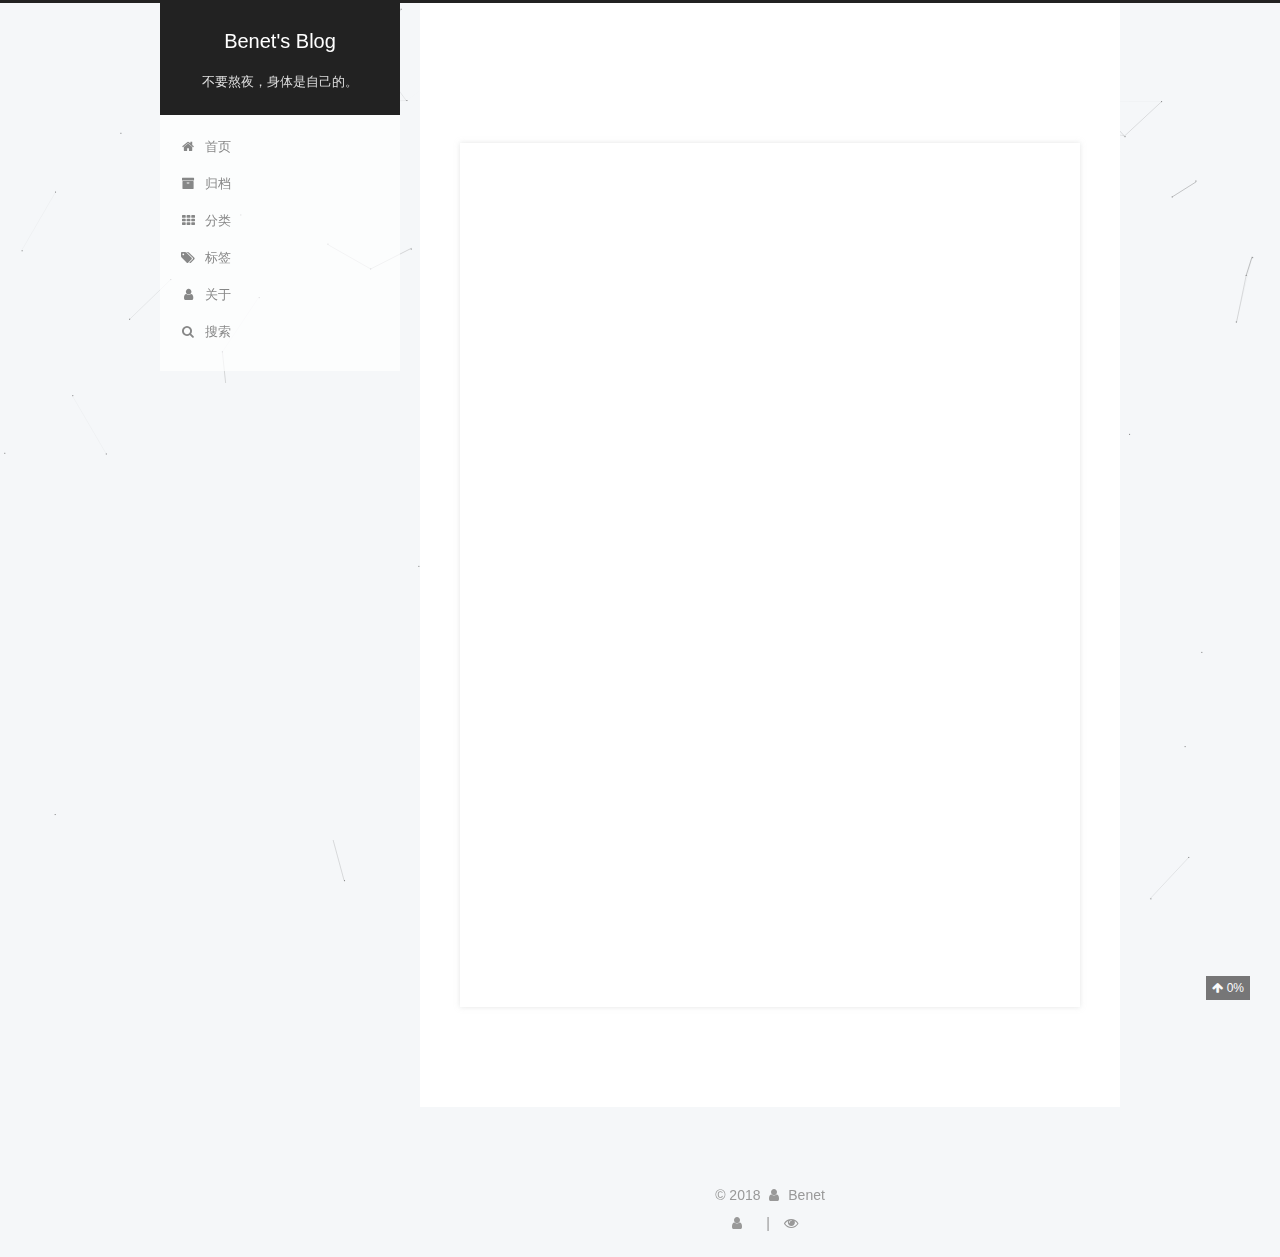
<file: 2018/07/10/我的第一篇博客/index.html>
<!DOCTYPE html>



  


<html class="theme-next pisces use-motion" lang="zh-Hans">
<head>
  <meta charset="UTF-8"/>
<meta http-equiv="X-UA-Compatible" content="IE=edge" />
<meta name="viewport" content="width=device-width, initial-scale=1, maximum-scale=1"/>
<meta name="theme-color" content="#222">



  
  
    
    
  <script src="/lib/pace/pace.min.js?v=1.0.2"></script>
  <link href="/lib/pace/pace-theme-minimal.min.css?v=1.0.2" rel="stylesheet">







<meta http-equiv="Cache-Control" content="no-transform" />
<meta http-equiv="Cache-Control" content="no-siteapp" />
















  
  
  <link href="/lib/fancybox/source/jquery.fancybox.css?v=2.1.5" rel="stylesheet" type="text/css" />







<link href="/lib/font-awesome/css/font-awesome.min.css?v=4.6.2" rel="stylesheet" type="text/css" />

<link href="/css/main.css?v=5.1.4" rel="stylesheet" type="text/css" />


  <link rel="apple-touch-icon" sizes="180x180" href="/images/logo.jpg?v=5.1.4">


  <link rel="icon" type="image/png" sizes="32x32" href="/images/logo.jpg?v=5.1.4">


  <link rel="icon" type="image/png" sizes="16x16" href="/images/logo.jpg?v=5.1.4">


  <link rel="mask-icon" href="/images/logo.svg?v=5.1.4" color="#222">





  <meta name="keywords" content="new," />










<meta name="description" content="Hello World! This my first blog!">
<meta name="keywords" content="new">
<meta property="og:type" content="article">
<meta property="og:title" content="我的第一篇博客">
<meta property="og:url" content="https://cenliao.github.io/2018/07/10/我的第一篇博客/index.html">
<meta property="og:site_name" content="Benet&#39;s Blog">
<meta property="og:description" content="Hello World! This my first blog!">
<meta property="og:locale" content="zh-Hans">
<meta property="og:updated_time" content="2018-07-12T06:20:33.475Z">
<meta name="twitter:card" content="summary">
<meta name="twitter:title" content="我的第一篇博客">
<meta name="twitter:description" content="Hello World! This my first blog!">



<script type="text/javascript" id="hexo.configurations">
  var NexT = window.NexT || {};
  var CONFIG = {
    root: '/',
    scheme: 'Pisces',
    version: '5.1.4',
    sidebar: {"position":"left","display":"post","offset":12,"b2t":false,"scrollpercent":true,"onmobile":false},
    fancybox: true,
    tabs: true,
    motion: {"enable":true,"async":false,"transition":{"post_block":"fadeIn","post_header":"slideDownIn","post_body":"slideDownIn","coll_header":"slideLeftIn","sidebar":"slideUpIn"}},
    duoshuo: {
      userId: '0',
      author: '博主'
    },
    algolia: {
      applicationID: '',
      apiKey: '',
      indexName: '',
      hits: {"per_page":10},
      labels: {"input_placeholder":"Search for Posts","hits_empty":"We didn't find any results for the search: ${query}","hits_stats":"${hits} results found in ${time} ms"}
    }
  };
</script>



  <link rel="canonical" href="https://cenliao.github.io/2018/07/10/我的第一篇博客/"/>





  <title>我的第一篇博客 | Benet's Blog</title>
  








</head>

<body itemscope itemtype="http://schema.org/WebPage" lang="zh-Hans">

  
  
    
  

  <div class="container sidebar-position-left page-post-detail">
    <div class="headband"></div>

    <header id="header" class="header" itemscope itemtype="http://schema.org/WPHeader">
      <div class="header-inner"><div class="site-brand-wrapper">
  <div class="site-meta ">
    

    <div class="custom-logo-site-title">
      <a href="/"  class="brand" rel="start">
        <span class="logo-line-before"><i></i></span>
        <span class="site-title">Benet's Blog</span>
        <span class="logo-line-after"><i></i></span>
      </a>
    </div>
      
        <p class="site-subtitle">不要熬夜，身体是自己的。</p>
      
  </div>

  <div class="site-nav-toggle">
    <button>
      <span class="btn-bar"></span>
      <span class="btn-bar"></span>
      <span class="btn-bar"></span>
    </button>
  </div>
</div>

<nav class="site-nav">
  

  
    <ul id="menu" class="menu">
      
        
        <li class="menu-item menu-item-home">
          <a href="/" rel="section">
            
              <i class="menu-item-icon fa fa-fw fa-home"></i> <br />
            
            首页
          </a>
        </li>
      
        
        <li class="menu-item menu-item-archives">
          <a href="/archives/" rel="section">
            
              <i class="menu-item-icon fa fa-fw fa-archive"></i> <br />
            
            归档
          </a>
        </li>
      
        
        <li class="menu-item menu-item-categories">
          <a href="/categories/" rel="section">
            
              <i class="menu-item-icon fa fa-fw fa-th"></i> <br />
            
            分类
          </a>
        </li>
      
        
        <li class="menu-item menu-item-tags">
          <a href="/tags/" rel="section">
            
              <i class="menu-item-icon fa fa-fw fa-tags"></i> <br />
            
            标签
          </a>
        </li>
      
        
        <li class="menu-item menu-item-about">
          <a href="/about/" rel="section">
            
              <i class="menu-item-icon fa fa-fw fa-user"></i> <br />
            
            关于
          </a>
        </li>
      

      
        <li class="menu-item menu-item-search">
          
            <a href="javascript:;" class="popup-trigger">
          
            
              <i class="menu-item-icon fa fa-search fa-fw"></i> <br />
            
            搜索
          </a>
        </li>
      
    </ul>
  

  
    <div class="site-search">
      
  <div class="popup search-popup local-search-popup">
  <div class="local-search-header clearfix">
    <span class="search-icon">
      <i class="fa fa-search"></i>
    </span>
    <span class="popup-btn-close">
      <i class="fa fa-times-circle"></i>
    </span>
    <div class="local-search-input-wrapper">
      <input autocomplete="off"
             placeholder="搜索..." spellcheck="false"
             type="text" id="local-search-input">
    </div>
  </div>
  <div id="local-search-result"></div>
</div>



    </div>
  
</nav>



 </div>
    </header>

    <main id="main" class="main">
      <div class="main-inner">
        <div class="content-wrap">
          <div id="content" class="content">
            

  <div id="posts" class="posts-expand">
    

  

  
  
  

  <article class="post post-type-normal" itemscope itemtype="http://schema.org/Article">
  
  
  
  <div class="post-block">
    <link itemprop="mainEntityOfPage" href="https://cenliao.github.io/2018/07/10/我的第一篇博客/">

    <span hidden itemprop="author" itemscope itemtype="http://schema.org/Person">
      <meta itemprop="name" content="Benet">
      <meta itemprop="description" content="">
      <meta itemprop="image" content="/images/logo.jpg">
    </span>

    <span hidden itemprop="publisher" itemscope itemtype="http://schema.org/Organization">
      <meta itemprop="name" content="Benet's Blog">
    </span>

    
      <header class="post-header">

        
        
          <h1 class="post-title" itemprop="name headline">我的第一篇博客</h1>
        

        <div class="post-meta">
          <span class="post-time">
            
              <span class="post-meta-item-icon">
                <i class="fa fa-calendar-o"></i>
              </span>
              
                <span class="post-meta-item-text">发表于</span>
              
              <time title="创建于" itemprop="dateCreated datePublished" datetime="2018-07-10T15:48:31+08:00">
                2018-07-10
              </time>
            

            
              <span class="post-meta-divider">|</span>
            

            
              <span class="post-meta-item-icon">
                <i class="fa fa-calendar-check-o"></i>
              </span>
              
                <span class="post-meta-item-text">更新于&#58;</span>
              
              <time title="更新于" itemprop="dateModified" datetime="2018-07-12T14:20:33+08:00">
                2018-07-12
              </time>
            
          </span>

          
            <span class="post-category" >
            
              <span class="post-meta-divider">|</span>
            
              <span class="post-meta-item-icon">
                <i class="fa fa-folder-o"></i>
              </span>
              
                <span class="post-meta-item-text">分类于</span>
              
              
                <span itemprop="about" itemscope itemtype="http://schema.org/Thing">
                  <a href="/categories/Life/" itemprop="url" rel="index">
                    <span itemprop="name">Life</span>
                  </a>
                </span>

                
                
              
            </span>
          

          
            
          

          
          

          
            <span class="post-meta-divider">|</span>
            <span class="page-pv"><i class="fa fa-file-o"></i>
            <span class="busuanzi-value" id="busuanzi_value_page_pv" ></span>
            </span>
          

          
            <div class="post-wordcount">
              
                
                <span class="post-meta-item-icon">
                  <i class="fa fa-file-word-o"></i>
                </span>
                
                  <span class="post-meta-item-text">字数统计&#58;</span>
                
                <span title="字数统计">
                  6
                </span>
              

              
                <span class="post-meta-divider">|</span>
              

              
                <span class="post-meta-item-icon">
                  <i class="fa fa-clock-o"></i>
                </span>
                
                  <span class="post-meta-item-text">阅读时长 &asymp;</span>
                
                <span title="阅读时长">
                  1
                </span>
              
            </div>
          

          

        </div>
      </header>
    

    
    
    
    <div class="post-body" itemprop="articleBody">

      
      

      
        <p>Hello World! This my first blog!<br><a id="more"></a></p>

      
    </div>
	
	<div>
      
          ﻿<div>
    
        <div style="text-align:center;color: #ccc;font-size:14px;">
              -------------本文结束<i class="fa fa-paw"></i>感谢您的阅读-------------
        </div>
    
</div>

      
</div>
    
    
    

    
      <div>
        <div id="wechat_subscriber" style="display: block; padding: 10px 0; margin: 20px auto; width: 100%; text-align: center">
    <img id="wechat_subscriber_qcode" src="/images/wechat-qcode.jpg" alt="Benet wechat" style="width: 200px; max-width: 100%;"/>
    <div>欢迎您扫一扫上面的微信公众号，订阅我的博客！</div>
</div>

      </div>
    

    
      <div>
        <div style="padding: 10px 0; margin: 20px auto; width: 90%; text-align: center;">
  <div></div>
  <button id="rewardButton" disable="enable" onclick="var qr = document.getElementById('QR'); if (qr.style.display === 'none') {qr.style.display='block';} else {qr.style.display='none'}">
    <span>打赏</span>
  </button>
  <div id="QR" style="display: none;">

    
      <div id="wechat" style="display: inline-block">
        <img id="wechat_qr" src="/images/wechatpay.jpg" alt="Benet 微信支付"/>
        <p>微信支付</p>
      </div>
    

    
      <div id="alipay" style="display: inline-block">
        <img id="alipay_qr" src="/images/alipay.jpg" alt="Benet 支付宝"/>
        <p>支付宝</p>
      </div>
    

    

  </div>
</div>

      </div>
    

    
      <div>
        <ul class="post-copyright">
  <li class="post-copyright-author">
    <strong>本文作者：</strong>
    Benet
  </li>
  <li class="post-copyright-link">
    <strong>本文链接：</strong>
    <a href="https://cenliao.github.io/2018/07/10/我的第一篇博客/" title="我的第一篇博客">https://cenliao.github.io/2018/07/10/我的第一篇博客/</a>
  </li>
  <li class="post-copyright-license">
    <strong>版权声明： </strong>
    本博客所有文章除特别声明外，均采用 <a href="https://creativecommons.org/licenses/by-nc-sa/4.0/" rel="external nofollow" target="_blank">CC BY-NC-SA 4.0</a> 许可协议。转载请注明出处！
  </li>
</ul>

      </div>
    

    <footer class="post-footer">
      
        <div class="post-tags">
          
            <a href="/tags/new/" rel="tag"><i class="fa fa-tag"></i> new</a>
          
        </div>
      

      
      
      

      

      
      
    </footer>
  </div>
  
  
  
  </article>



    <div class="post-spread">
      
    </div>
  </div>


          </div>
          


          

  



        </div>
        
          
  
  <div class="sidebar-toggle">
    <div class="sidebar-toggle-line-wrap">
      <span class="sidebar-toggle-line sidebar-toggle-line-first"></span>
      <span class="sidebar-toggle-line sidebar-toggle-line-middle"></span>
      <span class="sidebar-toggle-line sidebar-toggle-line-last"></span>
    </div>
  </div>

  <aside id="sidebar" class="sidebar">
    
    <div class="sidebar-inner">

      

      

      <section class="site-overview-wrap sidebar-panel sidebar-panel-active">
        <div class="site-overview">
          <div class="site-author motion-element" itemprop="author" itemscope itemtype="http://schema.org/Person">
            
              <img class="site-author-image" itemprop="image"
                src="/images/logo.jpg"
                alt="Benet" />
            
              <p class="site-author-name" itemprop="name">Benet</p>
              <p class="site-description motion-element" itemprop="description">1245833683@qq.com</p>
          </div>

          <nav class="site-state motion-element">

            
              <div class="site-state-item site-state-posts">
              
                <a href="/archives/">
              
                  <span class="site-state-item-count">1</span>
                  <span class="site-state-item-name">日志</span>
                </a>
              </div>
            

            
              
              
              <div class="site-state-item site-state-categories">
                <a href="/categories/index.html">
                  <span class="site-state-item-count">1</span>
                  <span class="site-state-item-name">分类</span>
                </a>
              </div>
            

            
              
              
              <div class="site-state-item site-state-tags">
                <a href="/tags/index.html">
                  <span class="site-state-item-count">1</span>
                  <span class="site-state-item-name">标签</span>
                </a>
              </div>
            

          </nav>

          

          
            <div class="links-of-author motion-element">
                
                  <span class="links-of-author-item">
                    <a href="https://github.com/cenliao" target="_blank" title="GitHub">
                      
                        <i class="fa fa-fw fa-github"></i>GitHub</a>
                  </span>
                
                  <span class="links-of-author-item">
                    <a href="mailto:1245833683@qq.com" target="_blank" title="E-Mail">
                      
                        <i class="fa fa-fw fa-envelope"></i>E-Mail</a>
                  </span>
                
            </div>
          

          
          

          
          
            <div class="links-of-blogroll motion-element links-of-blogroll-block">
              <div class="links-of-blogroll-title">
                <i class="fa  fa-fw fa-link"></i>
                友情链接
              </div>
              <ul class="links-of-blogroll-list">
                
                  <li class="links-of-blogroll-item">
                    <a href="http://zhuanke2018.applinzi.com/" title="在线MP3" target="_blank">在线MP3</a>
                  </li>
                
                  <li class="links-of-blogroll-item">
                    <a href="http://baidu.com/" title="百度一下" target="_blank">百度一下</a>
                  </li>
                
              </ul>
            </div>
          

          

        </div>
      </section>

      

      

    </div>
  </aside>


        
      </div>
    </main>

    <footer id="footer" class="footer">
      <div class="footer-inner">
        ﻿<div class="copyright">&copy; <span itemprop="copyrightYear">2018</span>
  <span class="with-love">
    <i class="fa fa-user"></i>
  </span>
  <span class="author" itemprop="copyrightHolder">Benet</span>

  
</div>



<!--
 <div class="powered-by">由 <a class="theme-link" target="_blank" href="https://hexo.io">Hexo</a> 强力驱动</div>



  <span class="post-meta-divider">|</span>



  <div class="theme-info">主题 &mdash; <a class="theme-link" target="_blank" href="https://github.com/iissnan/hexo-theme-next">NexT.Pisces</a></div>



-->

        
<div class="busuanzi-count">
  <script async src="https://dn-lbstatics.qbox.me/busuanzi/2.3/busuanzi.pure.mini.js"></script>

  
    <span class="site-uv">
      <i class="fa fa-user"></i>
      <span class="busuanzi-value" id="busuanzi_value_site_uv"></span>
      
    </span>
  

  
    <span class="site-pv">
      <i class="fa fa-eye"></i>
      <span class="busuanzi-value" id="busuanzi_value_site_pv"></span>
      
    </span>
  
</div>








        
      </div>
    </footer>

    
      <div class="back-to-top">
        <i class="fa fa-arrow-up"></i>
        
          <span id="scrollpercent"><span>0</span>%</span>
        
      </div>
    

    

  </div>

  

<script type="text/javascript">
  if (Object.prototype.toString.call(window.Promise) !== '[object Function]') {
    window.Promise = null;
  }
</script>









  


  











  
  
    <script type="text/javascript" src="/lib/jquery/index.js?v=2.1.3"></script>
  

  
  
    <script type="text/javascript" src="/lib/fastclick/lib/fastclick.min.js?v=1.0.6"></script>
  

  
  
    <script type="text/javascript" src="/lib/jquery_lazyload/jquery.lazyload.js?v=1.9.7"></script>
  

  
  
    <script type="text/javascript" src="/lib/velocity/velocity.min.js?v=1.2.1"></script>
  

  
  
    <script type="text/javascript" src="/lib/velocity/velocity.ui.min.js?v=1.2.1"></script>
  

  
  
    <script type="text/javascript" src="/lib/fancybox/source/jquery.fancybox.pack.js?v=2.1.5"></script>
  

  
  
    <script type="text/javascript" src="/lib/canvas-nest/canvas-nest.min.js"></script>
  


  


  <script type="text/javascript" src="/js/src/utils.js?v=5.1.4"></script>

  <script type="text/javascript" src="/js/src/motion.js?v=5.1.4"></script>



  
  


  <script type="text/javascript" src="/js/src/affix.js?v=5.1.4"></script>

  <script type="text/javascript" src="/js/src/schemes/pisces.js?v=5.1.4"></script>



  
  <script type="text/javascript" src="/js/src/scrollspy.js?v=5.1.4"></script>
<script type="text/javascript" src="/js/src/post-details.js?v=5.1.4"></script>



  


  <script type="text/javascript" src="/js/src/bootstrap.js?v=5.1.4"></script>



  


  




	





  





  












  

  <script type="text/javascript">
    // Popup Window;
    var isfetched = false;
    var isXml = true;
    // Search DB path;
    var search_path = "search.xml";
    if (search_path.length === 0) {
      search_path = "search.xml";
    } else if (/json$/i.test(search_path)) {
      isXml = false;
    }
    var path = "/" + search_path;
    // monitor main search box;

    var onPopupClose = function (e) {
      $('.popup').hide();
      $('#local-search-input').val('');
      $('.search-result-list').remove();
      $('#no-result').remove();
      $(".local-search-pop-overlay").remove();
      $('body').css('overflow', '');
    }

    function proceedsearch() {
      $("body")
        .append('<div class="search-popup-overlay local-search-pop-overlay"></div>')
        .css('overflow', 'hidden');
      $('.search-popup-overlay').click(onPopupClose);
      $('.popup').toggle();
      var $localSearchInput = $('#local-search-input');
      $localSearchInput.attr("autocapitalize", "none");
      $localSearchInput.attr("autocorrect", "off");
      $localSearchInput.focus();
    }

    // search function;
    var searchFunc = function(path, search_id, content_id) {
      'use strict';

      // start loading animation
      $("body")
        .append('<div class="search-popup-overlay local-search-pop-overlay">' +
          '<div id="search-loading-icon">' +
          '<i class="fa fa-spinner fa-pulse fa-5x fa-fw"></i>' +
          '</div>' +
          '</div>')
        .css('overflow', 'hidden');
      $("#search-loading-icon").css('margin', '20% auto 0 auto').css('text-align', 'center');

      $.ajax({
        url: path,
        dataType: isXml ? "xml" : "json",
        async: true,
        success: function(res) {
          // get the contents from search data
          isfetched = true;
          $('.popup').detach().appendTo('.header-inner');
          var datas = isXml ? $("entry", res).map(function() {
            return {
              title: $("title", this).text(),
              content: $("content",this).text(),
              url: $("url" , this).text()
            };
          }).get() : res;
          var input = document.getElementById(search_id);
          var resultContent = document.getElementById(content_id);
          var inputEventFunction = function() {
            var searchText = input.value.trim().toLowerCase();
            var keywords = searchText.split(/[\s\-]+/);
            if (keywords.length > 1) {
              keywords.push(searchText);
            }
            var resultItems = [];
            if (searchText.length > 0) {
              // perform local searching
              datas.forEach(function(data) {
                var isMatch = false;
                var hitCount = 0;
                var searchTextCount = 0;
                var title = data.title.trim();
                var titleInLowerCase = title.toLowerCase();
                var content = data.content.trim().replace(/<[^>]+>/g,"");
                var contentInLowerCase = content.toLowerCase();
                var articleUrl = decodeURIComponent(data.url);
                var indexOfTitle = [];
                var indexOfContent = [];
                // only match articles with not empty titles
                if(title != '') {
                  keywords.forEach(function(keyword) {
                    function getIndexByWord(word, text, caseSensitive) {
                      var wordLen = word.length;
                      if (wordLen === 0) {
                        return [];
                      }
                      var startPosition = 0, position = [], index = [];
                      if (!caseSensitive) {
                        text = text.toLowerCase();
                        word = word.toLowerCase();
                      }
                      while ((position = text.indexOf(word, startPosition)) > -1) {
                        index.push({position: position, word: word});
                        startPosition = position + wordLen;
                      }
                      return index;
                    }

                    indexOfTitle = indexOfTitle.concat(getIndexByWord(keyword, titleInLowerCase, false));
                    indexOfContent = indexOfContent.concat(getIndexByWord(keyword, contentInLowerCase, false));
                  });
                  if (indexOfTitle.length > 0 || indexOfContent.length > 0) {
                    isMatch = true;
                    hitCount = indexOfTitle.length + indexOfContent.length;
                  }
                }

                // show search results

                if (isMatch) {
                  // sort index by position of keyword

                  [indexOfTitle, indexOfContent].forEach(function (index) {
                    index.sort(function (itemLeft, itemRight) {
                      if (itemRight.position !== itemLeft.position) {
                        return itemRight.position - itemLeft.position;
                      } else {
                        return itemLeft.word.length - itemRight.word.length;
                      }
                    });
                  });

                  // merge hits into slices

                  function mergeIntoSlice(text, start, end, index) {
                    var item = index[index.length - 1];
                    var position = item.position;
                    var word = item.word;
                    var hits = [];
                    var searchTextCountInSlice = 0;
                    while (position + word.length <= end && index.length != 0) {
                      if (word === searchText) {
                        searchTextCountInSlice++;
                      }
                      hits.push({position: position, length: word.length});
                      var wordEnd = position + word.length;

                      // move to next position of hit

                      index.pop();
                      while (index.length != 0) {
                        item = index[index.length - 1];
                        position = item.position;
                        word = item.word;
                        if (wordEnd > position) {
                          index.pop();
                        } else {
                          break;
                        }
                      }
                    }
                    searchTextCount += searchTextCountInSlice;
                    return {
                      hits: hits,
                      start: start,
                      end: end,
                      searchTextCount: searchTextCountInSlice
                    };
                  }

                  var slicesOfTitle = [];
                  if (indexOfTitle.length != 0) {
                    slicesOfTitle.push(mergeIntoSlice(title, 0, title.length, indexOfTitle));
                  }

                  var slicesOfContent = [];
                  while (indexOfContent.length != 0) {
                    var item = indexOfContent[indexOfContent.length - 1];
                    var position = item.position;
                    var word = item.word;
                    // cut out 100 characters
                    var start = position - 20;
                    var end = position + 80;
                    if(start < 0){
                      start = 0;
                    }
                    if (end < position + word.length) {
                      end = position + word.length;
                    }
                    if(end > content.length){
                      end = content.length;
                    }
                    slicesOfContent.push(mergeIntoSlice(content, start, end, indexOfContent));
                  }

                  // sort slices in content by search text's count and hits' count

                  slicesOfContent.sort(function (sliceLeft, sliceRight) {
                    if (sliceLeft.searchTextCount !== sliceRight.searchTextCount) {
                      return sliceRight.searchTextCount - sliceLeft.searchTextCount;
                    } else if (sliceLeft.hits.length !== sliceRight.hits.length) {
                      return sliceRight.hits.length - sliceLeft.hits.length;
                    } else {
                      return sliceLeft.start - sliceRight.start;
                    }
                  });

                  // select top N slices in content

                  var upperBound = parseInt('1');
                  if (upperBound >= 0) {
                    slicesOfContent = slicesOfContent.slice(0, upperBound);
                  }

                  // highlight title and content

                  function highlightKeyword(text, slice) {
                    var result = '';
                    var prevEnd = slice.start;
                    slice.hits.forEach(function (hit) {
                      result += text.substring(prevEnd, hit.position);
                      var end = hit.position + hit.length;
                      result += '<b class="search-keyword">' + text.substring(hit.position, end) + '</b>';
                      prevEnd = end;
                    });
                    result += text.substring(prevEnd, slice.end);
                    return result;
                  }

                  var resultItem = '';

                  if (slicesOfTitle.length != 0) {
                    resultItem += "<li><a href='" + articleUrl + "' class='search-result-title'>" + highlightKeyword(title, slicesOfTitle[0]) + "</a>";
                  } else {
                    resultItem += "<li><a href='" + articleUrl + "' class='search-result-title'>" + title + "</a>";
                  }

                  slicesOfContent.forEach(function (slice) {
                    resultItem += "<a href='" + articleUrl + "'>" +
                      "<p class=\"search-result\">" + highlightKeyword(content, slice) +
                      "...</p>" + "</a>";
                  });

                  resultItem += "</li>";
                  resultItems.push({
                    item: resultItem,
                    searchTextCount: searchTextCount,
                    hitCount: hitCount,
                    id: resultItems.length
                  });
                }
              })
            };
            if (keywords.length === 1 && keywords[0] === "") {
              resultContent.innerHTML = '<div id="no-result"><i class="fa fa-search fa-5x" /></div>'
            } else if (resultItems.length === 0) {
              resultContent.innerHTML = '<div id="no-result"><i class="fa fa-frown-o fa-5x" /></div>'
            } else {
              resultItems.sort(function (resultLeft, resultRight) {
                if (resultLeft.searchTextCount !== resultRight.searchTextCount) {
                  return resultRight.searchTextCount - resultLeft.searchTextCount;
                } else if (resultLeft.hitCount !== resultRight.hitCount) {
                  return resultRight.hitCount - resultLeft.hitCount;
                } else {
                  return resultRight.id - resultLeft.id;
                }
              });
              var searchResultList = '<ul class=\"search-result-list\">';
              resultItems.forEach(function (result) {
                searchResultList += result.item;
              })
              searchResultList += "</ul>";
              resultContent.innerHTML = searchResultList;
            }
          }

          if ('auto' === 'auto') {
            input.addEventListener('input', inputEventFunction);
          } else {
            $('.search-icon').click(inputEventFunction);
            input.addEventListener('keypress', function (event) {
              if (event.keyCode === 13) {
                inputEventFunction();
              }
            });
          }

          // remove loading animation
          $(".local-search-pop-overlay").remove();
          $('body').css('overflow', '');

          proceedsearch();
        }
      });
    }

    // handle and trigger popup window;
    $('.popup-trigger').click(function(e) {
      e.stopPropagation();
      if (isfetched === false) {
        searchFunc(path, 'local-search-input', 'local-search-result');
      } else {
        proceedsearch();
      };
    });

    $('.popup-btn-close').click(onPopupClose);
    $('.popup').click(function(e){
      e.stopPropagation();
    });
    $(document).on('keyup', function (event) {
      var shouldDismissSearchPopup = event.which === 27 &&
        $('.search-popup').is(':visible');
      if (shouldDismissSearchPopup) {
        onPopupClose();
      }
    });
  </script>





  

  

  

  
  

  

  

  

</body>
</html>
</file>
<file: css/main.css>
/* normalize.css v3.0.2 | MIT License | git.io/normalize */
html {
  font-family: sans-serif; /* 1 */
  -ms-text-size-adjust: 100%; /* 2 */
  -webkit-text-size-adjust: 100%; /* 2 */
}
body {
  margin: 0;
}
article,
aside,
details,
figcaption,
figure,
footer,
header,
hgroup,
main,
menu,
nav,
section,
summary {
  display: block;
}
audio,
canvas,
progress,
video {
  display: inline-block; /* 1 */
  vertical-align: baseline; /* 2 */
}
audio:not([controls]) {
  display: none;
  height: 0;
}
[hidden],
template {
  display: none;
}
a {
  background-color: transparent;
}
a:active,
a:hover {
  outline: 0;
}
abbr[title] {
  border-bottom: 1px dotted;
}
b,
strong {
  font-weight: bold;
}
dfn {
  font-style: italic;
}
h1 {
  font-size: 2em;
  margin: 0.67em 0;
}
mark {
  background: #ff0;
  color: #000;
}
small {
  font-size: 80%;
}
sub,
sup {
  font-size: 75%;
  line-height: 0;
  position: relative;
  vertical-align: baseline;
}
sup {
  top: -0.5em;
}
sub {
  bottom: -0.25em;
}
img {
  border: 0;
}
svg:not(:root) {
  overflow: hidden;
}
figure {
  margin: 1em 40px;
}
hr {
  -moz-box-sizing: content-box;
  box-sizing: content-box;
  height: 0;
}
pre {
  overflow: auto;
}
code,
kbd,
pre,
samp {
  font-family: monospace, monospace;
  font-size: 1em;
}
button,
input,
optgroup,
select,
textarea {
  color: inherit; /* 1 */
  font: inherit; /* 2 */
  margin: 0; /* 3 */
}
button {
  overflow: visible;
}
button,
select {
  text-transform: none;
}
button,
html input[type="button"],
input[type="reset"],
input[type="submit"] {
  -webkit-appearance: button; /* 2 */
  cursor: pointer; /* 3 */
}
button[disabled],
html input[disabled] {
  cursor: default;
}
button::-moz-focus-inner,
input::-moz-focus-inner {
  border: 0;
  padding: 0;
}
input {
  line-height: normal;
}
input[type="checkbox"],
input[type="radio"] {
  box-sizing: border-box; /* 1 */
  padding: 0; /* 2 */
}
input[type="number"]::-webkit-inner-spin-button,
input[type="number"]::-webkit-outer-spin-button {
  height: auto;
}
input[type="search"] {
  -webkit-appearance: textfield; /* 1 */
  -moz-box-sizing: content-box;
  -webkit-box-sizing: content-box; /* 2 */
  box-sizing: content-box;
}
input[type="search"]::-webkit-search-cancel-button,
input[type="search"]::-webkit-search-decoration {
  -webkit-appearance: none;
}
fieldset {
  border: 1px solid #c0c0c0;
  margin: 0 2px;
  padding: 0.35em 0.625em 0.75em;
}
legend {
  border: 0; /* 1 */
  padding: 0; /* 2 */
}
textarea {
  overflow: auto;
}
optgroup {
  font-weight: bold;
}
table {
  border-collapse: collapse;
  border-spacing: 0;
}
td,
th {
  padding: 0;
}
::selection {
  background: #262a30;
  color: #fff;
}
body {
  position: relative;
  font-family: 'Lato', "PingFang SC", "Microsoft YaHei", sans-serif;
  font-size: 14px;
  line-height: 2;
  color: #555;
  background: #f5f7f9;
}
@media (max-width: 767px) {
  body {
    padding-right: 0 !important;
  }
}
@media (min-width: 768px) and (max-width: 991px) {
  body {
    padding-right: 0 !important;
  }
}
@media (min-width: 1600px) {
  body {
    font-size: 16px;
  }
}
h1,
h2,
h3,
h4,
h5,
h6 {
  margin: 0;
  padding: 0;
  font-weight: bold;
  line-height: 1.5;
  font-family: 'Lato', "PingFang SC", "Microsoft YaHei", sans-serif;
}
h2,
h3,
h4,
h5,
h6 {
  margin: 20px 0 15px;
}
h1 {
  font-size: 22px;
}
@media (max-width: 767px) {
  h1 {
    font-size: 18px;
  }
}
h2 {
  font-size: 20px;
}
@media (max-width: 767px) {
  h2 {
    font-size: 16px;
  }
}
h3 {
  font-size: 18px;
}
@media (max-width: 767px) {
  h3 {
    font-size: 14px;
  }
}
h4 {
  font-size: 16px;
}
@media (max-width: 767px) {
  h4 {
    font-size: 12px;
  }
}
h5 {
  font-size: 14px;
}
@media (max-width: 767px) {
  h5 {
    font-size: 10px;
  }
}
h6 {
  font-size: 12px;
}
@media (max-width: 767px) {
  h6 {
    font-size: 8px;
  }
}
p {
  margin: 0 0 20px 0;
}
a {
  color: #555;
  text-decoration: none;
  outline: none;
  border-bottom: 1px solid #999;
  word-wrap: break-word;
}
a:hover {
  color: #222;
  border-bottom-color: #222;
}
blockquote {
  margin: 0;
  padding: 0;
}
img {
  display: block;
  margin: auto;
  max-width: 100%;
  height: auto;
}
hr {
  margin: 40px 0;
  height: 3px;
  border: none;
  background-color: #ddd;
  background-image: repeating-linear-gradient(-45deg, #fff, #fff 4px, transparent 4px, transparent 8px);
}
blockquote {
  padding: 0 15px;
  color: #666;
  border-left: 4px solid #ddd;
}
blockquote cite::before {
  content: "-";
  padding: 0 5px;
}
dt {
  font-weight: 700;
}
dd {
  margin: 0;
  padding: 0;
}
kbd {
  border: 1px solid #ccc;
  border-radius: 0.2em;
  box-shadow: 0.1em 0.1em 0.2em rgba(0,0,0,0.1);
  background-color: #f9f9f9;
  font-family: inherit;
  background-image: -webkit-linear-gradient(top, #eee, #fff, #eee);
  padding: 0.1em 0.3em;
  white-space: nowrap;
}
.text-left {
  text-align: left;
}
.text-center {
  text-align: center;
}
.text-right {
  text-align: right;
}
.text-justify {
  text-align: justify;
}
.text-nowrap {
  white-space: nowrap;
}
.text-lowercase {
  text-transform: lowercase;
}
.text-uppercase {
  text-transform: uppercase;
}
.text-capitalize {
  text-transform: capitalize;
}
.center-block {
  display: block;
  margin-left: auto;
  margin-right: auto;
}
.clearfix:before,
.clearfix:after {
  content: " ";
  display: table;
}
.clearfix:after {
  clear: both;
}
.pullquote {
  width: 45%;
}
.pullquote.left {
  float: left;
  margin-left: 5px;
  margin-right: 10px;
}
.pullquote.right {
  float: right;
  margin-left: 10px;
  margin-right: 5px;
}
.affix.affix.affix {
  position: fixed;
}
.translation {
  margin-top: -20px;
  font-size: 14px;
  color: #999;
}
.scrollbar-measure {
  width: 100px;
  height: 100px;
  overflow: scroll;
  position: absolute;
  top: -9999px;
}
.use-motion .motion-element {
  opacity: 0;
}
table {
  margin: 20px 0;
  width: 100%;
  border-collapse: collapse;
  border-spacing: 0;
  border: 1px solid #ddd;
  font-size: 14px;
  table-layout: fixed;
  word-wrap: break-all;
}
table>tbody>tr:nth-of-type(odd) {
  background-color: #f9f9f9;
}
table>tbody>tr:hover {
  background-color: #f5f5f5;
}
caption,
th,
td {
  padding: 8px;
  text-align: left;
  vertical-align: middle;
  font-weight: normal;
}
th,
td {
  border-bottom: 3px solid #ddd;
  border-right: 1px solid #eee;
}
th {
  padding-bottom: 10px;
  font-weight: 700;
}
td {
  border-bottom-width: 1px;
}
html,
body {
  height: 100%;
}
.container {
  position: relative;
  min-height: 100%;
}
.header-inner {
  margin: 0 auto;
  padding: 100px 0 70px;
  width: 700px;
}
@media (min-width: 1600px) {
  .container .header-inner {
    width: 900px;
  }
}
.main {
  padding-bottom: 150px;
}
.main-inner {
  margin: 0 auto;
  width: 700px;
}
@media (min-width: 1600px) {
  .container .main-inner {
    width: 900px;
  }
}
.footer {
  position: absolute;
  left: 0;
  bottom: 0;
  width: 100%;
  min-height: 50px;
}
.footer-inner {
  box-sizing: border-box;
  margin: 20px auto;
  width: 700px;
}
@media (min-width: 1600px) {
  .container .footer-inner {
    width: 900px;
  }
}
pre,
.highlight {
  overflow: auto;
  margin: 20px 0;
  padding: 0;
  font-size: 13px;
  color: #4d4d4c;
  background: #f7f7f7;
  line-height: 1.6;
}
pre,
code {
  font-family: consolas, Menlo, "PingFang SC", "Microsoft YaHei", monospace;
}
code {
  padding: 2px 4px;
  word-wrap: break-word;
  color: #555;
  background: #eee;
  border-radius: 3px;
  font-size: 13px;
}
pre {
  padding: 10px;
}
pre code {
  padding: 0;
  color: #4d4d4c;
  background: none;
  text-shadow: none;
}
.highlight {
  border-radius: 1px;
}
.highlight pre {
  border: none;
  margin: 0;
  padding: 10px 0;
}
.highlight table {
  margin: 0;
  width: auto;
  border: none;
}
.highlight td {
  border: none;
  padding: 0;
}
.highlight figcaption {
  font-size: 1em;
  color: #4d4d4c;
  line-height: 1em;
  margin-bottom: 1em;
}
.highlight figcaption:before,
.highlight figcaption:after {
  content: " ";
  display: table;
}
.highlight figcaption:after {
  clear: both;
}
.highlight figcaption a {
  float: right;
  color: #4d4d4c;
}
.highlight figcaption a:hover {
  border-bottom-color: #4d4d4c;
}
.highlight .gutter pre {
  padding-left: 10px;
  padding-right: 10px;
  color: #869194;
  text-align: right;
  background-color: #eff2f3;
}
.highlight .code pre {
  width: 100%;
  padding-left: 10px;
  padding-right: 10px;
  background-color: #f7f7f7;
}
.highlight .line {
  height: 20px;
}
.gutter {
  -webkit-user-select: none;
  -moz-user-select: none;
  -ms-user-select: none;
  user-select: none;
}
.gist table {
  width: auto;
}
.gist table td {
  border: none;
}
pre .deletion {
  background: #fdd;
}
pre .addition {
  background: #dfd;
}
pre .meta {
  color: #8959a8;
}
pre .comment {
  color: #8e908c;
}
pre .variable,
pre .attribute,
pre .tag,
pre .regexp,
pre .ruby .constant,
pre .xml .tag .title,
pre .xml .pi,
pre .xml .doctype,
pre .html .doctype,
pre .css .id,
pre .css .class,
pre .css .pseudo {
  color: #c82829;
}
pre .number,
pre .preprocessor,
pre .built_in,
pre .literal,
pre .params,
pre .constant,
pre .command {
  color: #f5871f;
}
pre .ruby .class .title,
pre .css .rules .attribute,
pre .string,
pre .value,
pre .inheritance,
pre .header,
pre .ruby .symbol,
pre .xml .cdata,
pre .special,
pre .number,
pre .formula {
  color: #718c00;
}
pre .title,
pre .css .hexcolor {
  color: #3e999f;
}
pre .function,
pre .python .decorator,
pre .python .title,
pre .ruby .function .title,
pre .ruby .title .keyword,
pre .perl .sub,
pre .javascript .title,
pre .coffeescript .title {
  color: #4271ae;
}
pre .keyword,
pre .javascript .function {
  color: #8959a8;
}
.full-image.full-image.full-image.full-image {
  border: none;
  max-width: 100%;
  width: auto;
  margin: 20px auto 25px;
}
@media (min-width: 992px) {
  .full-image.full-image.full-image.full-image {
    max-width: none;
    width: 118%;
    margin: 0 -9%;
  }
}
.blockquote-center,
.page-home .post-type-quote blockquote,
.page-post-detail .post-type-quote blockquote {
  position: relative;
  margin: 40px 0;
  padding: 0;
  border-left: none;
  text-align: center;
}
.blockquote-center::before,
.page-home .post-type-quote blockquote::before,
.page-post-detail .post-type-quote blockquote::before,
.blockquote-center::after,
.page-home .post-type-quote blockquote::after,
.page-post-detail .post-type-quote blockquote::after {
  position: absolute;
  content: ' ';
  display: block;
  width: 100%;
  height: 24px;
  opacity: 0.2;
  background-repeat: no-repeat;
  background-position: 0 -6px;
  background-size: 22px 22px;
}
.blockquote-center::before,
.page-home .post-type-quote blockquote::before,
.page-post-detail .post-type-quote blockquote::before {
  top: -20px;
  background-image: url("../images/quote-l.svg");
  border-top: 1px solid #ccc;
}
.blockquote-center::after,
.page-home .post-type-quote blockquote::after,
.page-post-detail .post-type-quote blockquote::after {
  bottom: -20px;
  background-image: url("../images/quote-r.svg");
  border-bottom: 1px solid #ccc;
  background-position: 100% 8px;
}
.blockquote-center p,
.page-home .post-type-quote blockquote p,
.page-post-detail .post-type-quote blockquote p,
.blockquote-center div,
.page-home .post-type-quote blockquote div,
.page-post-detail .post-type-quote blockquote div {
  text-align: center;
}
.post .post-body .group-picture img {
  box-sizing: border-box;
  padding: 0 3px;
  border: none;
}
.post .group-picture-row {
  overflow: hidden;
  margin-top: 6px;
}
.post .group-picture-row:first-child {
  margin-top: 0;
}
.post .group-picture-column {
  float: left;
}
.page-post-detail .post-body .group-picture-column {
  float: none;
  margin-top: 10px;
  width: auto !important;
}
.page-post-detail .post-body .group-picture-column img {
  margin: 0 auto;
}
.page-archive .group-picture-container {
  overflow: hidden;
}
.page-archive .group-picture-row {
  float: left;
}
.page-archive .group-picture-row:first-child {
  margin-top: 6px;
}
.page-archive .group-picture-column {
  max-width: 150px;
  max-height: 150px;
}
.post-body .note {
  position: relative;
  padding: 15px;
  margin-bottom: 20px;
  border: 1px solid #eee;
  border-left-width: 5px;
  border-radius: 3px;
}
.post-body .note h2,
.post-body .note h3,
.post-body .note h4,
.post-body .note h5,
.post-body .note h6 {
  margin-top: 0;
  margin-bottom: 0;
  border-bottom: initial;
  padding-top: 0 !important;
}
.post-body .note p:first-child,
.post-body .note ul:first-child,
.post-body .note ol:first-child,
.post-body .note table:first-child,
.post-body .note pre:first-child,
.post-body .note blockquote:first-child {
  margin-top: 0;
}
.post-body .note p:last-child,
.post-body .note ul:last-child,
.post-body .note ol:last-child,
.post-body .note table:last-child,
.post-body .note pre:last-child,
.post-body .note blockquote:last-child {
  margin-bottom: 0;
}
.post-body .note.default {
  border-left-color: #777;
}
.post-body .note.default h2,
.post-body .note.default h3,
.post-body .note.default h4,
.post-body .note.default h5,
.post-body .note.default h6 {
  color: #777;
}
.post-body .note.primary {
  border-left-color: #6f42c1;
}
.post-body .note.primary h2,
.post-body .note.primary h3,
.post-body .note.primary h4,
.post-body .note.primary h5,
.post-body .note.primary h6 {
  color: #6f42c1;
}
.post-body .note.info {
  border-left-color: #428bca;
}
.post-body .note.info h2,
.post-body .note.info h3,
.post-body .note.info h4,
.post-body .note.info h5,
.post-body .note.info h6 {
  color: #428bca;
}
.post-body .note.success {
  border-left-color: #5cb85c;
}
.post-body .note.success h2,
.post-body .note.success h3,
.post-body .note.success h4,
.post-body .note.success h5,
.post-body .note.success h6 {
  color: #5cb85c;
}
.post-body .note.warning {
  border-left-color: #f0ad4e;
}
.post-body .note.warning h2,
.post-body .note.warning h3,
.post-body .note.warning h4,
.post-body .note.warning h5,
.post-body .note.warning h6 {
  color: #f0ad4e;
}
.post-body .note.danger {
  border-left-color: #d9534f;
}
.post-body .note.danger h2,
.post-body .note.danger h3,
.post-body .note.danger h4,
.post-body .note.danger h5,
.post-body .note.danger h6 {
  color: #d9534f;
}
.post-body .label {
  display: inline;
  padding: 0 2px;
  white-space: nowrap;
}
.post-body .label.default {
  background-color: #f0f0f0;
}
.post-body .label.primary {
  background-color: #efe6f7;
}
.post-body .label.info {
  background-color: #e5f2f8;
}
.post-body .label.success {
  background-color: #e7f4e9;
}
.post-body .label.warning {
  background-color: #fcf6e1;
}
.post-body .label.danger {
  background-color: #fae8eb;
}
.post-body .tabs {
  position: relative;
  display: block;
  margin-bottom: 20px;
  padding-top: 10px;
}
.post-body .tabs ul.nav-tabs {
  margin: 0;
  padding: 0;
  display: flex;
  margin-bottom: -1px;
}
@media (max-width: 413px) {
  .post-body .tabs ul.nav-tabs {
    display: block;
    margin-bottom: 5px;
  }
}
.post-body .tabs ul.nav-tabs li.tab {
  list-style-type: none !important;
  margin: 0 0.25em 0 0;
  border-top: 3px solid transparent;
  border-left: 1px solid transparent;
  border-right: 1px solid transparent;
}
@media (max-width: 413px) {
  .post-body .tabs ul.nav-tabs li.tab {
    margin: initial;
    border-top: 1px solid transparent;
    border-left: 3px solid transparent;
    border-right: 1px solid transparent;
    border-bottom: 1px solid transparent;
  }
}
.post-body .tabs ul.nav-tabs li.tab a {
  outline: 0;
  border-bottom: initial;
  display: block;
  line-height: 1.8em;
  padding: 0.25em 0.75em;
  transition-duration: 0.2s;
  transition-timing-function: ease-out;
  transition-delay: 0s;
}
.post-body .tabs ul.nav-tabs li.tab a i {
  width: 1.285714285714286em;
}
.post-body .tabs ul.nav-tabs li.tab.active {
  border-top: 3px solid #fc6423;
  border-left: 1px solid #ddd;
  border-right: 1px solid #ddd;
  background-color: #fff;
}
@media (max-width: 413px) {
  .post-body .tabs ul.nav-tabs li.tab.active {
    border-top: 1px solid #ddd;
    border-left: 3px solid #fc6423;
    border-right: 1px solid #ddd;
    border-bottom: 1px solid #ddd;
  }
}
.post-body .tabs ul.nav-tabs li.tab.active a {
  cursor: default;
  color: #555;
}
.post-body .tabs .tab-content {
  background-color: #fff;
}
.post-body .tabs .tab-content .tab-pane {
  border: 1px solid #ddd;
  padding: 20px 20px 0 20px;
}
.post-body .tabs .tab-content .tab-pane:not(.active) {
  display: none !important;
}
.post-body .tabs .tab-content .tab-pane.active {
  display: block !important;
}
.btn {
  display: inline-block;
  padding: 0 20px;
  font-size: 14px;
  color: #555;
  background: #fff;
  border: 2px solid #555;
  text-decoration: none;
  border-radius: 2px;
  transition-property: background-color;
  transition-duration: 0.2s;
  transition-timing-function: ease-in-out;
  transition-delay: 0s;
  line-height: 2;
}
.btn:hover {
  border-color: #222;
  color: #fff;
  background: #222;
}
.btn +.btn {
  margin: 0 0 8px 8px;
}
.btn .fa-fw {
  width: 1.285714285714286em;
  text-align: left;
}
.btn-bar {
  display: block;
  width: 22px;
  height: 2px;
  background: #555;
  border-radius: 1px;
}
.btn-bar+.btn-bar {
  margin-top: 4px;
}
.pagination {
  margin: 120px 0 40px;
  text-align: center;
  border-top: 1px solid #eee;
}
.page-number-basic,
.pagination .prev,
.pagination .next,
.pagination .page-number,
.pagination .space {
  display: inline-block;
  position: relative;
  top: -1px;
  margin: 0 10px;
  padding: 0 11px;
}
@media (max-width: 767px) {
  .page-number-basic,
  .pagination .prev,
  .pagination .next,
  .pagination .page-number,
  .pagination .space {
    margin: 0 5px;
  }
}
.pagination .prev,
.pagination .next,
.pagination .page-number {
  border-bottom: 0;
  border-top: 1px solid #eee;
  transition-property: border-color;
  transition-duration: 0.2s;
  transition-timing-function: ease-in-out;
  transition-delay: 0s;
}
.pagination .prev:hover,
.pagination .next:hover,
.pagination .page-number:hover {
  border-top-color: #222;
}
.pagination .space {
  padding: 0;
  margin: 0;
}
.pagination .prev {
  margin-left: 0;
}
.pagination .next {
  margin-right: 0;
}
.pagination .page-number.current {
  color: #fff;
  background: #ccc;
  border-top-color: #ccc;
}
@media (max-width: 767px) {
  .pagination {
    border-top: none;
  }
  .pagination .prev,
  .pagination .next,
  .pagination .page-number {
    margin-bottom: 10px;
    border-top: 0;
    border-bottom: 1px solid #eee;
    padding: 0 10px;
  }
  .pagination .prev:hover,
  .pagination .next:hover,
  .pagination .page-number:hover {
    border-bottom-color: #222;
  }
}
.comments {
  margin: 60px 20px 0;
}
.tag-cloud {
  text-align: center;
}
.tag-cloud a {
  display: inline-block;
  margin: 10px;
}
.back-to-top {
  box-sizing: border-box;
  position: fixed;
  bottom: -100px;
  right: 30px;
  z-index: 1050;
  padding: 0 6px;
  width: initial;
  background: #222;
  font-size: 12px;
  opacity: 0.6;
  color: #fff;
  cursor: pointer;
  text-align: center;
  -webkit-transform: translateZ(0);
  transition-property: bottom;
  transition-duration: 0.2s;
  transition-timing-function: ease-in-out;
  transition-delay: 0s;
}
@media (min-width: 768px) and (max-width: 991px) {
  .back-to-top {
    display: none !important;
  }
}
@media (max-width: 767px) {
  .back-to-top {
    display: none !important;
  }
}
.back-to-top.back-to-top-on {
  bottom: 30px;
}
.header {
  background: transparent;
}
.header-inner {
  position: relative;
}
.headband {
  height: 3px;
  background: #222;
}
.site-meta {
  margin: 0;
  text-align: center;
}
@media (max-width: 767px) {
  .site-meta {
    text-align: center;
  }
}
.brand {
  position: relative;
  display: inline-block;
  padding: 0 40px;
  color: #fff;
  background: #222;
  border-bottom: none;
}
.brand:hover {
  color: #fff;
}
.logo {
  display: inline-block;
  margin-right: 5px;
  line-height: 36px;
  vertical-align: top;
}
.site-title {
  display: inline-block;
  vertical-align: top;
  line-height: 36px;
  font-size: 20px;
  font-weight: normal;
  font-family: 'Lato', "PingFang SC", "Microsoft YaHei", sans-serif;
}
.site-subtitle {
  margin-top: 10px;
  font-size: 13px;
  color: #ddd;
}
.use-motion .brand {
  opacity: 0;
}
.use-motion .logo,
.use-motion .site-title,
.use-motion .site-subtitle {
  opacity: 0;
  position: relative;
  top: -10px;
}
.site-nav-toggle {
  display: none;
  position: absolute;
  top: 10px;
  left: 10px;
}
@media (max-width: 767px) {
  .site-nav-toggle {
    display: block;
  }
}
.site-nav-toggle button {
  margin-top: 2px;
  padding: 9px 10px;
  background: transparent;
  border: none;
}
@media (max-width: 767px) {
  .site-nav {
    display: none;
    margin: 0 -10px;
    padding: 0 10px;
    clear: both;
    border-top: 1px solid #ddd;
  }
}
@media (min-width: 768px) and (max-width: 991px) {
  .site-nav {
    display: block !important;
  }
}
@media (min-width: 992px) {
  .site-nav {
    display: block !important;
  }
}
.menu {
  margin-top: 20px;
  padding-left: 0;
  text-align: center;
}
.menu .menu-item {
  display: inline-block;
  margin: 0 10px;
  list-style: none;
}
@media screen and (max-width: 767px) {
  .menu .menu-item {
    margin-top: 10px;
  }
}
.menu .menu-item a {
  display: block;
  font-size: 13px;
  line-height: inherit;
  border-bottom: 1px solid transparent;
  transition-property: border-color;
  transition-duration: 0.2s;
  transition-timing-function: ease-in-out;
  transition-delay: 0s;
}
.menu .menu-item a:hover,
.menu-item-active a {
  border-bottom-color: #222;
}
.menu .menu-item .fa {
  margin-right: 5px;
}
.use-motion .menu-item {
  opacity: 0;
}
.post-body {
  font-family: 'Lato', "PingFang SC", "Microsoft YaHei", sans-serif;
}
@media (max-width: 767px) {
  .post-body {
    word-break: break-word;
  }
}
.post-body .fancybox img {
  display: block !important;
  margin: 0 auto;
  cursor: pointer;
  cursor: zoom-in;
  cursor: -webkit-zoom-in;
}
.post-body .image-caption,
.post-body .figure .caption {
  margin: -20px auto 15px;
  text-align: center;
  font-size: 14px;
  color: #999;
  font-weight: bold;
  line-height: 1;
}
.post-sticky-flag {
  display: inline-block;
  font-size: 16px;
  -ms-transform: rotate(30deg);
  -webkit-transform: rotate(30deg);
  -moz-transform: rotate(30deg);
  -ms-transform: rotate(30deg);
  -o-transform: rotate(30deg);
  transform: rotate(30deg);
}
.use-motion .post-block,
.use-motion .pagination,
.use-motion .comments {
  opacity: 0;
}
.use-motion .post-header {
  opacity: 0;
}
.use-motion .post-body {
  opacity: 0;
}
.use-motion .collection-title {
  opacity: 0;
}
.posts-expand {
  padding-top: 40px;
}
@media (max-width: 767px) {
  .posts-expand {
    margin: 0 20px;
  }
  .post-body pre .gutter pre {
    padding-right: 10px;
  }
  .post-body .highlight {
    margin-left: 0px;
    margin-right: 0px;
    padding: 0;
  }
  .post-body .highlight .gutter pre {
    padding-right: 10px;
  }
}
@media (min-width: 992px) {
  .posts-expand .post-body {
    text-align: justify;
  }
}
.posts-expand .post-body h2,
.posts-expand .post-body h3,
.posts-expand .post-body h4,
.posts-expand .post-body h5,
.posts-expand .post-body h6 {
  padding-top: 10px;
}
.posts-expand .post-body h2 .header-anchor,
.posts-expand .post-body h3 .header-anchor,
.posts-expand .post-body h4 .header-anchor,
.posts-expand .post-body h5 .header-anchor,
.posts-expand .post-body h6 .header-anchor {
  float: right;
  margin-left: 10px;
  color: #ccc;
  border-bottom-style: none;
  visibility: hidden;
}
.posts-expand .post-body h2 .header-anchor:hover,
.posts-expand .post-body h3 .header-anchor:hover,
.posts-expand .post-body h4 .header-anchor:hover,
.posts-expand .post-body h5 .header-anchor:hover,
.posts-expand .post-body h6 .header-anchor:hover {
  color: inherit;
}
.posts-expand .post-body h2:hover .header-anchor,
.posts-expand .post-body h3:hover .header-anchor,
.posts-expand .post-body h4:hover .header-anchor,
.posts-expand .post-body h5:hover .header-anchor,
.posts-expand .post-body h6:hover .header-anchor {
  visibility: visible;
}
.posts-expand .post-body ul li {
  list-style: circle;
}
.posts-expand .post-body img {
  box-sizing: border-box;
  margin: auto;
  padding: 3px;
  border: 1px solid #ddd;
}
.posts-expand .post-body .fancybox img {
  margin: 0 auto 25px;
}
@media (max-width: 767px) {
  .posts-collapse {
    margin: 0 20px;
  }
  .posts-collapse .post-title,
  .posts-collapse .post-meta {
    display: block;
    width: auto;
    text-align: left;
  }
}
.posts-collapse {
  position: relative;
  z-index: 1010;
  margin-left: 55px;
}
.posts-collapse::after {
  content: " ";
  position: absolute;
  top: 20px;
  left: 0;
  margin-left: -2px;
  width: 4px;
  height: 100%;
  background: #f5f5f5;
  z-index: -1;
}
@media (max-width: 767px) {
  .posts-collapse {
    margin: 0 20px;
  }
}
.posts-collapse .collection-title {
  position: relative;
  margin: 60px 0;
}
.posts-collapse .collection-title h1,
.posts-collapse .collection-title h2 {
  margin-left: 20px;
}
.posts-collapse .collection-title small {
  color: #bbb;
  margin-left: 5px;
}
.posts-collapse .collection-title::before {
  content: " ";
  position: absolute;
  left: 0;
  top: 50%;
  margin-left: -4px;
  margin-top: -4px;
  width: 8px;
  height: 8px;
  background: #bbb;
  border-radius: 50%;
}
.posts-collapse .post {
  margin: 30px 0;
}
.posts-collapse .post-header {
  position: relative;
  transition-duration: 0.2s;
  transition-timing-function: ease-in-out;
  transition-delay: 0s;
  transition-property: border;
  border-bottom: 1px dashed #ccc;
}
.posts-collapse .post-header::before {
  content: " ";
  position: absolute;
  left: 0;
  top: 12px;
  width: 6px;
  height: 6px;
  margin-left: -4px;
  background: #bbb;
  border-radius: 50%;
  border: 1px solid #fff;
  transition-duration: 0.2s;
  transition-timing-function: ease-in-out;
  transition-delay: 0s;
  transition-property: background;
}
.posts-collapse .post-header:hover {
  border-bottom-color: #666;
}
.posts-collapse .post-header:hover::before {
  background: #222;
}
.posts-collapse .post-meta {
  position: absolute;
  font-size: 12px;
  left: 20px;
  top: 5px;
}
.posts-collapse .post-comments-count {
  display: none;
}
.posts-collapse .post-title {
  margin-left: 60px;
  font-size: 16px;
  font-weight: normal;
  line-height: inherit;
}
.posts-collapse .post-title::after {
  margin-left: 3px;
  opacity: 0.6;
}
.posts-collapse .post-title a {
  color: #666;
  border-bottom: none;
}
.page-home .post-type-quote .post-header,
.page-post-detail .post-type-quote .post-header,
.page-home .post-type-quote .post-tags,
.page-post-detail .post-type-quote .post-tags {
  display: none;
}
.posts-expand .post-title {
  text-align: center;
  word-break: break-word;
  font-weight: 400;
}
.posts-expand .post-title-link {
  display: inline-block;
  position: relative;
  color: #555;
  border-bottom: none;
  line-height: 1.2;
  vertical-align: top;
}
.posts-expand .post-title-link::before {
  content: "";
  position: absolute;
  width: 100%;
  height: 2px;
  bottom: 0;
  left: 0;
  background-color: #000;
  visibility: hidden;
  -webkit-transform: scaleX(0);
  -moz-transform: scaleX(0);
  -ms-transform: scaleX(0);
  -o-transform: scaleX(0);
  transform: scaleX(0);
  transition-duration: 0.2s;
  transition-timing-function: ease-in-out;
  transition-delay: 0s;
}
.posts-expand .post-title-link:hover::before {
  visibility: visible;
  -webkit-transform: scaleX(1);
  -moz-transform: scaleX(1);
  -ms-transform: scaleX(1);
  -o-transform: scaleX(1);
  transform: scaleX(1);
}
.posts-expand .post-title-link .fa {
  font-size: 16px;
}
.posts-expand .post-meta {
  margin: 3px 0 60px 0;
  color: #999;
  font-family: 'Lato', "PingFang SC", "Microsoft YaHei", sans-serif;
  font-size: 12px;
  text-align: center;
}
.posts-expand .post-meta .post-category-list {
  display: inline-block;
  margin: 0;
  padding: 3px;
}
.posts-expand .post-meta .post-category-list-link {
  color: #999;
}
.posts-expand .post-meta .post-description {
  font-size: 14px;
  margin-top: 2px;
}
.post-meta-divider {
  margin: 0 0.5em;
}
.post-meta-item-icon {
  margin-right: 3px;
}
@media (min-width: 768px) and (max-width: 991px) {
  .post-meta-item-icon {
    display: inline-block;
  }
}
@media (max-width: 767px) {
  .post-meta-item-icon {
    display: inline-block;
  }
}
@media (min-width: 768px) and (max-width: 991px) {
  .post-meta-item-text {
    display: none;
  }
}
@media (max-width: 767px) {
  .post-meta-item-text {
    display: none;
  }
}
@media (max-width: 767px) {
  .posts-expand .post-comments-count {
    display: none;
  }
}
.post-button {
  margin-top: 40px;
}
.posts-expand .post-tags {
  margin-top: 40px;
  text-align: center;
}
.posts-expand .post-tags a {
  display: inline-block;
  margin-right: 10px;
  font-size: 13px;
}
.post-nav {
  display: table;
  margin-top: 15px;
  width: 100%;
  border-top: 1px solid #eee;
}
.post-nav-divider {
  display: table-cell;
  width: 10%;
}
.post-nav-item {
  display: table-cell;
  padding: 10px 0 0 0;
  width: 45%;
  vertical-align: top;
}
.post-nav-item a {
  position: relative;
  display: block;
  line-height: 25px;
  font-size: 14px;
  color: #555;
  border-bottom: none;
}
.post-nav-item a:hover {
  color: #222;
  border-bottom: none;
}
.post-nav-item a:active {
  top: 2px;
}
.post-nav-item .fa {
  position: absolute;
  top: 8px;
  left: 0;
  font-size: 12px;
}
.post-nav-next a {
  padding-left: 15px;
}
.post-nav-prev {
  text-align: right;
}
.post-nav-prev a {
  padding-right: 15px;
}
.post-nav-prev .fa {
  right: 0;
  left: auto;
}
.posts-expand .post-eof {
  display: block;
  margin: 80px auto 60px;
  width: 8%;
  height: 1px;
  background: #ccc;
  text-align: center;
}
.post:last-child .post-eof.post-eof.post-eof {
  display: none;
}
.post-gallery {
  display: table;
  table-layout: fixed;
  width: 100%;
  border-collapse: separate;
}
.post-gallery-row {
  display: table-row;
}
.post-gallery .post-gallery-img {
  display: table-cell;
  text-align: center;
  vertical-align: middle;
  border: none;
}
.post-gallery .post-gallery-img img {
  max-width: 100%;
  max-height: 100%;
  border: none;
}
.fancybox-close,
.fancybox-close:hover {
  border: none;
}
#rewardButton {
  cursor: pointer;
  border: 0;
  outline: 0;
  border-radius: 5px;
  padding: 0;
  margin: 0;
  letter-spacing: normal;
  text-transform: none;
  text-indent: 0px;
  text-shadow: none;
}
#rewardButton span {
  display: inline-block;
  width: 80px;
  height: 35px;
  border-radius: 5px;
  color: #fff;
  font-weight: 400;
  font-style: normal;
  font-variant: normal;
  font-stretch: normal;
  font-size: 18px;
  font-family: "Microsoft Yahei";
  background: #f44336;
}
#rewardButton span:hover {
  background: #f7877f;
}
#QR {
  padding-top: 20px;
}
#QR a {
  border: 0;
}
#QR img {
  width: 180px;
  max-width: 100%;
  display: inline-block;
  margin: 0.8em 2em 0 2em;
}
#bitcoin:hover p {
  animation: roll 0.1s infinite linear;
  -webkit-animation: roll 0.1s infinite linear;
  -moz-animation: roll 0.1s infinite linear;
}
@-moz-keyframes roll {
  from {
    -webkit-transform: rotateZ(30deg);
    -moz-transform: rotateZ(30deg);
    -ms-transform: rotateZ(30deg);
    -o-transform: rotateZ(30deg);
    transform: rotateZ(30deg);
  }
  to {
    -webkit-transform: rotateZ(-30deg);
    -moz-transform: rotateZ(-30deg);
    -ms-transform: rotateZ(-30deg);
    -o-transform: rotateZ(-30deg);
    transform: rotateZ(-30deg);
  }
}
@-webkit-keyframes roll {
  from {
    -webkit-transform: rotateZ(30deg);
    -moz-transform: rotateZ(30deg);
    -ms-transform: rotateZ(30deg);
    -o-transform: rotateZ(30deg);
    transform: rotateZ(30deg);
  }
  to {
    -webkit-transform: rotateZ(-30deg);
    -moz-transform: rotateZ(-30deg);
    -ms-transform: rotateZ(-30deg);
    -o-transform: rotateZ(-30deg);
    transform: rotateZ(-30deg);
  }
}
@-o-keyframes roll {
  from {
    -webkit-transform: rotateZ(30deg);
    -moz-transform: rotateZ(30deg);
    -ms-transform: rotateZ(30deg);
    -o-transform: rotateZ(30deg);
    transform: rotateZ(30deg);
  }
  to {
    -webkit-transform: rotateZ(-30deg);
    -moz-transform: rotateZ(-30deg);
    -ms-transform: rotateZ(-30deg);
    -o-transform: rotateZ(-30deg);
    transform: rotateZ(-30deg);
  }
}
@keyframes roll {
  from {
    -webkit-transform: rotateZ(30deg);
    -moz-transform: rotateZ(30deg);
    -ms-transform: rotateZ(30deg);
    -o-transform: rotateZ(30deg);
    transform: rotateZ(30deg);
  }
  to {
    -webkit-transform: rotateZ(-30deg);
    -moz-transform: rotateZ(-30deg);
    -ms-transform: rotateZ(-30deg);
    -o-transform: rotateZ(-30deg);
    transform: rotateZ(-30deg);
  }
}
.post-copyright {
  margin: 2em 0 0;
  padding: 0.5em 1em;
  border-left: 3px solid #ff1700;
  background-color: #f9f9f9;
  list-style: none;
}
.rtl.post-body p,
.rtl.post-body a,
.rtl.post-body h1,
.rtl.post-body h2,
.rtl.post-body h3,
.rtl.post-body h4,
.rtl.post-body h5,
.rtl.post-body h6,
.rtl.post-body li,
.rtl.post-body ul,
.rtl.post-body ol {
  direction: rtl;
  font-family: UKIJ Ekran;
}
.rtl.post-title {
  font-family: UKIJ Ekran;
}
.sidebar {
  position: fixed;
  right: 0;
  top: 0;
  bottom: 0;
  width: 0;
  z-index: 1040;
  box-shadow: inset 0 2px 6px #000;
  background: #222;
  -webkit-transform: translateZ(0);
}
.sidebar a {
  color: #999;
  border-bottom-color: #555;
}
.sidebar a:hover {
  color: #eee;
}
@media (min-width: 768px) and (max-width: 991px) {
  .sidebar {
    display: none !important;
  }
}
@media (max-width: 767px) {
  .sidebar {
    display: none !important;
  }
}
.sidebar-inner {
  position: relative;
  padding: 20px 10px;
  color: #999;
  text-align: center;
}
.site-overview-wrap {
  overflow: hidden;
}
.site-overview {
  overflow-y: auto;
  overflow-x: hidden;
}
.sidebar-toggle {
  position: fixed;
  right: 30px;
  bottom: 45px;
  width: 14px;
  height: 14px;
  padding: 5px;
  background: #222;
  line-height: 0;
  z-index: 1050;
  cursor: pointer;
  -webkit-transform: translateZ(0);
}
@media (min-width: 768px) and (max-width: 991px) {
  .sidebar-toggle {
    display: none !important;
  }
}
@media (max-width: 767px) {
  .sidebar-toggle {
    display: none !important;
  }
}
.sidebar-toggle-line {
  position: relative;
  display: inline-block;
  vertical-align: top;
  height: 2px;
  width: 100%;
  background: #fff;
  margin-top: 3px;
}
.sidebar-toggle-line:first-child {
  margin-top: 0;
}
.site-author-image {
  display: block;
  margin: 0 auto;
  padding: 2px;
  max-width: 120px;
  height: auto;
  border: 1px solid #eee;
  border-radius: 50%;
  -webkit-border-radius: 50%;
  -moz-border-radius: 50%;
  transition: 1.4s all;
}
.site-author-image:hover {
  -webkit-transform: rotate(360deg);
  -moz-transform: rotate(360deg);
  -ms-transform: rotate(360deg);
  -transform: rotate(360deg);
}
.site-author-name {
  margin: 0;
  text-align: center;
  color: #222;
  font-weight: 600;
}
.site-description {
  margin-top: 0;
  text-align: center;
  font-size: 13px;
  color: #999;
}
.site-state {
  overflow: hidden;
  line-height: 1.4;
  white-space: nowrap;
  text-align: center;
}
.site-state-item {
  display: inline-block;
  padding: 0 15px;
  border-left: 1px solid #eee;
}
.site-state-item:first-child {
  border-left: none;
}
.site-state-item a {
  border-bottom: none;
}
.site-state-item-count {
  display: block;
  text-align: center;
  color: inherit;
  font-weight: 600;
  font-size: 16px;
}
.site-state-item-name {
  font-size: 13px;
  color: #999;
}
.feed-link {
  margin-top: 20px;
}
.feed-link a {
  display: inline-block;
  padding: 0 15px;
  color: #fc6423;
  border: 1px solid #fc6423;
  border-radius: 4px;
}
.feed-link a i {
  color: #fc6423;
  font-size: 14px;
}
.feed-link a:hover {
  color: #fff;
  background: #fc6423;
}
.feed-link a:hover i {
  color: #fff;
}
.links-of-author {
  margin-top: 20px;
}
.links-of-author a {
  display: inline-block;
  vertical-align: middle;
  margin-right: 10px;
  margin-bottom: 10px;
  border-bottom-color: #555;
  font-size: 13px;
}
.links-of-author a:before {
  display: inline-block;
  vertical-align: middle;
  margin-right: 3px;
  content: " ";
  width: 4px;
  height: 4px;
  border-radius: 50%;
  background: #b95ed9;
}
.links-of-blogroll {
  font-size: 13px;
}
.links-of-blogroll-title {
  margin-top: 20px;
  font-size: 14px;
  font-weight: 600;
}
.links-of-blogroll-list {
  margin: 0;
  padding: 0;
  list-style: none;
}
.links-of-blogroll-item {
  padding: 2px 10px;
}
.links-of-blogroll-item a {
  max-width: 280px;
  box-sizing: border-box;
  display: inline-block;
  overflow: hidden;
  white-space: nowrap;
  text-overflow: ellipsis;
}
.sidebar-nav {
  margin: 0 0 20px;
  padding-left: 0;
}
.sidebar-nav li {
  display: inline-block;
  cursor: pointer;
  border-bottom: 1px solid transparent;
  font-size: 14px;
  color: #555;
}
.sidebar-nav li:hover {
  color: #fc6423;
}
.page-post-detail .sidebar-nav-toc {
  padding: 0 5px;
}
.page-post-detail .sidebar-nav-overview {
  margin-left: 10px;
}
.sidebar-nav .sidebar-nav-active {
  color: #fc6423;
  border-bottom-color: #fc6423;
}
.sidebar-nav .sidebar-nav-active:hover {
  color: #fc6423;
}
.sidebar-panel {
  display: none;
}
.sidebar-panel-active {
  display: block;
}
.post-toc-empty {
  font-size: 14px;
  color: #666;
}
.post-toc-wrap {
  overflow: hidden;
}
.post-toc {
  overflow: auto;
}
.post-toc ol {
  margin: 0;
  padding: 0 2px 5px 10px;
  text-align: left;
  list-style: none;
  font-size: 14px;
}
.post-toc ol > ol {
  padding-left: 0;
}
.post-toc ol a {
  transition-duration: 0.2s;
  transition-timing-function: ease-in-out;
  transition-delay: 0s;
  transition-property: all;
  color: #666;
  border-bottom-color: #ccc;
}
.post-toc ol a:hover {
  color: #000;
  border-bottom-color: #000;
}
.post-toc .nav-item {
  overflow: hidden;
  text-overflow: ellipsis;
  text-align: justify;
  white-space: nowrap;
  line-height: 1.8;
}
.post-toc .nav .nav-child {
  display: none;
}
.post-toc .nav .active > .nav-child {
  display: block;
}
.post-toc .nav .active-current > .nav-child {
  display: block;
}
.post-toc .nav .active-current > .nav-child > .nav-item {
  display: block;
}
.post-toc .nav .active > a {
  color: #fc6423;
  border-bottom-color: #fc6423;
}
.post-toc .nav .active-current > a {
  color: #fc6423;
}
.post-toc .nav .active-current > a:hover {
  color: #fc6423;
}
.footer {
  font-size: 14px;
  color: #999;
}
.footer img {
  border: none;
}
.footer-inner {
  text-align: center;
}
.with-love {
  display: inline-block;
  margin: 0 5px;
}
.powered-by,
.theme-info {
  display: inline-block;
}
.cc-license {
  margin-top: 10px;
  text-align: center;
}
.cc-license .cc-opacity {
  opacity: 0.7;
  border-bottom: none;
}
.cc-license .cc-opacity:hover {
  opacity: 0.9;
}
.cc-license img {
  display: inline-block;
}
.theme-next #ds-thread #ds-reset {
  color: #555;
}
.theme-next #ds-thread #ds-reset .ds-replybox {
  margin-bottom: 30px;
}
.theme-next #ds-thread #ds-reset .ds-replybox .ds-avatar,
.theme-next #ds-reset .ds-avatar img {
  box-shadow: none;
}
.theme-next #ds-thread #ds-reset .ds-textarea-wrapper {
  border-color: #c7d4e1;
  background: none;
  border-top-right-radius: 3px;
  border-top-left-radius: 3px;
}
.theme-next #ds-thread #ds-reset .ds-textarea-wrapper textarea {
  height: 60px;
}
.theme-next #ds-reset .ds-rounded-top {
  border-radius: 0;
}
.theme-next #ds-thread #ds-reset .ds-post-toolbar {
  box-sizing: border-box;
  border: 1px solid #c7d4e1;
  background: #f6f8fa;
}
.theme-next #ds-thread #ds-reset .ds-post-options {
  height: 40px;
  border: none;
  background: none;
}
.theme-next #ds-thread #ds-reset .ds-toolbar-buttons {
  top: 11px;
}
.theme-next #ds-thread #ds-reset .ds-sync {
  top: 5px;
}
.theme-next #ds-thread #ds-reset .ds-post-button {
  top: 4px;
  right: 5px;
  width: 90px;
  height: 30px;
  border: 1px solid #c5ced7;
  border-radius: 3px;
  background-image: linear-gradient(#fbfbfc, #f5f7f9);
  color: #60676d;
}
.theme-next #ds-thread #ds-reset .ds-post-button:hover {
  background-position: 0 -30px;
  color: #60676d;
}
.theme-next #ds-thread #ds-reset .ds-comments-info {
  padding: 10px 0;
}
.theme-next #ds-thread #ds-reset .ds-sort {
  display: none;
}
.theme-next #ds-thread #ds-reset li.ds-tab a.ds-current {
  border: none;
  background: #f6f8fa;
  color: #60676d;
}
.theme-next #ds-thread #ds-reset li.ds-tab a.ds-current:hover {
  background-color: #e9f0f7;
  color: #60676d;
}
.theme-next #ds-thread #ds-reset li.ds-tab a {
  border-radius: 2px;
  padding: 5px;
}
.theme-next #ds-thread #ds-reset .ds-login-buttons p {
  color: #999;
  line-height: 36px;
}
.theme-next #ds-thread #ds-reset .ds-login-buttons .ds-service-list li {
  height: 28px;
}
.theme-next #ds-thread #ds-reset .ds-service-list a {
  background: none;
  padding: 5px;
  border: 1px solid;
  border-radius: 3px;
  text-align: center;
}
.theme-next #ds-thread #ds-reset .ds-service-list a:hover {
  color: #fff;
  background: #666;
}
.theme-next #ds-thread #ds-reset .ds-service-list .ds-weibo {
  color: #fc9b00;
  border-color: #fc9b00;
}
.theme-next #ds-thread #ds-reset .ds-service-list .ds-weibo:hover {
  background: #fc9b00;
}
.theme-next #ds-thread #ds-reset .ds-service-list .ds-qq {
  color: #60a3ec;
  border-color: #60a3ec;
}
.theme-next #ds-thread #ds-reset .ds-service-list .ds-qq:hover {
  background: #60a3ec;
}
.theme-next #ds-thread #ds-reset .ds-service-list .ds-renren {
  color: #2e7ac4;
  border-color: #2e7ac4;
}
.theme-next #ds-thread #ds-reset .ds-service-list .ds-renren:hover {
  background: #2e7ac4;
}
.theme-next #ds-thread #ds-reset .ds-service-list .ds-douban {
  color: #37994c;
  border-color: #37994c;
}
.theme-next #ds-thread #ds-reset .ds-service-list .ds-douban:hover {
  background: #37994c;
}
.theme-next #ds-thread #ds-reset .ds-service-list .ds-kaixin {
  color: #fef20d;
  border-color: #fef20d;
}
.theme-next #ds-thread #ds-reset .ds-service-list .ds-kaixin:hover {
  background: #fef20d;
}
.theme-next #ds-thread #ds-reset .ds-service-list .ds-netease {
  color: #f00;
  border-color: #f00;
}
.theme-next #ds-thread #ds-reset .ds-service-list .ds-netease:hover {
  background: #f00;
}
.theme-next #ds-thread #ds-reset .ds-service-list .ds-sohu {
  color: #ffcb05;
  border-color: #ffcb05;
}
.theme-next #ds-thread #ds-reset .ds-service-list .ds-sohu:hover {
  background: #ffcb05;
}
.theme-next #ds-thread #ds-reset .ds-service-list .ds-baidu {
  color: #2831e0;
  border-color: #2831e0;
}
.theme-next #ds-thread #ds-reset .ds-service-list .ds-baidu:hover {
  background: #2831e0;
}
.theme-next #ds-thread #ds-reset .ds-service-list .ds-google {
  color: #166bec;
  border-color: #166bec;
}
.theme-next #ds-thread #ds-reset .ds-service-list .ds-google:hover {
  background: #166bec;
}
.theme-next #ds-thread #ds-reset .ds-service-list .ds-weixin {
  color: #00ce0d;
  border-color: #00ce0d;
}
.theme-next #ds-thread #ds-reset .ds-service-list .ds-weixin:hover {
  background: #00ce0d;
}
.theme-next #ds-thread #ds-reset .ds-service-list .ds-more-services {
  border: none;
}
.theme-next #ds-thread #ds-reset .ds-service-list .ds-more-services:hover {
  background: none;
}
.theme-next #ds-reset .duoshuo-ua-admin {
  display: inline-block;
  color: #f00;
}
.theme-next #ds-reset .duoshuo-ua-platform,
.theme-next #ds-reset .duoshuo-ua-browser {
  color: #ccc;
}
.theme-next #ds-reset .duoshuo-ua-platform .fa,
.theme-next #ds-reset .duoshuo-ua-browser .fa {
  display: inline-block;
  margin-right: 3px;
}
.theme-next #ds-reset .duoshuo-ua-separator {
  display: inline-block;
  margin-left: 5px;
}
.theme-next .this_ua {
  background-color: #ccc !important;
  border-radius: 4px;
  padding: 0 5px !important;
  margin: 1px 1px !important;
  border: 1px solid #bbb !important;
  color: #fff;
  display: inline-block !important;
}
.theme-next .this_ua.admin {
  background-color: #d9534f !important;
  border-color: #d9534f !important;
}
.theme-next .this_ua.platform.iOS,
.theme-next .this_ua.platform.Mac,
.theme-next .this_ua.platform.Windows {
  background-color: #39b3d7 !important;
  border-color: #46b8da !important;
}
.theme-next .this_ua.platform.Linux {
  background-color: #3a3a3a !important;
  border-color: #1f1f1f !important;
}
.theme-next .this_ua.platform.Android {
  background-color: #00c47d !important;
  border-color: #01b171 !important;
}
.theme-next .this_ua.browser.Mobile,
.theme-next .this_ua.browser.Chrome {
  background-color: #5cb85c !important;
  border-color: #4cae4c !important;
}
.theme-next .this_ua.browser.Firefox {
  background-color: #f0ad4e !important;
  border-color: #eea236 !important;
}
.theme-next .this_ua.browser.Maxthon,
.theme-next .this_ua.browser.IE {
  background-color: #428bca !important;
  border-color: #357ebd !important;
}
.theme-next .this_ua.browser.baidu,
.theme-next .this_ua.browser.UCBrowser,
.theme-next .this_ua.browser.Opera {
  background-color: #d9534f !important;
  border-color: #d43f3a !important;
}
.theme-next .this_ua.browser.Android,
.theme-next .this_ua.browser.QQBrowser {
  background-color: #78ace9 !important;
  border-color: #4cae4c !important;
}
.post-spread {
  margin-top: 20px;
  text-align: center;
}
.jiathis_style {
  display: inline-block;
}
.jiathis_style a {
  border: none;
}
.fa {
  font-family: FontAwesome !important;
}
.post-spread {
  margin-top: 20px;
  text-align: center;
}
.bdshare-slide-button-box a {
  border: none;
}
.bdsharebuttonbox {
  display: inline-block;
}
.bdsharebuttonbox a {
  border: none;
}
.local-search-pop-overlay {
  position: fixed;
  width: 100%;
  height: 100%;
  top: 0;
  left: 0;
  z-index: 2080;
  background-color: rgba(0,0,0,0.3);
}
.local-search-popup {
  display: none;
  position: fixed;
  top: 10%;
  left: 50%;
  margin-left: -350px;
  width: 700px;
  height: 80%;
  padding: 0;
  background: #fff;
  color: #333;
  z-index: 9999;
  border-radius: 5px;
}
@media (max-width: 767px) {
  .local-search-popup {
    padding: 0;
    top: 0;
    left: 0;
    margin: 0;
    width: 100%;
    height: 100%;
    border-radius: 0;
  }
}
.local-search-popup ul.search-result-list {
  padding: 0;
  margin: 0 5px;
}
.local-search-popup p.search-result {
  border-bottom: 1px dashed #ccc;
  padding: 5px 0;
}
.local-search-popup a.search-result-title {
  font-weight: bold;
  font-size: 16px;
}
.local-search-popup .search-keyword {
  border-bottom: 1px dashed #f00;
  font-weight: bold;
  color: #f00;
}
.local-search-popup .local-search-header {
  padding: 5px;
  height: 36px;
  background: #f5f5f5;
  border-top-left-radius: 5px;
  border-top-right-radius: 5px;
}
.local-search-popup #local-search-result {
  overflow: auto;
  position: relative;
  padding: 5px 25px;
  height: calc(100% - 55px);
}
.local-search-popup .local-search-input-wrapper {
  display: inline-block;
  width: calc(100% - 90px);
  height: 36px;
  line-height: 36px;
  padding: 0 5px;
}
.local-search-popup .local-search-input-wrapper input {
  padding: 8px 0;
  height: 20px;
  display: block;
  width: 100%;
  outline: none;
  border: none;
  background: transparent;
  vertical-align: middle;
}
.local-search-popup .search-icon,
.local-search-popup .popup-btn-close {
  display: inline-block;
  font-size: 18px;
  color: #999;
  height: 36px;
  width: 18px;
  padding-left: 10px;
  padding-right: 10px;
}
.local-search-popup .search-icon {
  float: left;
}
.local-search-popup .popup-btn-close {
  border-left: 1px solid #eee;
  float: right;
  cursor: pointer;
}
.local-search-popup #no-result {
  position: absolute;
  left: 50%;
  top: 50%;
  -webkit-transform: translate(-50%, -50%);
  -webkit-transform: translate(-50%, -50%);
  -moz-transform: translate(-50%, -50%);
  -ms-transform: translate(-50%, -50%);
  -o-transform: translate(-50%, -50%);
  transform: translate(-50%, -50%);
  color: #ccc;
}
@media (min-width: 768px) and (max-width: 991px) {
  .busuanzi-count {
    width: auto;
  }
}
@media (max-width: 767px) {
  .busuanzi-count {
    width: auto;
  }
}
.site-uv,
.site-pv,
.page-pv {
  display: inline-block;
}
.site-uv .busuanzi-value,
.site-pv .busuanzi-value,
.page-pv .busuanzi-value {
  margin: 0 5px;
}
.site-uv {
  margin-right: 10px;
}
.site-uv::after {
  content: "|";
  padding-left: 10px;
}
.page-archive .archive-page-counter {
  position: relative;
  top: 3px;
  left: 20px;
}
@media (max-width: 767px) {
  .page-archive .archive-page-counter {
    top: 5px;
  }
}
.page-archive .posts-collapse .archive-move-on {
  position: absolute;
  top: 11px;
  left: 0;
  margin-left: -6px;
  width: 10px;
  height: 10px;
  opacity: 0.5;
  background: #555;
  border: 1px solid #fff;
  border-radius: 50%;
}
.category-all-page .category-all-title {
  text-align: center;
}
.category-all-page .category-all {
  margin-top: 20px;
}
.category-all-page .category-list {
  margin: 0;
  padding: 0;
  list-style: none;
}
.category-all-page .category-list-item {
  margin: 5px 10px;
}
.category-all-page .category-list-count {
  color: #bbb;
}
.category-all-page .category-list-count:before {
  display: inline;
  content: " (";
}
.category-all-page .category-list-count:after {
  display: inline;
  content: ") ";
}
.category-all-page .category-list-child {
  padding-left: 10px;
}
#schedule ul#event-list {
  padding-left: 30px;
}
#schedule ul#event-list hr {
  margin: 20px 0 45px 0 !important;
  background: #222;
}
#schedule ul#event-list hr:after {
  display: inline-block;
  content: 'NOW';
  background: #222;
  color: #fff;
  font-weight: bold;
  text-align: right;
  padding: 0 5px;
}
#schedule ul#event-list li.event {
  margin: 20px 0px;
  background: #f9f9f9;
  padding-left: 10px;
  min-height: 40px;
}
#schedule ul#event-list li.event h2.event-summary {
  margin: 0;
  padding-bottom: 3px;
}
#schedule ul#event-list li.event h2.event-summary:before {
  display: inline-block;
  font-family: FontAwesome;
  font-size: 8px;
  content: '\f111';
  vertical-align: middle;
  margin-right: 25px;
  color: #bbb;
}
#schedule ul#event-list li.event span.event-relative-time {
  display: inline-block;
  font-size: 12px;
  font-weight: 400;
  padding-left: 12px;
  color: #bbb;
}
#schedule ul#event-list li.event span.event-details {
  display: block;
  color: #bbb;
  margin-left: 56px;
  padding-top: 3px;
  padding-bottom: 6px;
  text-indent: -24px;
  line-height: 18px;
}
#schedule ul#event-list li.event span.event-details:before {
  text-indent: 0;
  display: inline-block;
  width: 14px;
  font-family: FontAwesome;
  text-align: center;
  margin-right: 9px;
  color: #bbb;
}
#schedule ul#event-list li.event span.event-details.event-location:before {
  content: '\f041';
}
#schedule ul#event-list li.event span.event-details.event-duration:before {
  content: '\f017';
}
#schedule ul#event-list li.event-past {
  background: #fcfcfc;
}
#schedule ul#event-list li.event-past > * {
  opacity: 0.6;
}
#schedule ul#event-list li.event-past h2.event-summary {
  color: #bbb;
}
#schedule ul#event-list li.event-past h2.event-summary:before {
  color: #dfdfdf;
}
#schedule ul#event-list li.event-now {
  background: #222;
  color: #fff;
  padding: 15px 0 15px 10px;
}
#schedule ul#event-list li.event-now h2.event-summary:before {
  -webkit-transform: scale(1.2);
  -moz-transform: scale(1.2);
  -ms-transform: scale(1.2);
  -o-transform: scale(1.2);
  transform: scale(1.2);
  color: #fff;
  animation: dot-flash 1s alternate infinite ease-in-out;
}
#schedule ul#event-list li.event-now * {
  color: #fff !important;
}
@-moz-keyframes dot-flash {
  from {
    opacity: 1;
    -webkit-transform: scale(1.1);
    -moz-transform: scale(1.1);
    -ms-transform: scale(1.1);
    -o-transform: scale(1.1);
    transform: scale(1.1);
  }
  to {
    opacity: 0;
    -webkit-transform: scale(1);
    -moz-transform: scale(1);
    -ms-transform: scale(1);
    -o-transform: scale(1);
    transform: scale(1);
  }
}
@-webkit-keyframes dot-flash {
  from {
    opacity: 1;
    -webkit-transform: scale(1.1);
    -moz-transform: scale(1.1);
    -ms-transform: scale(1.1);
    -o-transform: scale(1.1);
    transform: scale(1.1);
  }
  to {
    opacity: 0;
    -webkit-transform: scale(1);
    -moz-transform: scale(1);
    -ms-transform: scale(1);
    -o-transform: scale(1);
    transform: scale(1);
  }
}
@-o-keyframes dot-flash {
  from {
    opacity: 1;
    -webkit-transform: scale(1.1);
    -moz-transform: scale(1.1);
    -ms-transform: scale(1.1);
    -o-transform: scale(1.1);
    transform: scale(1.1);
  }
  to {
    opacity: 0;
    -webkit-transform: scale(1);
    -moz-transform: scale(1);
    -ms-transform: scale(1);
    -o-transform: scale(1);
    transform: scale(1);
  }
}
@keyframes dot-flash {
  from {
    opacity: 1;
    -webkit-transform: scale(1.1);
    -moz-transform: scale(1.1);
    -ms-transform: scale(1.1);
    -o-transform: scale(1.1);
    transform: scale(1.1);
  }
  to {
    opacity: 0;
    -webkit-transform: scale(1);
    -moz-transform: scale(1);
    -ms-transform: scale(1);
    -o-transform: scale(1);
    transform: scale(1);
  }
}
.page-post-detail .sidebar-toggle-line {
  background: #fc6423;
}
.page-post-detail .comments {
  overflow: hidden;
}
.header {
  position: relative;
  margin: 0 auto;
  width: 960px;
}
@media (min-width: 768px) and (max-width: 991px) {
  .header {
    width: auto;
  }
}
@media (max-width: 767px) {
  .header {
    width: auto;
  }
}
.header-inner {
  position: absolute;
  top: 0;
  overflow: hidden;
  padding: 0;
  width: 240px;
  background: rgba(255,255,255,0.7);
  box-shadow: initial;
  border-radius: initial;
}
@media (min-width: 1600px) {
  .container .header-inner {
    width: 240px;
  }
}
@media (min-width: 768px) and (max-width: 991px) {
  .header-inner {
    position: relative;
    width: auto;
    border-radius: initial;
  }
}
@media (max-width: 767px) {
  .header-inner {
    position: relative;
    width: auto;
    border-radius: initial;
  }
}
.main:before,
.main:after {
  content: " ";
  display: table;
}
.main:after {
  clear: both;
}
@media (min-width: 768px) and (max-width: 991px) {
  .main {
    padding-bottom: 100px;
  }
}
@media (max-width: 767px) {
  .main {
    padding-bottom: 100px;
  }
}
.container .main-inner {
  width: 960px;
}
@media (min-width: 768px) and (max-width: 991px) {
  .container .main-inner {
    width: auto;
  }
}
@media (max-width: 767px) {
  .container .main-inner {
    width: auto;
  }
}
.content-wrap {
  float: right;
  box-sizing: border-box;
  padding: 40px;
  width: 700px;
  background: #fff;
  min-height: 700px;
  box-shadow: initial;
  border-radius: initial;
}
@media (min-width: 768px) and (max-width: 991px) {
  .content-wrap {
    width: 100%;
    padding: 20px;
    border-radius: initial;
  }
}
@media (max-width: 767px) {
  .content-wrap {
    width: 100%;
    padding: 20px;
    min-height: auto;
    border-radius: initial;
  }
}
.sidebar {
  position: static;
  float: left;
  margin-top: 300px;
  width: 240px;
  background: #f5f7f9;
  box-shadow: none;
}
@media (min-width: 768px) and (max-width: 991px) {
  .sidebar {
    display: none;
  }
}
@media (max-width: 767px) {
  .sidebar {
    display: none;
  }
}
.sidebar-toggle {
  display: none;
}
.footer-inner {
  width: 960px;
  padding-left: 260px;
}
@media (min-width: 768px) and (max-width: 991px) {
  .footer-inner {
    width: auto;
    padding-left: 0 !important;
    padding-right: 0 !important;
  }
}
@media (max-width: 767px) {
  .footer-inner {
    width: auto;
    padding-left: 0 !important;
    padding-right: 0 !important;
  }
}
.sidebar-position-right .header-inner {
  right: 0;
}
.sidebar-position-right .content-wrap {
  float: left;
}
.sidebar-position-right .sidebar {
  float: right;
}
.sidebar-position-right .footer-inner {
  padding-left: 0;
  padding-right: 260px;
}
.site-brand-wrapper {
  position: relative;
}
.site-meta {
  padding: 20px 0;
  color: #fff;
  background: #222;
}
@media (min-width: 768px) and (max-width: 991px) {
  .site-meta {
    box-shadow: 0 0 16px rgba(0,0,0,0.5);
  }
}
@media (max-width: 767px) {
  .site-meta {
    box-shadow: 0 0 16px rgba(0,0,0,0.5);
  }
}
.brand {
  padding: 0;
  background: none;
}
.brand:hover {
  color: #fff;
}
.site-subtitle {
  margin: 10px 10px 0;
  font-weight: initial;
}
.site-search form {
  display: none;
}
.site-nav {
  border-top: none;
}
@media (min-width: 768px) and (max-width: 991px) {
  .site-nav {
    display: none !important;
  }
}
@media (min-width: 768px) and (max-width: 991px) {
  .site-nav-on {
    display: block !important;
  }
}
.menu .menu-item {
  display: block;
  margin: 0;
}
.menu .menu-item a {
  position: relative;
  box-sizing: border-box;
  padding: 5px 20px;
  text-align: left;
  line-height: inherit;
  transition-property: background-color;
  transition-duration: 0.2s;
  transition-timing-function: ease-in-out;
  transition-delay: 0s;
}
.menu .menu-item a:hover,
.menu-item-active a {
  background: #f9f9f9;
  border-bottom-color: #fff;
}
.menu .menu-item br {
  display: none;
}
.menu-item-active a:after {
  content: " ";
  position: absolute;
  top: 50%;
  margin-top: -3px;
  right: 15px;
  width: 6px;
  height: 6px;
  border-radius: 50%;
  background-color: #bbb;
}
.btn-bar {
  background-color: #fff;
}
.site-nav-toggle {
  left: 20px;
  top: 50%;
  -webkit-transform: translateY(-50%);
  -webkit-transform: translateY(-50%);
  -moz-transform: translateY(-50%);
  -ms-transform: translateY(-50%);
  -o-transform: translateY(-50%);
  transform: translateY(-50%);
}
@media (min-width: 768px) and (max-width: 991px) {
  .site-nav-toggle {
    display: block;
  }
}
.use-motion .sidebar .motion-element {
  opacity: 1;
}
.sidebar {
  margin-left: -100%;
  right: auto;
  bottom: auto;
  -webkit-transform: none;
}
.sidebar-inner {
  box-sizing: border-box;
  width: 240px;
  color: #555;
  background: #fff;
  box-shadow: initial;
  border-radius: initial;
  opacity: 0;
}
.sidebar-inner.affix {
  position: fixed;
  top: 12px;
}
.sidebar-inner.affix-bottom {
  position: absolute;
}
.site-overview {
  text-align: left;
}
.site-author:before,
.site-author:after {
  content: " ";
  display: table;
}
.site-author:after {
  clear: both;
}
.sidebar a {
  color: #555;
}
.sidebar a:hover {
  color: #222;
}
.site-state-item {
  padding: 0 10px;
}
.links-of-author-item a:before {
  display: none;
}
.links-of-author-item a {
  border-bottom: none;
  text-decoration: underline;
}
.feed-link {
  border-top: 1px dotted #ccc;
  border-bottom: 1px dotted #ccc;
  text-align: center;
}
.feed-link a {
  display: block;
  color: #fc6423;
  border: none;
}
.feed-link a:hover {
  background: none;
  color: #e34603;
}
.feed-link a:hover i {
  color: #e34603;
}
.links-of-author {
  display: flex;
  flex-wrap: wrap;
  justify-content: center;
}
.links-of-author-item {
  margin: 5px 0 0;
  width: 50%;
}
.links-of-author-item a {
  max-width: 216px;
  box-sizing: border-box;
  display: inline-block;
  margin-right: 0;
  margin-bottom: 0;
  padding: 0 5px;
  overflow: hidden;
  white-space: nowrap;
  text-overflow: ellipsis;
}
.links-of-author-item a {
  display: block;
  text-decoration: none;
}
.links-of-author-item a:hover {
  border-radius: 4px;
  background: #eee;
}
.links-of-author-item .fa {
  margin-right: 2px;
  font-size: 16px;
}
.links-of-author-item .fa-globe {
  font-size: 15px;
}
.links-of-blogroll {
  text-align: center;
  margin-top: 20px;
  padding: 3px 0 0;
  border-top: 1px dotted #ccc;
}
.links-of-blogroll-title {
  margin-top: 0;
}
.links-of-blogroll-item {
  padding: 0;
}
.links-of-blogroll-inline:before,
.links-of-blogroll-inline:after {
  content: " ";
  display: table;
}
.links-of-blogroll-inline:after {
  clear: both;
}
.links-of-blogroll-inline .links-of-blogroll-item {
  margin: 5px 0 0;
  width: 50%;
  display: inline-block;
  width: unset;
}
.links-of-blogroll-inline .links-of-blogroll-item a {
  max-width: 216px;
  box-sizing: border-box;
  display: inline-block;
  margin-right: 0;
  margin-bottom: 0;
  padding: 0 5px;
  overflow: hidden;
  white-space: nowrap;
  text-overflow: ellipsis;
}
@media (max-width: 767px) {
  .post-body {
    text-align: justify;
  }
}
.post {
  margin-top: 60px;
  margin-bottom: 60px;
  padding: 25px;
  -webkit-box-shadow: 0 0 5px rgba(202,203,203,0.5);
  -moz-box-shadow: 0 0 5px rgba(202,203,204,0.5);
}
.post-body p a {
  color: #0593d3;
  border-bottom: none;
  border-bottom: 1px solid #0593d3;
}
.post-body p a:hover {
  color: #fc6423;
  border-bottom: none;
  border-bottom: 1px solid #fc6423;
}
</file>
